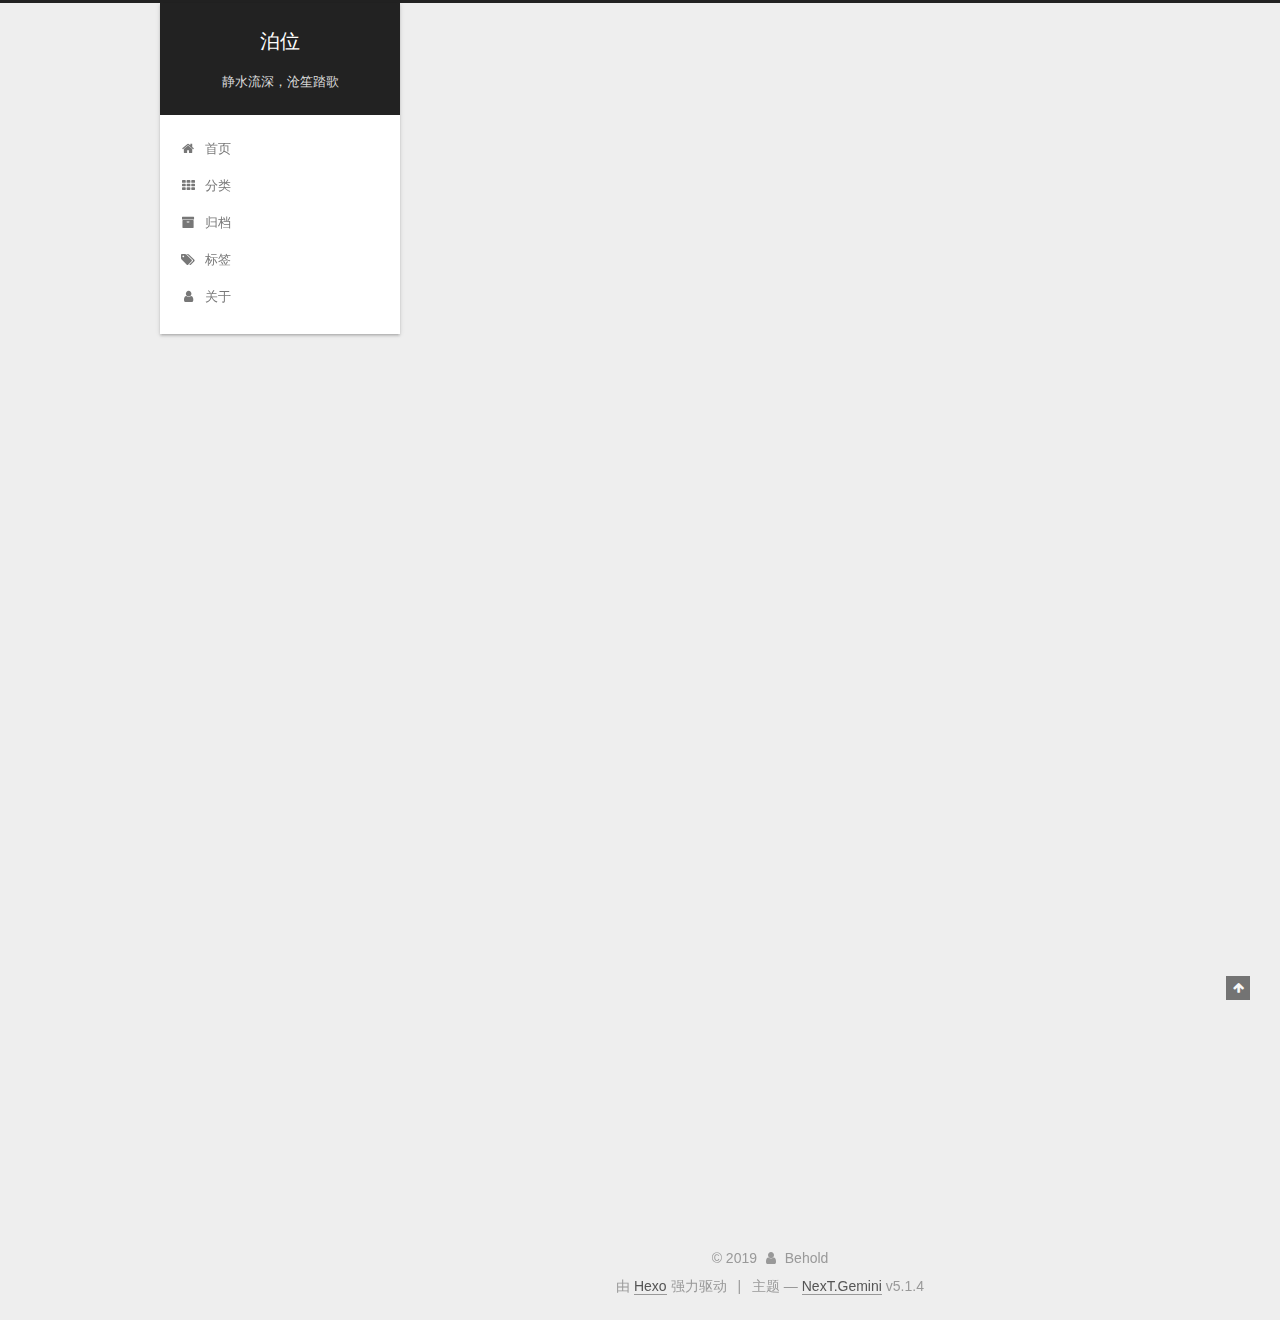
<file: index.html>
<!DOCTYPE html>



  


<html class="theme-next gemini use-motion" lang="zh-Hans">
<head><meta name="generator" content="Hexo 3.8.0">
  <meta charset="UTF-8">
<meta http-equiv="X-UA-Compatible" content="IE=edge">
<meta name="viewport" content="width=device-width, initial-scale=1, maximum-scale=1">
<meta name="theme-color" content="#222">









<meta http-equiv="Cache-Control" content="no-transform">
<meta http-equiv="Cache-Control" content="no-siteapp">
















  
  
  <link href="/lib/fancybox/source/jquery.fancybox.css?v=2.1.5" rel="stylesheet" type="text/css">







<link href="/lib/font-awesome/css/font-awesome.min.css?v=4.6.2" rel="stylesheet" type="text/css">

<link href="/css/main.css?v=5.1.4" rel="stylesheet" type="text/css">


  <link rel="apple-touch-icon" sizes="180x180" href="/images/apple-touch-icon-next.png?v=5.1.4">


  <link rel="icon" type="image/png" sizes="32x32" href="/images/favicon-32x32-next.png?v=5.1.4">


  <link rel="icon" type="image/png" sizes="16x16" href="/images/favicon-16x16-next.png?v=5.1.4">


  <link rel="mask-icon" href="/images/logo.svg?v=5.1.4" color="#222">





  <meta name="keywords" content="MCU,Linux">










<meta name="description" content="一只电子狗">
<meta name="keywords" content="MCU Linux">
<meta property="og:type" content="website">
<meta property="og:title" content="泊位">
<meta property="og:url" content="https://GitBehold.github.io/index.html">
<meta property="og:site_name" content="泊位">
<meta property="og:description" content="一只电子狗">
<meta property="og:locale" content="zh-Hans">
<meta name="twitter:card" content="summary">
<meta name="twitter:title" content="泊位">
<meta name="twitter:description" content="一只电子狗">



<script type="text/javascript" id="hexo.configurations">
  var NexT = window.NexT || {};
  var CONFIG = {
    root: '/',
    scheme: 'Gemini',
    version: '5.1.4',
    sidebar: {"position":"left","display":"post","offset":12,"b2t":false,"scrollpercent":false,"onmobile":false},
    fancybox: true,
    tabs: true,
    motion: {"enable":true,"async":false,"transition":{"post_block":"fadeIn","post_header":"slideDownIn","post_body":"slideDownIn","coll_header":"slideLeftIn","sidebar":"slideUpIn"}},
    duoshuo: {
      userId: '0',
      author: '博主'
    },
    algolia: {
      applicationID: '',
      apiKey: '',
      indexName: '',
      hits: {"per_page":10},
      labels: {"input_placeholder":"Search for Posts","hits_empty":"We didn't find any results for the search: ${query}","hits_stats":"${hits} results found in ${time} ms"}
    }
  };
</script>



  <link rel="canonical" href="https://GitBehold.github.io/">





  <title>泊位</title>
  








</head>

<body itemscope="" itemtype="http://schema.org/WebPage" lang="zh-Hans">

  
  
    
  

  <div class="container sidebar-position-left 
  page-home">
    <div class="headband"></div>

    <header id="header" class="header" itemscope="" itemtype="http://schema.org/WPHeader">
      <div class="header-inner"><div class="site-brand-wrapper">
  <div class="site-meta ">
    

    <div class="custom-logo-site-title">
      <a href="/" class="brand" rel="start">
        <span class="logo-line-before"><i></i></span>
        <span class="site-title">泊位</span>
        <span class="logo-line-after"><i></i></span>
      </a>
    </div>
      
        <p class="site-subtitle">静水流深，沧笙踏歌</p>
      
  </div>

  <div class="site-nav-toggle">
    <button>
      <span class="btn-bar"></span>
      <span class="btn-bar"></span>
      <span class="btn-bar"></span>
    </button>
  </div>
</div>

<nav class="site-nav">
  

  
    <ul id="menu" class="menu">
      
        
        <li class="menu-item menu-item-home">
          <a href="/" rel="section">
            
              <i class="menu-item-icon fa fa-fw fa-home"></i> <br>
            
            首页
          </a>
        </li>
      
        
        <li class="menu-item menu-item-categories">
          <a href="/categories/" rel="section">
            
              <i class="menu-item-icon fa fa-fw fa-th"></i> <br>
            
            分类
          </a>
        </li>
      
        
        <li class="menu-item menu-item-archives">
          <a href="/archives/" rel="section">
            
              <i class="menu-item-icon fa fa-fw fa-archive"></i> <br>
            
            归档
          </a>
        </li>
      
        
        <li class="menu-item menu-item-tags">
          <a href="/tags/" rel="section">
            
              <i class="menu-item-icon fa fa-fw fa-tags"></i> <br>
            
            标签
          </a>
        </li>
      
        
        <li class="menu-item menu-item-about">
          <a href="/about/" rel="section">
            
              <i class="menu-item-icon fa fa-fw fa-user"></i> <br>
            
            关于
          </a>
        </li>
      

      
    </ul>
  

  
</nav>



 </div>
    </header>

    <main id="main" class="main">
      <div class="main-inner">
        <div class="content-wrap">
          <div id="content" class="content">
            
  <section id="posts" class="posts-expand">
    
      

  

  
  
  

  <article class="post post-type-normal" itemscope="" itemtype="http://schema.org/Article">
  
  
  
  <div class="post-block">
    <link itemprop="mainEntityOfPage" href="https://GitBehold.github.io/2019/02/01/年俗/">

    <span hidden itemprop="author" itemscope="" itemtype="http://schema.org/Person">
      <meta itemprop="name" content="Behold">
      <meta itemprop="description" content="">
      <meta itemprop="image" content="/images/avatar.gif">
    </span>

    <span hidden itemprop="publisher" itemscope="" itemtype="http://schema.org/Organization">
      <meta itemprop="name" content="泊位">
    </span>

    
      <header class="post-header">

        
        
          <h1 class="post-title" itemprop="name headline">
                
                <a class="post-title-link" href="/2019/02/01/年俗/" itemprop="url">年俗</a></h1>
        

        <div class="post-meta">
          <span class="post-time">
            
              <span class="post-meta-item-icon">
                <i class="fa fa-calendar-o"></i>
              </span>
              
                <span class="post-meta-item-text">发表于</span>
              
              <time title="创建于" itemprop="dateCreated datePublished" datetime="2019-02-01T21:42:45+08:00">
                2019-02-01
              </time>
            

            

            
          </span>

          

          
            
              <span class="post-comments-count">
              <span class="post-meta-divider">|</span>
              <span class="post-meta-item-icon">
                <i class="fa fa-comment-o"></i>
              </span>
              
                <a href="/2019/02/01/年俗/#SOHUCS" itemprop="discussionUrl">
                  <span id="url::https://GitBehold.github.io/2019/02/01/年俗/" class="cy_cmt_count" data-xid="2019/02/01/年俗/" itemprop="commentsCount"></span>
                </a>
              
            
          

          
          

          

          

          

        </span></div>
      </header>
    

    
    
    
    <div class="post-body" itemprop="articleBody">

      
      

      
        
          
          

          
          <!--noindex-->
          <div class="post-button text-center">
            <a class="btn" href="/2019/02/01/年俗/#more" rel="contents">
              阅读全文 &raquo;
            </a>
          </div>
          <!--/noindex-->
        
      
    </div>
    
    
    

    

    

    

    <footer class="post-footer">
      

      

      

      
      
        <div class="post-eof"></div>
      
    </footer>
  </div>
  
  
  
  </article>


    
      

  

  
  
  

  <article class="post post-type-normal" itemscope="" itemtype="http://schema.org/Article">
  
  
  
  <div class="post-block">
    <link itemprop="mainEntityOfPage" href="https://GitBehold.github.io/2019/01/27/我与电脑的初识/">

    <span hidden itemprop="author" itemscope="" itemtype="http://schema.org/Person">
      <meta itemprop="name" content="Behold">
      <meta itemprop="description" content="">
      <meta itemprop="image" content="/images/avatar.gif">
    </span>

    <span hidden itemprop="publisher" itemscope="" itemtype="http://schema.org/Organization">
      <meta itemprop="name" content="泊位">
    </span>

    
      <header class="post-header">

        
        
          <h1 class="post-title" itemprop="name headline">
                
                <a class="post-title-link" href="/2019/01/27/我与电脑的初识/" itemprop="url">我与电脑的初识</a></h1>
        

        <div class="post-meta">
          <span class="post-time">
            
              <span class="post-meta-item-icon">
                <i class="fa fa-calendar-o"></i>
              </span>
              
                <span class="post-meta-item-text">发表于</span>
              
              <time title="创建于" itemprop="dateCreated datePublished" datetime="2019-01-27T21:42:11+08:00">
                2019-01-27
              </time>
            

            

            
          </span>

          

          
            
              <span class="post-comments-count">
              <span class="post-meta-divider">|</span>
              <span class="post-meta-item-icon">
                <i class="fa fa-comment-o"></i>
              </span>
              
                <a href="/2019/01/27/我与电脑的初识/#SOHUCS" itemprop="discussionUrl">
                  <span id="url::https://GitBehold.github.io/2019/01/27/我与电脑的初识/" class="cy_cmt_count" data-xid="2019/01/27/我与电脑的初识/" itemprop="commentsCount"></span>
                </a>
              
            
          

          
          

          

          

          

        </span></div>
      </header>
    

    
    
    
    <div class="post-body" itemprop="articleBody">

      
      

      
        
          
          

          
          <!--noindex-->
          <div class="post-button text-center">
            <a class="btn" href="/2019/01/27/我与电脑的初识/#more" rel="contents">
              阅读全文 &raquo;
            </a>
          </div>
          <!--/noindex-->
        
      
    </div>
    
    
    

    

    

    

    <footer class="post-footer">
      

      

      

      
      
        <div class="post-eof"></div>
      
    </footer>
  </div>
  
  
  
  </article>


    
      

  

  
  
  

  <article class="post post-type-normal" itemscope="" itemtype="http://schema.org/Article">
  
  
  
  <div class="post-block">
    <link itemprop="mainEntityOfPage" href="https://GitBehold.github.io/2019/01/19/忆•南昌/">

    <span hidden itemprop="author" itemscope="" itemtype="http://schema.org/Person">
      <meta itemprop="name" content="Behold">
      <meta itemprop="description" content="">
      <meta itemprop="image" content="/images/avatar.gif">
    </span>

    <span hidden itemprop="publisher" itemscope="" itemtype="http://schema.org/Organization">
      <meta itemprop="name" content="泊位">
    </span>

    
      <header class="post-header">

        
        
          <h1 class="post-title" itemprop="name headline">
                
                <a class="post-title-link" href="/2019/01/19/忆•南昌/" itemprop="url">忆•南昌</a></h1>
        

        <div class="post-meta">
          <span class="post-time">
            
              <span class="post-meta-item-icon">
                <i class="fa fa-calendar-o"></i>
              </span>
              
                <span class="post-meta-item-text">发表于</span>
              
              <time title="创建于" itemprop="dateCreated datePublished" datetime="2019-01-19T13:29:03+08:00">
                2019-01-19
              </time>
            

            

            
          </span>

          

          
            
              <span class="post-comments-count">
              <span class="post-meta-divider">|</span>
              <span class="post-meta-item-icon">
                <i class="fa fa-comment-o"></i>
              </span>
              
                <a href="/2019/01/19/忆•南昌/#SOHUCS" itemprop="discussionUrl">
                  <span id="url::https://GitBehold.github.io/2019/01/19/忆•南昌/" class="cy_cmt_count" data-xid="2019/01/19/忆•南昌/" itemprop="commentsCount"></span>
                </a>
              
            
          

          
          

          

          

          

        </span></div>
      </header>
    

    
    
    
    <div class="post-body" itemprop="articleBody">

      
      

      
        
          
          

          
          <!--noindex-->
          <div class="post-button text-center">
            <a class="btn" href="/2019/01/19/忆•南昌/#more" rel="contents">
              阅读全文 &raquo;
            </a>
          </div>
          <!--/noindex-->
        
      
    </div>
    
    
    

    

    

    

    <footer class="post-footer">
      

      

      

      
      
        <div class="post-eof"></div>
      
    </footer>
  </div>
  
  
  
  </article>


    
      

  

  
  
  

  <article class="post post-type-normal" itemscope="" itemtype="http://schema.org/Article">
  
  
  
  <div class="post-block">
    <link itemprop="mainEntityOfPage" href="https://GitBehold.github.io/2019/01/18/花间拾趣二三事/">

    <span hidden itemprop="author" itemscope="" itemtype="http://schema.org/Person">
      <meta itemprop="name" content="Behold">
      <meta itemprop="description" content="">
      <meta itemprop="image" content="/images/avatar.gif">
    </span>

    <span hidden itemprop="publisher" itemscope="" itemtype="http://schema.org/Organization">
      <meta itemprop="name" content="泊位">
    </span>

    
      <header class="post-header">

        
        
          <h1 class="post-title" itemprop="name headline">
                
                <a class="post-title-link" href="/2019/01/18/花间拾趣二三事/" itemprop="url">花间拾趣二三事</a></h1>
        

        <div class="post-meta">
          <span class="post-time">
            
              <span class="post-meta-item-icon">
                <i class="fa fa-calendar-o"></i>
              </span>
              
                <span class="post-meta-item-text">发表于</span>
              
              <time title="创建于" itemprop="dateCreated datePublished" datetime="2019-01-18T11:27:43+08:00">
                2019-01-18
              </time>
            

            

            
          </span>

          

          
            
              <span class="post-comments-count">
              <span class="post-meta-divider">|</span>
              <span class="post-meta-item-icon">
                <i class="fa fa-comment-o"></i>
              </span>
              
                <a href="/2019/01/18/花间拾趣二三事/#SOHUCS" itemprop="discussionUrl">
                  <span id="url::https://GitBehold.github.io/2019/01/18/花间拾趣二三事/" class="cy_cmt_count" data-xid="2019/01/18/花间拾趣二三事/" itemprop="commentsCount"></span>
                </a>
              
            
          

          
          

          

          

          

        </span></div>
      </header>
    

    
    
    
    <div class="post-body" itemprop="articleBody">

      
      

      
        
          
          

          
          <!--noindex-->
          <div class="post-button text-center">
            <a class="btn" href="/2019/01/18/花间拾趣二三事/#more" rel="contents">
              阅读全文 &raquo;
            </a>
          </div>
          <!--/noindex-->
        
      
    </div>
    
    
    

    

    

    

    <footer class="post-footer">
      

      

      

      
      
        <div class="post-eof"></div>
      
    </footer>
  </div>
  
  
  
  </article>


    
      

  

  
  
  

  <article class="post post-type-normal" itemscope="" itemtype="http://schema.org/Article">
  
  
  
  <div class="post-block">
    <link itemprop="mainEntityOfPage" href="https://GitBehold.github.io/2019/01/16/Text/">

    <span hidden itemprop="author" itemscope="" itemtype="http://schema.org/Person">
      <meta itemprop="name" content="Behold">
      <meta itemprop="description" content="">
      <meta itemprop="image" content="/images/avatar.gif">
    </span>

    <span hidden itemprop="publisher" itemscope="" itemtype="http://schema.org/Organization">
      <meta itemprop="name" content="泊位">
    </span>

    
      <header class="post-header">

        
        
          <h1 class="post-title" itemprop="name headline">
                
                <a class="post-title-link" href="/2019/01/16/Text/" itemprop="url">Text</a></h1>
        

        <div class="post-meta">
          <span class="post-time">
            
              <span class="post-meta-item-icon">
                <i class="fa fa-calendar-o"></i>
              </span>
              
                <span class="post-meta-item-text">发表于</span>
              
              <time title="创建于" itemprop="dateCreated datePublished" datetime="2019-01-16T16:16:49+08:00">
                2019-01-16
              </time>
            

            

            
          </span>

          

          
            
              <span class="post-comments-count">
              <span class="post-meta-divider">|</span>
              <span class="post-meta-item-icon">
                <i class="fa fa-comment-o"></i>
              </span>
              
                <a href="/2019/01/16/Text/#SOHUCS" itemprop="discussionUrl">
                  <span id="url::https://GitBehold.github.io/2019/01/16/Text/" class="cy_cmt_count" data-xid="2019/01/16/Text/" itemprop="commentsCount"></span>
                </a>
              
            
          

          
          

          

          

          

        </span></div>
      </header>
    

    
    
    
    <div class="post-body" itemprop="articleBody">

      
      

      
        
          
          
          
          <!--noindex-->
          <div class="post-button text-center">
            <a class="btn" href="/2019/01/16/Text/#more" rel="contents">
              阅读全文 &raquo;
            </a>
          </div>
          <!--/noindex-->
        
      
    </div>
    
    
    

    

    

    

    <footer class="post-footer">
      

      

      

      
      
        <div class="post-eof"></div>
      
    </footer>
  </div>
  
  
  
  </article>


    
  </section>

  


          </div>
          


          

        </div>
        
          
  
  <div class="sidebar-toggle">
    <div class="sidebar-toggle-line-wrap">
      <span class="sidebar-toggle-line sidebar-toggle-line-first"></span>
      <span class="sidebar-toggle-line sidebar-toggle-line-middle"></span>
      <span class="sidebar-toggle-line sidebar-toggle-line-last"></span>
    </div>
  </div>

  <aside id="sidebar" class="sidebar">
    
    <div class="sidebar-inner">

      

      

      <section class="site-overview-wrap sidebar-panel sidebar-panel-active">
        <div class="site-overview">
          <div class="site-author motion-element" itemprop="author" itemscope="" itemtype="http://schema.org/Person">
            
              <p class="site-author-name" itemprop="name">Behold</p>
              <p class="site-description motion-element" itemprop="description">一只电子狗</p>
          </div>

          <nav class="site-state motion-element">

            
              <div class="site-state-item site-state-posts">
              
                <a href="/archives/">
              
                  <span class="site-state-item-count">5</span>
                  <span class="site-state-item-name">日志</span>
                </a>
              </div>
            

            

            

          </nav>

          

          
            <div class="links-of-author motion-element">
                
                  <span class="links-of-author-item">
                    <a href="https://github.com/GitBehold" target="_blank" title="GitHub">
                      
                        <i class="fa fa-fw fa-github"></i>GitHub</a>
                  </span>
                
            </div>
          

          
          

          
          

          

        </div>
      </section>

      

      

    </div>
  </aside>


        
      </div>
    </main>

    <footer id="footer" class="footer">
      <div class="footer-inner">
        <div class="copyright">&copy; <span itemprop="copyrightYear">2019</span>
  <span class="with-love">
    <i class="fa fa-user"></i>
  </span>
  <span class="author" itemprop="copyrightHolder">Behold</span>

  
</div>


  <div class="powered-by">由 <a class="theme-link" target="_blank" href="https://hexo.io">Hexo</a> 强力驱动</div>



  <span class="post-meta-divider">|</span>



  <div class="theme-info">主题 &mdash; <a class="theme-link" target="_blank" href="https://github.com/iissnan/hexo-theme-next">NexT.Gemini</a> v5.1.4</div>




        







        
      </div>
    </footer>

    
      <div class="back-to-top">
        <i class="fa fa-arrow-up"></i>
        
      </div>
    

    

  </div>

  

<script type="text/javascript">
  if (Object.prototype.toString.call(window.Promise) !== '[object Function]') {
    window.Promise = null;
  }
</script>









  












  
  
    <script type="text/javascript" src="/lib/jquery/index.js?v=2.1.3"></script>
  

  
  
    <script type="text/javascript" src="/lib/fastclick/lib/fastclick.min.js?v=1.0.6"></script>
  

  
  
    <script type="text/javascript" src="/lib/jquery_lazyload/jquery.lazyload.js?v=1.9.7"></script>
  

  
  
    <script type="text/javascript" src="/lib/velocity/velocity.min.js?v=1.2.1"></script>
  

  
  
    <script type="text/javascript" src="/lib/velocity/velocity.ui.min.js?v=1.2.1"></script>
  

  
  
    <script type="text/javascript" src="/lib/fancybox/source/jquery.fancybox.pack.js?v=2.1.5"></script>
  


  


  <script type="text/javascript" src="/js/src/utils.js?v=5.1.4"></script>

  <script type="text/javascript" src="/js/src/motion.js?v=5.1.4"></script>



  
  


  <script type="text/javascript" src="/js/src/affix.js?v=5.1.4"></script>

  <script type="text/javascript" src="/js/src/schemes/pisces.js?v=5.1.4"></script>



  

  


  <script type="text/javascript" src="/js/src/bootstrap.js?v=5.1.4"></script>



  


  




	





  





  




  
    <script id="cy_cmt_num" src="https://changyan.sohu.com/upload/plugins/plugins.list.count.js?clientId=cyu2oTX54"></script>
  









  





  

  

  

  
  

  

  

  

</body>
</html>
</file>
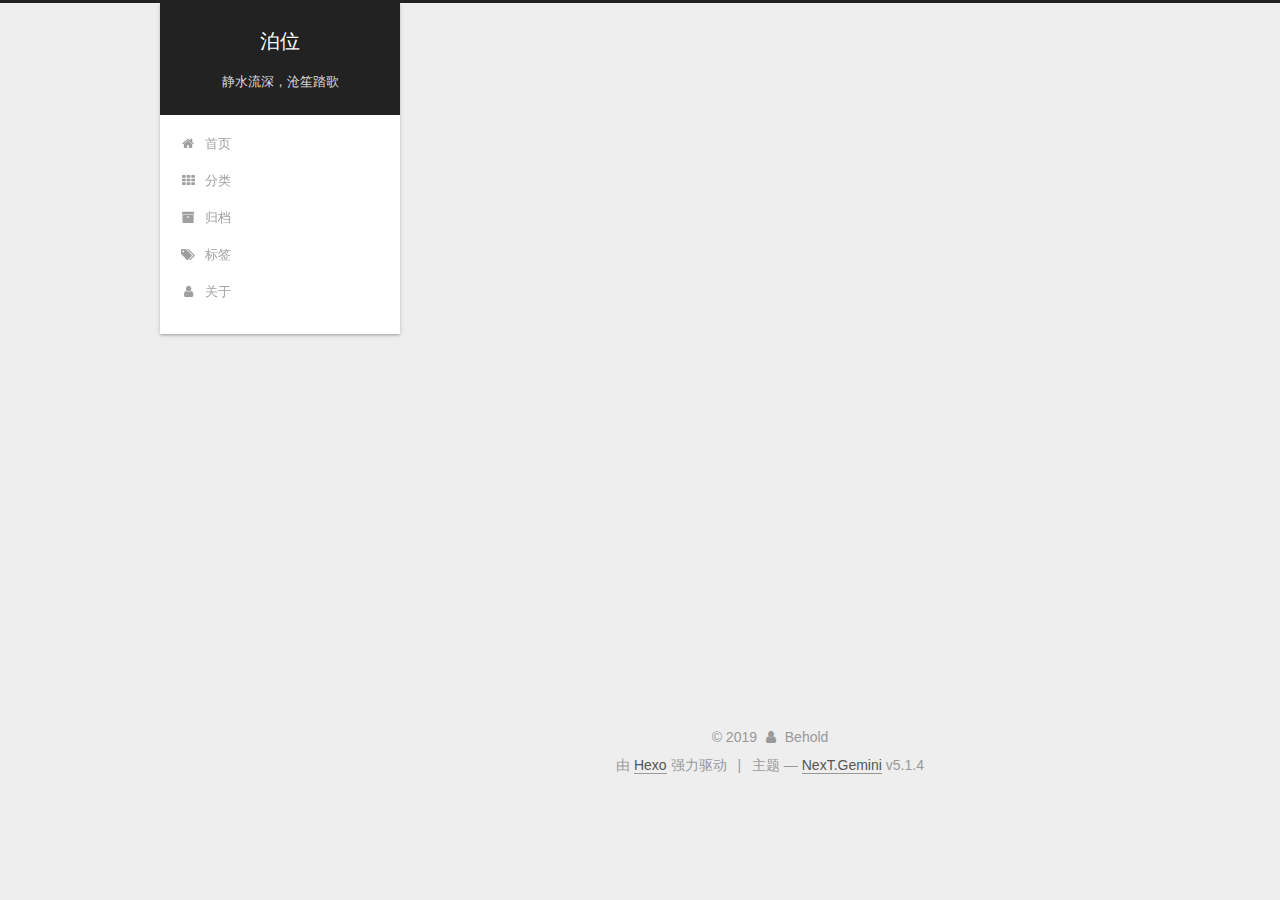
<file: about/index.html>
<!DOCTYPE html>



  


<html class="theme-next gemini use-motion" lang="zh-Hans">
<head><meta name="generator" content="Hexo 3.8.0">
  <meta charset="UTF-8">
<meta http-equiv="X-UA-Compatible" content="IE=edge">
<meta name="viewport" content="width=device-width, initial-scale=1, maximum-scale=1">
<meta name="theme-color" content="#222">









<meta http-equiv="Cache-Control" content="no-transform">
<meta http-equiv="Cache-Control" content="no-siteapp">
















  
  
  <link href="/lib/fancybox/source/jquery.fancybox.css?v=2.1.5" rel="stylesheet" type="text/css">







<link href="/lib/font-awesome/css/font-awesome.min.css?v=4.6.2" rel="stylesheet" type="text/css">

<link href="/css/main.css?v=5.1.4" rel="stylesheet" type="text/css">


  <link rel="apple-touch-icon" sizes="180x180" href="/images/apple-touch-icon-next.png?v=5.1.4">


  <link rel="icon" type="image/png" sizes="32x32" href="/images/favicon-32x32-next.png?v=5.1.4">


  <link rel="icon" type="image/png" sizes="16x16" href="/images/favicon-16x16-next.png?v=5.1.4">


  <link rel="mask-icon" href="/images/logo.svg?v=5.1.4" color="#222">





  <meta name="keywords" content="MCU,Linux">










<meta name="description" content="一只电子狗">
<meta name="keywords" content="MCU Linux">
<meta property="og:type" content="website">
<meta property="og:title" content="about">
<meta property="og:url" content="https://GitBehold.github.io/about/index.html">
<meta property="og:site_name" content="泊位">
<meta property="og:description" content="一只电子狗">
<meta property="og:locale" content="zh-Hans">
<meta property="og:updated_time" content="2019-01-16T07:30:40.494Z">
<meta name="twitter:card" content="summary">
<meta name="twitter:title" content="about">
<meta name="twitter:description" content="一只电子狗">



<script type="text/javascript" id="hexo.configurations">
  var NexT = window.NexT || {};
  var CONFIG = {
    root: '/',
    scheme: 'Gemini',
    version: '5.1.4',
    sidebar: {"position":"left","display":"post","offset":12,"b2t":false,"scrollpercent":false,"onmobile":false},
    fancybox: true,
    tabs: true,
    motion: {"enable":true,"async":false,"transition":{"post_block":"fadeIn","post_header":"slideDownIn","post_body":"slideDownIn","coll_header":"slideLeftIn","sidebar":"slideUpIn"}},
    duoshuo: {
      userId: '0',
      author: '博主'
    },
    algolia: {
      applicationID: '',
      apiKey: '',
      indexName: '',
      hits: {"per_page":10},
      labels: {"input_placeholder":"Search for Posts","hits_empty":"We didn't find any results for the search: ${query}","hits_stats":"${hits} results found in ${time} ms"}
    }
  };
</script>



  <link rel="canonical" href="https://GitBehold.github.io/about/">





  <title>about | 泊位</title>
  








</head>

<body itemscope="" itemtype="http://schema.org/WebPage" lang="zh-Hans">

  
  
    
  

  <div class="container sidebar-position-left page-post-detail">
    <div class="headband"></div>

    <header id="header" class="header" itemscope="" itemtype="http://schema.org/WPHeader">
      <div class="header-inner"><div class="site-brand-wrapper">
  <div class="site-meta ">
    

    <div class="custom-logo-site-title">
      <a href="/" class="brand" rel="start">
        <span class="logo-line-before"><i></i></span>
        <span class="site-title">泊位</span>
        <span class="logo-line-after"><i></i></span>
      </a>
    </div>
      
        <p class="site-subtitle">静水流深，沧笙踏歌</p>
      
  </div>

  <div class="site-nav-toggle">
    <button>
      <span class="btn-bar"></span>
      <span class="btn-bar"></span>
      <span class="btn-bar"></span>
    </button>
  </div>
</div>

<nav class="site-nav">
  

  
    <ul id="menu" class="menu">
      
        
        <li class="menu-item menu-item-home">
          <a href="/" rel="section">
            
              <i class="menu-item-icon fa fa-fw fa-home"></i> <br>
            
            首页
          </a>
        </li>
      
        
        <li class="menu-item menu-item-categories">
          <a href="/categories/" rel="section">
            
              <i class="menu-item-icon fa fa-fw fa-th"></i> <br>
            
            分类
          </a>
        </li>
      
        
        <li class="menu-item menu-item-archives">
          <a href="/archives/" rel="section">
            
              <i class="menu-item-icon fa fa-fw fa-archive"></i> <br>
            
            归档
          </a>
        </li>
      
        
        <li class="menu-item menu-item-tags">
          <a href="/tags/" rel="section">
            
              <i class="menu-item-icon fa fa-fw fa-tags"></i> <br>
            
            标签
          </a>
        </li>
      
        
        <li class="menu-item menu-item-about">
          <a href="/about/" rel="section">
            
              <i class="menu-item-icon fa fa-fw fa-user"></i> <br>
            
            关于
          </a>
        </li>
      

      
    </ul>
  

  
</nav>



 </div>
    </header>

    <main id="main" class="main">
      <div class="main-inner">
        <div class="content-wrap">
          <div id="content" class="content">
            

  <div id="posts" class="posts-expand">
    
    
    
    <div class="post-block page">
      <header class="post-header">

	<h1 class="post-title" itemprop="name headline">about</h1>



</header>

      
      
      
      <div class="post-body">
        
        
          
        
      </div>
      
      
      
    </div>
    
    
    
  </div>


          </div>
          


          

  
    <div class="comments" id="comments">
      <div id="SOHUCS"></div>
    </div>

  



        </div>
        
          
  
  <div class="sidebar-toggle">
    <div class="sidebar-toggle-line-wrap">
      <span class="sidebar-toggle-line sidebar-toggle-line-first"></span>
      <span class="sidebar-toggle-line sidebar-toggle-line-middle"></span>
      <span class="sidebar-toggle-line sidebar-toggle-line-last"></span>
    </div>
  </div>

  <aside id="sidebar" class="sidebar">
    
    <div class="sidebar-inner">

      

      

      <section class="site-overview-wrap sidebar-panel sidebar-panel-active">
        <div class="site-overview">
          <div class="site-author motion-element" itemprop="author" itemscope="" itemtype="http://schema.org/Person">
            
              <p class="site-author-name" itemprop="name">Behold</p>
              <p class="site-description motion-element" itemprop="description">一只电子狗</p>
          </div>

          <nav class="site-state motion-element">

            
              <div class="site-state-item site-state-posts">
              
                <a href="/archives/">
              
                  <span class="site-state-item-count">5</span>
                  <span class="site-state-item-name">日志</span>
                </a>
              </div>
            

            

            

          </nav>

          

          
            <div class="links-of-author motion-element">
                
                  <span class="links-of-author-item">
                    <a href="https://github.com/GitBehold" target="_blank" title="GitHub">
                      
                        <i class="fa fa-fw fa-github"></i>GitHub</a>
                  </span>
                
            </div>
          

          
          

          
          

          

        </div>
      </section>

      

      

    </div>
  </aside>


        
      </div>
    </main>

    <footer id="footer" class="footer">
      <div class="footer-inner">
        <div class="copyright">&copy; <span itemprop="copyrightYear">2019</span>
  <span class="with-love">
    <i class="fa fa-user"></i>
  </span>
  <span class="author" itemprop="copyrightHolder">Behold</span>

  
</div>


  <div class="powered-by">由 <a class="theme-link" target="_blank" href="https://hexo.io">Hexo</a> 强力驱动</div>



  <span class="post-meta-divider">|</span>



  <div class="theme-info">主题 &mdash; <a class="theme-link" target="_blank" href="https://github.com/iissnan/hexo-theme-next">NexT.Gemini</a> v5.1.4</div>




        







        
      </div>
    </footer>

    
      <div class="back-to-top">
        <i class="fa fa-arrow-up"></i>
        
      </div>
    

    

  </div>

  

<script type="text/javascript">
  if (Object.prototype.toString.call(window.Promise) !== '[object Function]') {
    window.Promise = null;
  }
</script>









  












  
  
    <script type="text/javascript" src="/lib/jquery/index.js?v=2.1.3"></script>
  

  
  
    <script type="text/javascript" src="/lib/fastclick/lib/fastclick.min.js?v=1.0.6"></script>
  

  
  
    <script type="text/javascript" src="/lib/jquery_lazyload/jquery.lazyload.js?v=1.9.7"></script>
  

  
  
    <script type="text/javascript" src="/lib/velocity/velocity.min.js?v=1.2.1"></script>
  

  
  
    <script type="text/javascript" src="/lib/velocity/velocity.ui.min.js?v=1.2.1"></script>
  

  
  
    <script type="text/javascript" src="/lib/fancybox/source/jquery.fancybox.pack.js?v=2.1.5"></script>
  


  


  <script type="text/javascript" src="/js/src/utils.js?v=5.1.4"></script>

  <script type="text/javascript" src="/js/src/motion.js?v=5.1.4"></script>



  
  


  <script type="text/javascript" src="/js/src/affix.js?v=5.1.4"></script>

  <script type="text/javascript" src="/js/src/schemes/pisces.js?v=5.1.4"></script>



  
  <script type="text/javascript" src="/js/src/scrollspy.js?v=5.1.4"></script>
<script type="text/javascript" src="/js/src/post-details.js?v=5.1.4"></script>



  


  <script type="text/javascript" src="/js/src/bootstrap.js?v=5.1.4"></script>



  


  




	





  





  




  
    <script type="text/javascript">
    (function(){
      var appid = 'cyu2oTX54';
      var conf = 'cf021192f7665deca3ef2aec00c45207';
      var width = window.innerWidth || document.documentElement.clientWidth;
      if (width < 960) {
      window.document.write('<script id="changyan_mobile_js" charset="utf-8" type="text/javascript" src="https://changyan.sohu.com/upload/mobile/wap-js/changyan_mobile.js?client_id=' + appid + '&conf=' + conf + '"><\/script>'); } else { var loadJs=function(d,a){var c=document.getElementsByTagName("head")[0]||document.head||document.documentElement;var b=document.createElement("script");b.setAttribute("type","text/javascript");b.setAttribute("charset","UTF-8");b.setAttribute("src",d);if(typeof a==="function"){if(window.attachEvent){b.onreadystatechange=function(){var e=b.readyState;if(e==="loaded"||e==="complete"){b.onreadystatechange=null;a()}}}else{b.onload=a}}c.appendChild(b)};loadJs("https://changyan.sohu.com/upload/changyan.js",function(){
        window.changyan.api.config({appid:appid,conf:conf})});
      }
    })();
    </script>
    <script type="text/javascript" src="https://assets.changyan.sohu.com/upload/plugins/plugins.count.js"></script>
  









  





  

  

  

  
  

  

  

  

</body>
</html>
</file>
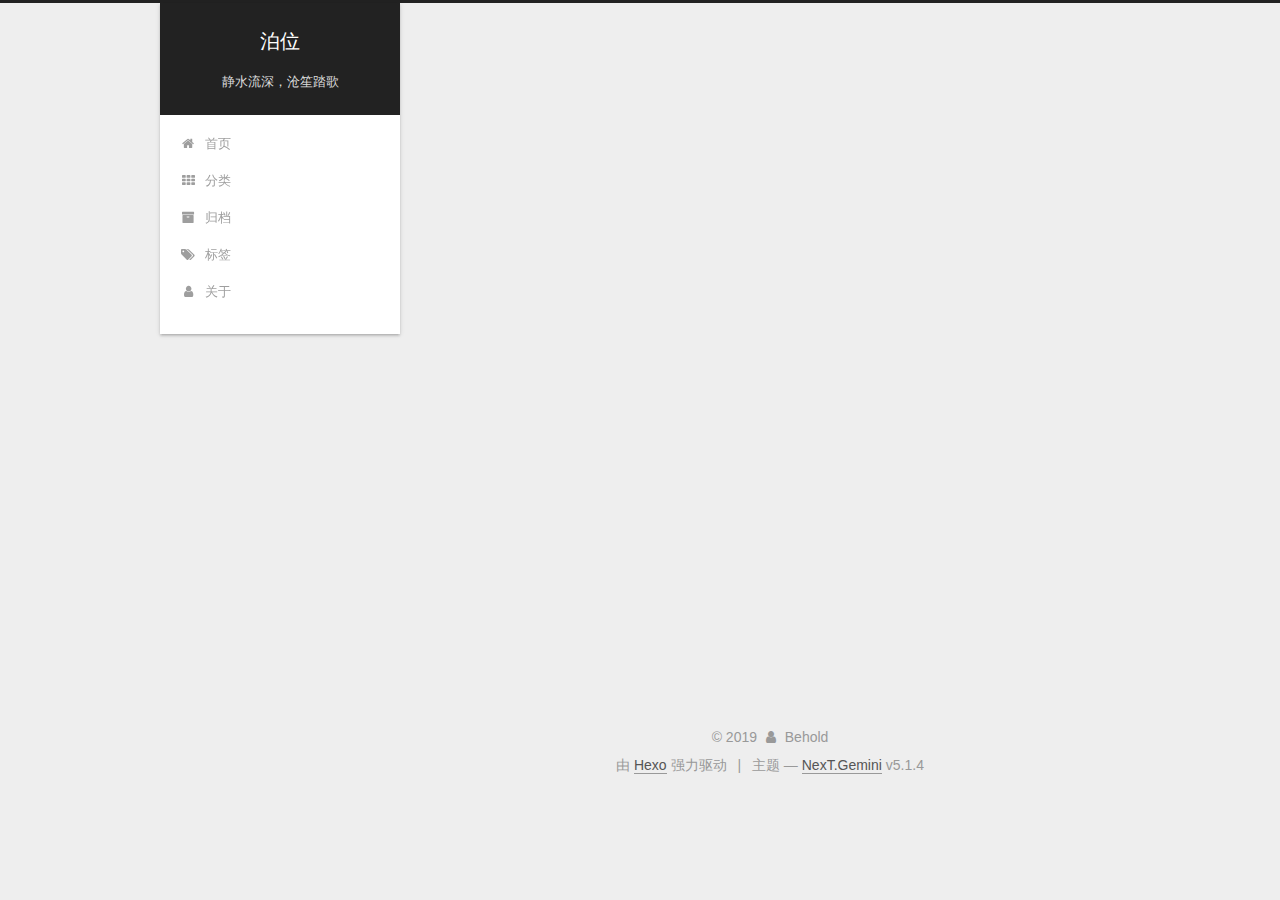
<file: archives/index.html>
<!DOCTYPE html>



  


<html class="theme-next gemini use-motion" lang="zh-Hans">
<head><meta name="generator" content="Hexo 3.8.0">
  <meta charset="UTF-8">
<meta http-equiv="X-UA-Compatible" content="IE=edge">
<meta name="viewport" content="width=device-width, initial-scale=1, maximum-scale=1">
<meta name="theme-color" content="#222">









<meta http-equiv="Cache-Control" content="no-transform">
<meta http-equiv="Cache-Control" content="no-siteapp">
















  
  
  <link href="/lib/fancybox/source/jquery.fancybox.css?v=2.1.5" rel="stylesheet" type="text/css">







<link href="/lib/font-awesome/css/font-awesome.min.css?v=4.6.2" rel="stylesheet" type="text/css">

<link href="/css/main.css?v=5.1.4" rel="stylesheet" type="text/css">


  <link rel="apple-touch-icon" sizes="180x180" href="/images/apple-touch-icon-next.png?v=5.1.4">


  <link rel="icon" type="image/png" sizes="32x32" href="/images/favicon-32x32-next.png?v=5.1.4">


  <link rel="icon" type="image/png" sizes="16x16" href="/images/favicon-16x16-next.png?v=5.1.4">


  <link rel="mask-icon" href="/images/logo.svg?v=5.1.4" color="#222">





  <meta name="keywords" content="MCU,Linux">










<meta name="description" content="一只电子狗">
<meta name="keywords" content="MCU Linux">
<meta property="og:type" content="website">
<meta property="og:title" content="泊位">
<meta property="og:url" content="https://GitBehold.github.io/archives/index.html">
<meta property="og:site_name" content="泊位">
<meta property="og:description" content="一只电子狗">
<meta property="og:locale" content="zh-Hans">
<meta name="twitter:card" content="summary">
<meta name="twitter:title" content="泊位">
<meta name="twitter:description" content="一只电子狗">



<script type="text/javascript" id="hexo.configurations">
  var NexT = window.NexT || {};
  var CONFIG = {
    root: '/',
    scheme: 'Gemini',
    version: '5.1.4',
    sidebar: {"position":"left","display":"post","offset":12,"b2t":false,"scrollpercent":false,"onmobile":false},
    fancybox: true,
    tabs: true,
    motion: {"enable":true,"async":false,"transition":{"post_block":"fadeIn","post_header":"slideDownIn","post_body":"slideDownIn","coll_header":"slideLeftIn","sidebar":"slideUpIn"}},
    duoshuo: {
      userId: '0',
      author: '博主'
    },
    algolia: {
      applicationID: '',
      apiKey: '',
      indexName: '',
      hits: {"per_page":10},
      labels: {"input_placeholder":"Search for Posts","hits_empty":"We didn't find any results for the search: ${query}","hits_stats":"${hits} results found in ${time} ms"}
    }
  };
</script>



  <link rel="canonical" href="https://GitBehold.github.io/archives/">





  <title>归档 | 泊位</title>
  








</head>

<body itemscope="" itemtype="http://schema.org/WebPage" lang="zh-Hans">

  
  
    
  

  <div class="container sidebar-position-left page-archive">
    <div class="headband"></div>

    <header id="header" class="header" itemscope="" itemtype="http://schema.org/WPHeader">
      <div class="header-inner"><div class="site-brand-wrapper">
  <div class="site-meta ">
    

    <div class="custom-logo-site-title">
      <a href="/" class="brand" rel="start">
        <span class="logo-line-before"><i></i></span>
        <span class="site-title">泊位</span>
        <span class="logo-line-after"><i></i></span>
      </a>
    </div>
      
        <p class="site-subtitle">静水流深，沧笙踏歌</p>
      
  </div>

  <div class="site-nav-toggle">
    <button>
      <span class="btn-bar"></span>
      <span class="btn-bar"></span>
      <span class="btn-bar"></span>
    </button>
  </div>
</div>

<nav class="site-nav">
  

  
    <ul id="menu" class="menu">
      
        
        <li class="menu-item menu-item-home">
          <a href="/" rel="section">
            
              <i class="menu-item-icon fa fa-fw fa-home"></i> <br>
            
            首页
          </a>
        </li>
      
        
        <li class="menu-item menu-item-categories">
          <a href="/categories/" rel="section">
            
              <i class="menu-item-icon fa fa-fw fa-th"></i> <br>
            
            分类
          </a>
        </li>
      
        
        <li class="menu-item menu-item-archives">
          <a href="/archives/" rel="section">
            
              <i class="menu-item-icon fa fa-fw fa-archive"></i> <br>
            
            归档
          </a>
        </li>
      
        
        <li class="menu-item menu-item-tags">
          <a href="/tags/" rel="section">
            
              <i class="menu-item-icon fa fa-fw fa-tags"></i> <br>
            
            标签
          </a>
        </li>
      
        
        <li class="menu-item menu-item-about">
          <a href="/about/" rel="section">
            
              <i class="menu-item-icon fa fa-fw fa-user"></i> <br>
            
            关于
          </a>
        </li>
      

      
    </ul>
  

  
</nav>



 </div>
    </header>

    <main id="main" class="main">
      <div class="main-inner">
        <div class="content-wrap">
          <div id="content" class="content">
            

  
  
  
  <div class="post-block archive">
    <div id="posts" class="posts-collapse">
      <span class="archive-move-on"></span>

      <span class="archive-page-counter">
        
        
        
          
        
        嗯..! 目前共计 5 篇日志。 继续努力。
      </span>

      

        
        
        

        
          
          <div class="collection-title">
            <h1 class="archive-year" id="archive-year-2019">2019</h1>
          </div>
        
        

        

  <article class="post post-type-normal" itemscope="" itemtype="http://schema.org/Article">
    <header class="post-header">

      <h2 class="post-title">
        
            <a class="post-title-link" href="/2019/02/01/年俗/" itemprop="url">
              
                <span itemprop="name">年俗</span>
              
            </a>
        
      </h2>

      <div class="post-meta">
        <time class="post-time" itemprop="dateCreated" datetime="2019-02-01T21:42:45+08:00" content="2019-02-01">
          02-01
        </time>
      </div>

    </header>
  </article>



      

        
        
        

        
        

        

  <article class="post post-type-normal" itemscope="" itemtype="http://schema.org/Article">
    <header class="post-header">

      <h2 class="post-title">
        
            <a class="post-title-link" href="/2019/01/27/我与电脑的初识/" itemprop="url">
              
                <span itemprop="name">我与电脑的初识</span>
              
            </a>
        
      </h2>

      <div class="post-meta">
        <time class="post-time" itemprop="dateCreated" datetime="2019-01-27T21:42:11+08:00" content="2019-01-27">
          01-27
        </time>
      </div>

    </header>
  </article>



      

        
        
        

        
        

        

  <article class="post post-type-normal" itemscope="" itemtype="http://schema.org/Article">
    <header class="post-header">

      <h2 class="post-title">
        
            <a class="post-title-link" href="/2019/01/19/忆•南昌/" itemprop="url">
              
                <span itemprop="name">忆•南昌</span>
              
            </a>
        
      </h2>

      <div class="post-meta">
        <time class="post-time" itemprop="dateCreated" datetime="2019-01-19T13:29:03+08:00" content="2019-01-19">
          01-19
        </time>
      </div>

    </header>
  </article>



      

        
        
        

        
        

        

  <article class="post post-type-normal" itemscope="" itemtype="http://schema.org/Article">
    <header class="post-header">

      <h2 class="post-title">
        
            <a class="post-title-link" href="/2019/01/18/花间拾趣二三事/" itemprop="url">
              
                <span itemprop="name">花间拾趣二三事</span>
              
            </a>
        
      </h2>

      <div class="post-meta">
        <time class="post-time" itemprop="dateCreated" datetime="2019-01-18T11:27:43+08:00" content="2019-01-18">
          01-18
        </time>
      </div>

    </header>
  </article>



      

        
        
        

        
        

        

  <article class="post post-type-normal" itemscope="" itemtype="http://schema.org/Article">
    <header class="post-header">

      <h2 class="post-title">
        
            <a class="post-title-link" href="/2019/01/16/Text/" itemprop="url">
              
                <span itemprop="name">Text</span>
              
            </a>
        
      </h2>

      <div class="post-meta">
        <time class="post-time" itemprop="dateCreated" datetime="2019-01-16T16:16:49+08:00" content="2019-01-16">
          01-16
        </time>
      </div>

    </header>
  </article>



      

    </div>
  </div>
  
  
  

  



          </div>
          


          

        </div>
        
          
  
  <div class="sidebar-toggle">
    <div class="sidebar-toggle-line-wrap">
      <span class="sidebar-toggle-line sidebar-toggle-line-first"></span>
      <span class="sidebar-toggle-line sidebar-toggle-line-middle"></span>
      <span class="sidebar-toggle-line sidebar-toggle-line-last"></span>
    </div>
  </div>

  <aside id="sidebar" class="sidebar">
    
    <div class="sidebar-inner">

      

      

      <section class="site-overview-wrap sidebar-panel sidebar-panel-active">
        <div class="site-overview">
          <div class="site-author motion-element" itemprop="author" itemscope="" itemtype="http://schema.org/Person">
            
              <p class="site-author-name" itemprop="name">Behold</p>
              <p class="site-description motion-element" itemprop="description">一只电子狗</p>
          </div>

          <nav class="site-state motion-element">

            
              <div class="site-state-item site-state-posts">
              
                <a href="/archives/">
              
                  <span class="site-state-item-count">5</span>
                  <span class="site-state-item-name">日志</span>
                </a>
              </div>
            

            

            

          </nav>

          

          
            <div class="links-of-author motion-element">
                
                  <span class="links-of-author-item">
                    <a href="https://github.com/GitBehold" target="_blank" title="GitHub">
                      
                        <i class="fa fa-fw fa-github"></i>GitHub</a>
                  </span>
                
            </div>
          

          
          

          
          

          

        </div>
      </section>

      

      

    </div>
  </aside>


        
      </div>
    </main>

    <footer id="footer" class="footer">
      <div class="footer-inner">
        <div class="copyright">&copy; <span itemprop="copyrightYear">2019</span>
  <span class="with-love">
    <i class="fa fa-user"></i>
  </span>
  <span class="author" itemprop="copyrightHolder">Behold</span>

  
</div>


  <div class="powered-by">由 <a class="theme-link" target="_blank" href="https://hexo.io">Hexo</a> 强力驱动</div>



  <span class="post-meta-divider">|</span>



  <div class="theme-info">主题 &mdash; <a class="theme-link" target="_blank" href="https://github.com/iissnan/hexo-theme-next">NexT.Gemini</a> v5.1.4</div>




        







        
      </div>
    </footer>

    
      <div class="back-to-top">
        <i class="fa fa-arrow-up"></i>
        
      </div>
    

    

  </div>

  

<script type="text/javascript">
  if (Object.prototype.toString.call(window.Promise) !== '[object Function]') {
    window.Promise = null;
  }
</script>









  












  
  
    <script type="text/javascript" src="/lib/jquery/index.js?v=2.1.3"></script>
  

  
  
    <script type="text/javascript" src="/lib/fastclick/lib/fastclick.min.js?v=1.0.6"></script>
  

  
  
    <script type="text/javascript" src="/lib/jquery_lazyload/jquery.lazyload.js?v=1.9.7"></script>
  

  
  
    <script type="text/javascript" src="/lib/velocity/velocity.min.js?v=1.2.1"></script>
  

  
  
    <script type="text/javascript" src="/lib/velocity/velocity.ui.min.js?v=1.2.1"></script>
  

  
  
    <script type="text/javascript" src="/lib/fancybox/source/jquery.fancybox.pack.js?v=2.1.5"></script>
  


  


  <script type="text/javascript" src="/js/src/utils.js?v=5.1.4"></script>

  <script type="text/javascript" src="/js/src/motion.js?v=5.1.4"></script>



  
  


  <script type="text/javascript" src="/js/src/affix.js?v=5.1.4"></script>

  <script type="text/javascript" src="/js/src/schemes/pisces.js?v=5.1.4"></script>



  

  


  <script type="text/javascript" src="/js/src/bootstrap.js?v=5.1.4"></script>



  


  




	





  





  




  
    <script type="text/javascript">
    (function(){
      var appid = 'cyu2oTX54';
      var conf = 'cf021192f7665deca3ef2aec00c45207';
      var width = window.innerWidth || document.documentElement.clientWidth;
      if (width < 960) {
      window.document.write('<script id="changyan_mobile_js" charset="utf-8" type="text/javascript" src="https://changyan.sohu.com/upload/mobile/wap-js/changyan_mobile.js?client_id=' + appid + '&conf=' + conf + '"><\/script>'); } else { var loadJs=function(d,a){var c=document.getElementsByTagName("head")[0]||document.head||document.documentElement;var b=document.createElement("script");b.setAttribute("type","text/javascript");b.setAttribute("charset","UTF-8");b.setAttribute("src",d);if(typeof a==="function"){if(window.attachEvent){b.onreadystatechange=function(){var e=b.readyState;if(e==="loaded"||e==="complete"){b.onreadystatechange=null;a()}}}else{b.onload=a}}c.appendChild(b)};loadJs("https://changyan.sohu.com/upload/changyan.js",function(){
        window.changyan.api.config({appid:appid,conf:conf})});
      }
    })();
    </script>
    <script type="text/javascript" src="https://assets.changyan.sohu.com/upload/plugins/plugins.count.js"></script>
  









  





  

  

  

  
  

  

  

  

</body>
</html>
</file>
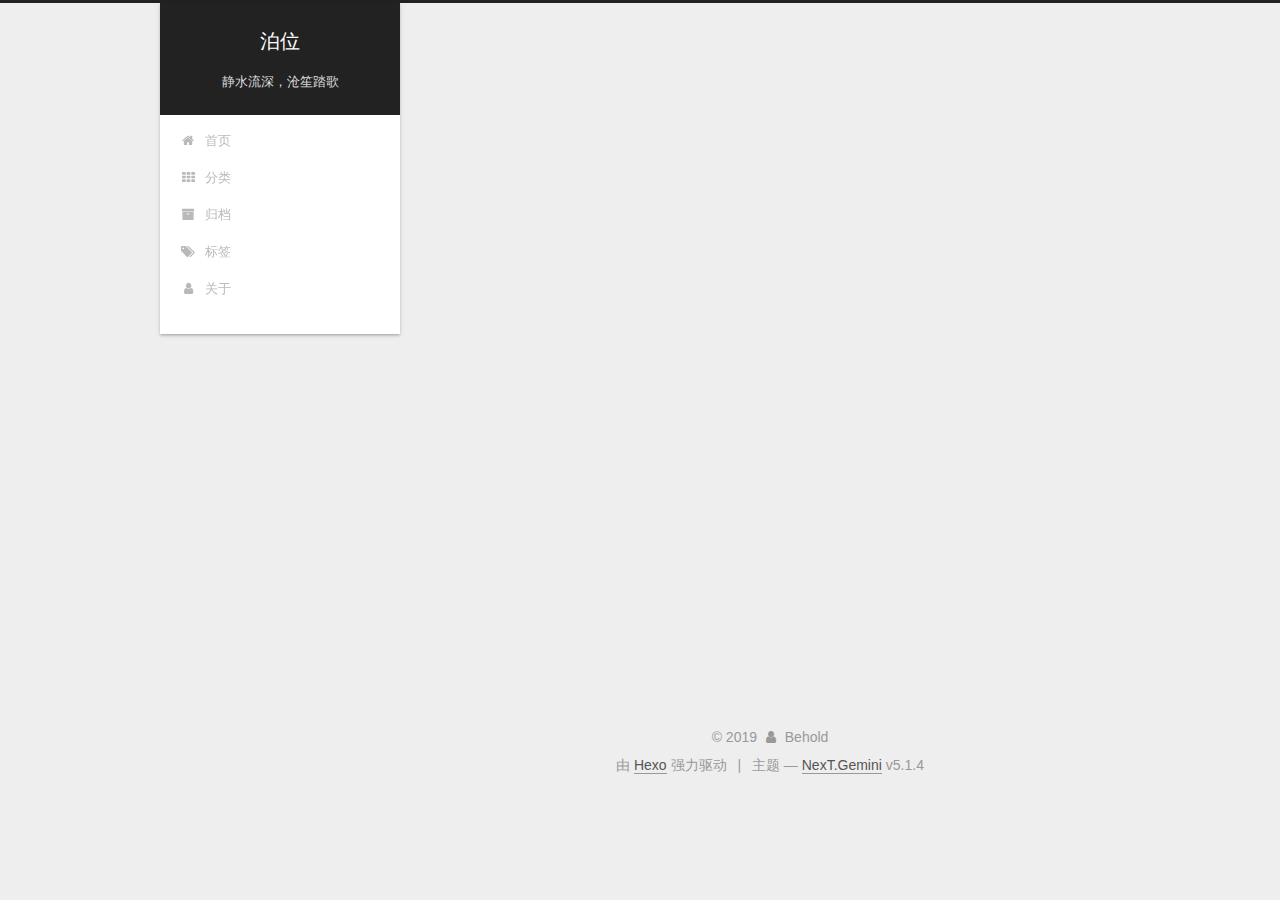
<file: categories/index.html>
<!DOCTYPE html>



  


<html class="theme-next gemini use-motion" lang="zh-Hans">
<head><meta name="generator" content="Hexo 3.8.0">
  <meta charset="UTF-8">
<meta http-equiv="X-UA-Compatible" content="IE=edge">
<meta name="viewport" content="width=device-width, initial-scale=1, maximum-scale=1">
<meta name="theme-color" content="#222">









<meta http-equiv="Cache-Control" content="no-transform">
<meta http-equiv="Cache-Control" content="no-siteapp">
















  
  
  <link href="/lib/fancybox/source/jquery.fancybox.css?v=2.1.5" rel="stylesheet" type="text/css">







<link href="/lib/font-awesome/css/font-awesome.min.css?v=4.6.2" rel="stylesheet" type="text/css">

<link href="/css/main.css?v=5.1.4" rel="stylesheet" type="text/css">


  <link rel="apple-touch-icon" sizes="180x180" href="/images/apple-touch-icon-next.png?v=5.1.4">


  <link rel="icon" type="image/png" sizes="32x32" href="/images/favicon-32x32-next.png?v=5.1.4">


  <link rel="icon" type="image/png" sizes="16x16" href="/images/favicon-16x16-next.png?v=5.1.4">


  <link rel="mask-icon" href="/images/logo.svg?v=5.1.4" color="#222">





  <meta name="keywords" content="MCU,Linux">










<meta name="description" content="一只电子狗">
<meta name="keywords" content="MCU Linux">
<meta property="og:type" content="website">
<meta property="og:title" content="categories">
<meta property="og:url" content="https://GitBehold.github.io/categories/index.html">
<meta property="og:site_name" content="泊位">
<meta property="og:description" content="一只电子狗">
<meta property="og:locale" content="zh-Hans">
<meta property="og:updated_time" content="2019-01-16T07:30:01.049Z">
<meta name="twitter:card" content="summary">
<meta name="twitter:title" content="categories">
<meta name="twitter:description" content="一只电子狗">



<script type="text/javascript" id="hexo.configurations">
  var NexT = window.NexT || {};
  var CONFIG = {
    root: '/',
    scheme: 'Gemini',
    version: '5.1.4',
    sidebar: {"position":"left","display":"post","offset":12,"b2t":false,"scrollpercent":false,"onmobile":false},
    fancybox: true,
    tabs: true,
    motion: {"enable":true,"async":false,"transition":{"post_block":"fadeIn","post_header":"slideDownIn","post_body":"slideDownIn","coll_header":"slideLeftIn","sidebar":"slideUpIn"}},
    duoshuo: {
      userId: '0',
      author: '博主'
    },
    algolia: {
      applicationID: '',
      apiKey: '',
      indexName: '',
      hits: {"per_page":10},
      labels: {"input_placeholder":"Search for Posts","hits_empty":"We didn't find any results for the search: ${query}","hits_stats":"${hits} results found in ${time} ms"}
    }
  };
</script>



  <link rel="canonical" href="https://GitBehold.github.io/categories/">





  <title>categories | 泊位</title>
  








</head>

<body itemscope="" itemtype="http://schema.org/WebPage" lang="zh-Hans">

  
  
    
  

  <div class="container sidebar-position-left page-post-detail">
    <div class="headband"></div>

    <header id="header" class="header" itemscope="" itemtype="http://schema.org/WPHeader">
      <div class="header-inner"><div class="site-brand-wrapper">
  <div class="site-meta ">
    

    <div class="custom-logo-site-title">
      <a href="/" class="brand" rel="start">
        <span class="logo-line-before"><i></i></span>
        <span class="site-title">泊位</span>
        <span class="logo-line-after"><i></i></span>
      </a>
    </div>
      
        <p class="site-subtitle">静水流深，沧笙踏歌</p>
      
  </div>

  <div class="site-nav-toggle">
    <button>
      <span class="btn-bar"></span>
      <span class="btn-bar"></span>
      <span class="btn-bar"></span>
    </button>
  </div>
</div>

<nav class="site-nav">
  

  
    <ul id="menu" class="menu">
      
        
        <li class="menu-item menu-item-home">
          <a href="/" rel="section">
            
              <i class="menu-item-icon fa fa-fw fa-home"></i> <br>
            
            首页
          </a>
        </li>
      
        
        <li class="menu-item menu-item-categories">
          <a href="/categories/" rel="section">
            
              <i class="menu-item-icon fa fa-fw fa-th"></i> <br>
            
            分类
          </a>
        </li>
      
        
        <li class="menu-item menu-item-archives">
          <a href="/archives/" rel="section">
            
              <i class="menu-item-icon fa fa-fw fa-archive"></i> <br>
            
            归档
          </a>
        </li>
      
        
        <li class="menu-item menu-item-tags">
          <a href="/tags/" rel="section">
            
              <i class="menu-item-icon fa fa-fw fa-tags"></i> <br>
            
            标签
          </a>
        </li>
      
        
        <li class="menu-item menu-item-about">
          <a href="/about/" rel="section">
            
              <i class="menu-item-icon fa fa-fw fa-user"></i> <br>
            
            关于
          </a>
        </li>
      

      
    </ul>
  

  
</nav>



 </div>
    </header>

    <main id="main" class="main">
      <div class="main-inner">
        <div class="content-wrap">
          <div id="content" class="content">
            

  <div id="posts" class="posts-expand">
    
    
    
    <div class="post-block page">
      <header class="post-header">

	<h1 class="post-title" itemprop="name headline">categories</h1>



</header>

      
      
      
      <div class="post-body">
        
        
          
        
      </div>
      
      
      
    </div>
    
    
    
  </div>


          </div>
          


          

  
    <div class="comments" id="comments">
      <div id="SOHUCS"></div>
    </div>

  



        </div>
        
          
  
  <div class="sidebar-toggle">
    <div class="sidebar-toggle-line-wrap">
      <span class="sidebar-toggle-line sidebar-toggle-line-first"></span>
      <span class="sidebar-toggle-line sidebar-toggle-line-middle"></span>
      <span class="sidebar-toggle-line sidebar-toggle-line-last"></span>
    </div>
  </div>

  <aside id="sidebar" class="sidebar">
    
    <div class="sidebar-inner">

      

      

      <section class="site-overview-wrap sidebar-panel sidebar-panel-active">
        <div class="site-overview">
          <div class="site-author motion-element" itemprop="author" itemscope="" itemtype="http://schema.org/Person">
            
              <p class="site-author-name" itemprop="name">Behold</p>
              <p class="site-description motion-element" itemprop="description">一只电子狗</p>
          </div>

          <nav class="site-state motion-element">

            
              <div class="site-state-item site-state-posts">
              
                <a href="/archives/">
              
                  <span class="site-state-item-count">4</span>
                  <span class="site-state-item-name">日志</span>
                </a>
              </div>
            

            

            

          </nav>

          

          
            <div class="links-of-author motion-element">
                
                  <span class="links-of-author-item">
                    <a href="https://github.com/GitBehold" target="_blank" title="GitHub">
                      
                        <i class="fa fa-fw fa-github"></i>GitHub</a>
                  </span>
                
            </div>
          

          
          

          
          

          

        </div>
      </section>

      

      

    </div>
  </aside>


        
      </div>
    </main>

    <footer id="footer" class="footer">
      <div class="footer-inner">
        <div class="copyright">&copy; <span itemprop="copyrightYear">2019</span>
  <span class="with-love">
    <i class="fa fa-user"></i>
  </span>
  <span class="author" itemprop="copyrightHolder">Behold</span>

  
</div>


  <div class="powered-by">由 <a class="theme-link" target="_blank" href="https://hexo.io">Hexo</a> 强力驱动</div>



  <span class="post-meta-divider">|</span>



  <div class="theme-info">主题 &mdash; <a class="theme-link" target="_blank" href="https://github.com/iissnan/hexo-theme-next">NexT.Gemini</a> v5.1.4</div>




        







        
      </div>
    </footer>

    
      <div class="back-to-top">
        <i class="fa fa-arrow-up"></i>
        
      </div>
    

    

  </div>

  

<script type="text/javascript">
  if (Object.prototype.toString.call(window.Promise) !== '[object Function]') {
    window.Promise = null;
  }
</script>









  












  
  
    <script type="text/javascript" src="/lib/jquery/index.js?v=2.1.3"></script>
  

  
  
    <script type="text/javascript" src="/lib/fastclick/lib/fastclick.min.js?v=1.0.6"></script>
  

  
  
    <script type="text/javascript" src="/lib/jquery_lazyload/jquery.lazyload.js?v=1.9.7"></script>
  

  
  
    <script type="text/javascript" src="/lib/velocity/velocity.min.js?v=1.2.1"></script>
  

  
  
    <script type="text/javascript" src="/lib/velocity/velocity.ui.min.js?v=1.2.1"></script>
  

  
  
    <script type="text/javascript" src="/lib/fancybox/source/jquery.fancybox.pack.js?v=2.1.5"></script>
  


  


  <script type="text/javascript" src="/js/src/utils.js?v=5.1.4"></script>

  <script type="text/javascript" src="/js/src/motion.js?v=5.1.4"></script>



  
  


  <script type="text/javascript" src="/js/src/affix.js?v=5.1.4"></script>

  <script type="text/javascript" src="/js/src/schemes/pisces.js?v=5.1.4"></script>



  
  <script type="text/javascript" src="/js/src/scrollspy.js?v=5.1.4"></script>
<script type="text/javascript" src="/js/src/post-details.js?v=5.1.4"></script>



  


  <script type="text/javascript" src="/js/src/bootstrap.js?v=5.1.4"></script>



  


  




	





  





  




  
    <script type="text/javascript">
    (function(){
      var appid = 'cyu2oTX54';
      var conf = 'cf021192f7665deca3ef2aec00c45207';
      var width = window.innerWidth || document.documentElement.clientWidth;
      if (width < 960) {
      window.document.write('<script id="changyan_mobile_js" charset="utf-8" type="text/javascript" src="https://changyan.sohu.com/upload/mobile/wap-js/changyan_mobile.js?client_id=' + appid + '&conf=' + conf + '"><\/script>'); } else { var loadJs=function(d,a){var c=document.getElementsByTagName("head")[0]||document.head||document.documentElement;var b=document.createElement("script");b.setAttribute("type","text/javascript");b.setAttribute("charset","UTF-8");b.setAttribute("src",d);if(typeof a==="function"){if(window.attachEvent){b.onreadystatechange=function(){var e=b.readyState;if(e==="loaded"||e==="complete"){b.onreadystatechange=null;a()}}}else{b.onload=a}}c.appendChild(b)};loadJs("https://changyan.sohu.com/upload/changyan.js",function(){
        window.changyan.api.config({appid:appid,conf:conf})});
      }
    })();
    </script>
    <script type="text/javascript" src="https://assets.changyan.sohu.com/upload/plugins/plugins.count.js"></script>
  









  





  

  

  

  
  

  

  

  

</body>
</html>
</file>
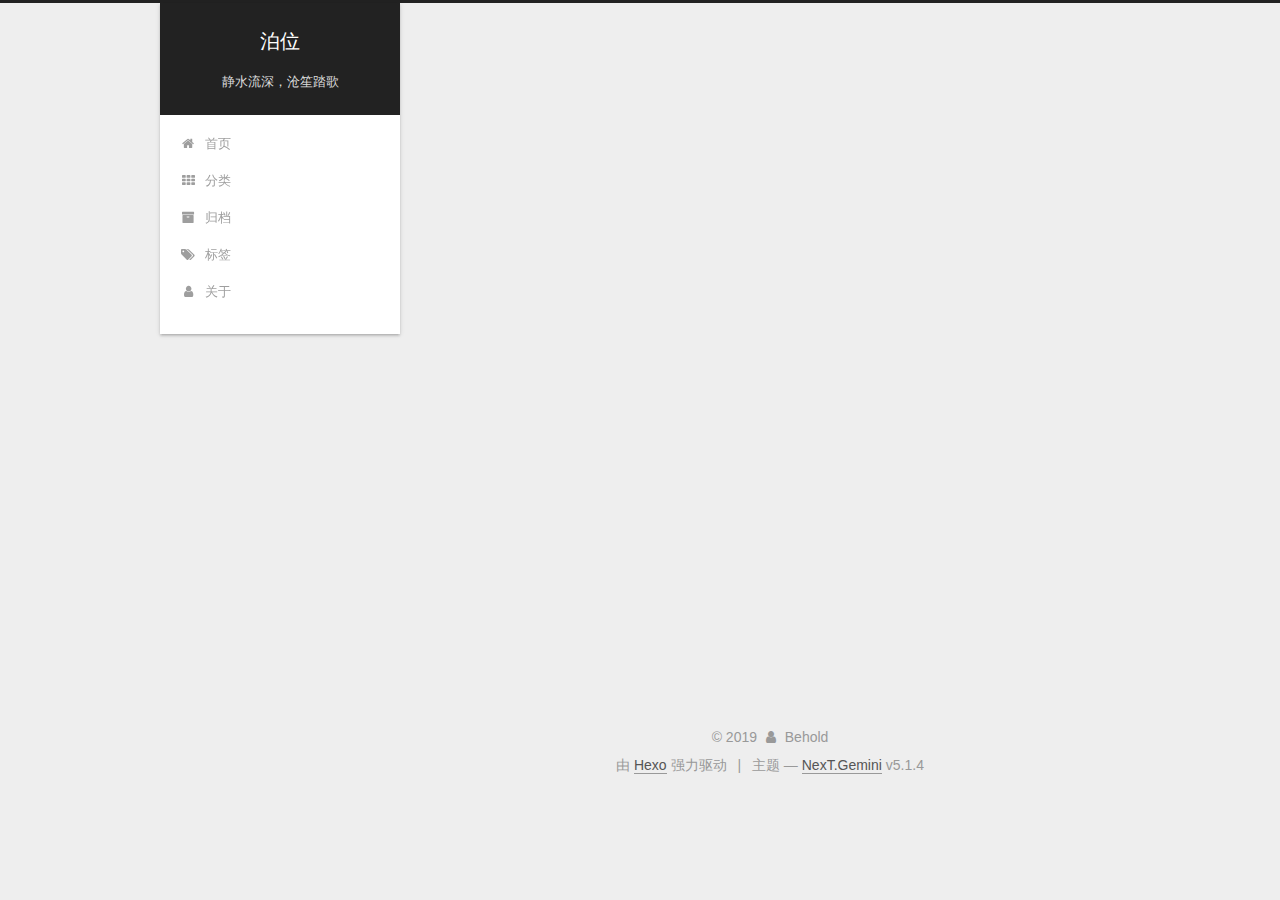
<file: tags/index.html>
<!DOCTYPE html>



  


<html class="theme-next gemini use-motion" lang="zh-Hans">
<head><meta name="generator" content="Hexo 3.8.0">
  <meta charset="UTF-8">
<meta http-equiv="X-UA-Compatible" content="IE=edge">
<meta name="viewport" content="width=device-width, initial-scale=1, maximum-scale=1">
<meta name="theme-color" content="#222">









<meta http-equiv="Cache-Control" content="no-transform">
<meta http-equiv="Cache-Control" content="no-siteapp">
















  
  
  <link href="/lib/fancybox/source/jquery.fancybox.css?v=2.1.5" rel="stylesheet" type="text/css">







<link href="/lib/font-awesome/css/font-awesome.min.css?v=4.6.2" rel="stylesheet" type="text/css">

<link href="/css/main.css?v=5.1.4" rel="stylesheet" type="text/css">


  <link rel="apple-touch-icon" sizes="180x180" href="/images/apple-touch-icon-next.png?v=5.1.4">


  <link rel="icon" type="image/png" sizes="32x32" href="/images/favicon-32x32-next.png?v=5.1.4">


  <link rel="icon" type="image/png" sizes="16x16" href="/images/favicon-16x16-next.png?v=5.1.4">


  <link rel="mask-icon" href="/images/logo.svg?v=5.1.4" color="#222">





  <meta name="keywords" content="MCU,Linux">










<meta name="description" content="一只电子狗">
<meta name="keywords" content="MCU Linux">
<meta property="og:type" content="website">
<meta property="og:title" content="tags">
<meta property="og:url" content="https://GitBehold.github.io/tags/index.html">
<meta property="og:site_name" content="泊位">
<meta property="og:description" content="一只电子狗">
<meta property="og:locale" content="zh-Hans">
<meta property="og:updated_time" content="2019-01-16T07:29:21.038Z">
<meta name="twitter:card" content="summary">
<meta name="twitter:title" content="tags">
<meta name="twitter:description" content="一只电子狗">



<script type="text/javascript" id="hexo.configurations">
  var NexT = window.NexT || {};
  var CONFIG = {
    root: '/',
    scheme: 'Gemini',
    version: '5.1.4',
    sidebar: {"position":"left","display":"post","offset":12,"b2t":false,"scrollpercent":false,"onmobile":false},
    fancybox: true,
    tabs: true,
    motion: {"enable":true,"async":false,"transition":{"post_block":"fadeIn","post_header":"slideDownIn","post_body":"slideDownIn","coll_header":"slideLeftIn","sidebar":"slideUpIn"}},
    duoshuo: {
      userId: '0',
      author: '博主'
    },
    algolia: {
      applicationID: '',
      apiKey: '',
      indexName: '',
      hits: {"per_page":10},
      labels: {"input_placeholder":"Search for Posts","hits_empty":"We didn't find any results for the search: ${query}","hits_stats":"${hits} results found in ${time} ms"}
    }
  };
</script>



  <link rel="canonical" href="https://GitBehold.github.io/tags/">





  <title>tags | 泊位</title>
  








</head>

<body itemscope="" itemtype="http://schema.org/WebPage" lang="zh-Hans">

  
  
    
  

  <div class="container sidebar-position-left page-post-detail">
    <div class="headband"></div>

    <header id="header" class="header" itemscope="" itemtype="http://schema.org/WPHeader">
      <div class="header-inner"><div class="site-brand-wrapper">
  <div class="site-meta ">
    

    <div class="custom-logo-site-title">
      <a href="/" class="brand" rel="start">
        <span class="logo-line-before"><i></i></span>
        <span class="site-title">泊位</span>
        <span class="logo-line-after"><i></i></span>
      </a>
    </div>
      
        <p class="site-subtitle">静水流深，沧笙踏歌</p>
      
  </div>

  <div class="site-nav-toggle">
    <button>
      <span class="btn-bar"></span>
      <span class="btn-bar"></span>
      <span class="btn-bar"></span>
    </button>
  </div>
</div>

<nav class="site-nav">
  

  
    <ul id="menu" class="menu">
      
        
        <li class="menu-item menu-item-home">
          <a href="/" rel="section">
            
              <i class="menu-item-icon fa fa-fw fa-home"></i> <br>
            
            首页
          </a>
        </li>
      
        
        <li class="menu-item menu-item-categories">
          <a href="/categories/" rel="section">
            
              <i class="menu-item-icon fa fa-fw fa-th"></i> <br>
            
            分类
          </a>
        </li>
      
        
        <li class="menu-item menu-item-archives">
          <a href="/archives/" rel="section">
            
              <i class="menu-item-icon fa fa-fw fa-archive"></i> <br>
            
            归档
          </a>
        </li>
      
        
        <li class="menu-item menu-item-tags">
          <a href="/tags/" rel="section">
            
              <i class="menu-item-icon fa fa-fw fa-tags"></i> <br>
            
            标签
          </a>
        </li>
      
        
        <li class="menu-item menu-item-about">
          <a href="/about/" rel="section">
            
              <i class="menu-item-icon fa fa-fw fa-user"></i> <br>
            
            关于
          </a>
        </li>
      

      
    </ul>
  

  
</nav>



 </div>
    </header>

    <main id="main" class="main">
      <div class="main-inner">
        <div class="content-wrap">
          <div id="content" class="content">
            

  <div id="posts" class="posts-expand">
    
    
    
    <div class="post-block page">
      <header class="post-header">

	<h1 class="post-title" itemprop="name headline">tags</h1>



</header>

      
      
      
      <div class="post-body">
        
        
          
        
      </div>
      
      
      
    </div>
    
    
    
  </div>


          </div>
          


          

  
    <div class="comments" id="comments">
      <div id="SOHUCS"></div>
    </div>

  



        </div>
        
          
  
  <div class="sidebar-toggle">
    <div class="sidebar-toggle-line-wrap">
      <span class="sidebar-toggle-line sidebar-toggle-line-first"></span>
      <span class="sidebar-toggle-line sidebar-toggle-line-middle"></span>
      <span class="sidebar-toggle-line sidebar-toggle-line-last"></span>
    </div>
  </div>

  <aside id="sidebar" class="sidebar">
    
    <div class="sidebar-inner">

      

      

      <section class="site-overview-wrap sidebar-panel sidebar-panel-active">
        <div class="site-overview">
          <div class="site-author motion-element" itemprop="author" itemscope="" itemtype="http://schema.org/Person">
            
              <p class="site-author-name" itemprop="name">Behold</p>
              <p class="site-description motion-element" itemprop="description">一只电子狗</p>
          </div>

          <nav class="site-state motion-element">

            
              <div class="site-state-item site-state-posts">
              
                <a href="/archives/">
              
                  <span class="site-state-item-count">5</span>
                  <span class="site-state-item-name">日志</span>
                </a>
              </div>
            

            

            

          </nav>

          

          
            <div class="links-of-author motion-element">
                
                  <span class="links-of-author-item">
                    <a href="https://github.com/GitBehold" target="_blank" title="GitHub">
                      
                        <i class="fa fa-fw fa-github"></i>GitHub</a>
                  </span>
                
            </div>
          

          
          

          
          

          

        </div>
      </section>

      

      

    </div>
  </aside>


        
      </div>
    </main>

    <footer id="footer" class="footer">
      <div class="footer-inner">
        <div class="copyright">&copy; <span itemprop="copyrightYear">2019</span>
  <span class="with-love">
    <i class="fa fa-user"></i>
  </span>
  <span class="author" itemprop="copyrightHolder">Behold</span>

  
</div>


  <div class="powered-by">由 <a class="theme-link" target="_blank" href="https://hexo.io">Hexo</a> 强力驱动</div>



  <span class="post-meta-divider">|</span>



  <div class="theme-info">主题 &mdash; <a class="theme-link" target="_blank" href="https://github.com/iissnan/hexo-theme-next">NexT.Gemini</a> v5.1.4</div>




        







        
      </div>
    </footer>

    
      <div class="back-to-top">
        <i class="fa fa-arrow-up"></i>
        
      </div>
    

    

  </div>

  

<script type="text/javascript">
  if (Object.prototype.toString.call(window.Promise) !== '[object Function]') {
    window.Promise = null;
  }
</script>









  












  
  
    <script type="text/javascript" src="/lib/jquery/index.js?v=2.1.3"></script>
  

  
  
    <script type="text/javascript" src="/lib/fastclick/lib/fastclick.min.js?v=1.0.6"></script>
  

  
  
    <script type="text/javascript" src="/lib/jquery_lazyload/jquery.lazyload.js?v=1.9.7"></script>
  

  
  
    <script type="text/javascript" src="/lib/velocity/velocity.min.js?v=1.2.1"></script>
  

  
  
    <script type="text/javascript" src="/lib/velocity/velocity.ui.min.js?v=1.2.1"></script>
  

  
  
    <script type="text/javascript" src="/lib/fancybox/source/jquery.fancybox.pack.js?v=2.1.5"></script>
  


  


  <script type="text/javascript" src="/js/src/utils.js?v=5.1.4"></script>

  <script type="text/javascript" src="/js/src/motion.js?v=5.1.4"></script>



  
  


  <script type="text/javascript" src="/js/src/affix.js?v=5.1.4"></script>

  <script type="text/javascript" src="/js/src/schemes/pisces.js?v=5.1.4"></script>



  
  <script type="text/javascript" src="/js/src/scrollspy.js?v=5.1.4"></script>
<script type="text/javascript" src="/js/src/post-details.js?v=5.1.4"></script>



  


  <script type="text/javascript" src="/js/src/bootstrap.js?v=5.1.4"></script>



  


  




	





  





  




  
    <script type="text/javascript">
    (function(){
      var appid = 'cyu2oTX54';
      var conf = 'cf021192f7665deca3ef2aec00c45207';
      var width = window.innerWidth || document.documentElement.clientWidth;
      if (width < 960) {
      window.document.write('<script id="changyan_mobile_js" charset="utf-8" type="text/javascript" src="https://changyan.sohu.com/upload/mobile/wap-js/changyan_mobile.js?client_id=' + appid + '&conf=' + conf + '"><\/script>'); } else { var loadJs=function(d,a){var c=document.getElementsByTagName("head")[0]||document.head||document.documentElement;var b=document.createElement("script");b.setAttribute("type","text/javascript");b.setAttribute("charset","UTF-8");b.setAttribute("src",d);if(typeof a==="function"){if(window.attachEvent){b.onreadystatechange=function(){var e=b.readyState;if(e==="loaded"||e==="complete"){b.onreadystatechange=null;a()}}}else{b.onload=a}}c.appendChild(b)};loadJs("https://changyan.sohu.com/upload/changyan.js",function(){
        window.changyan.api.config({appid:appid,conf:conf})});
      }
    })();
    </script>
    <script type="text/javascript" src="https://assets.changyan.sohu.com/upload/plugins/plugins.count.js"></script>
  









  





  

  

  

  
  

  

  

  

</body>
</html>
</file>
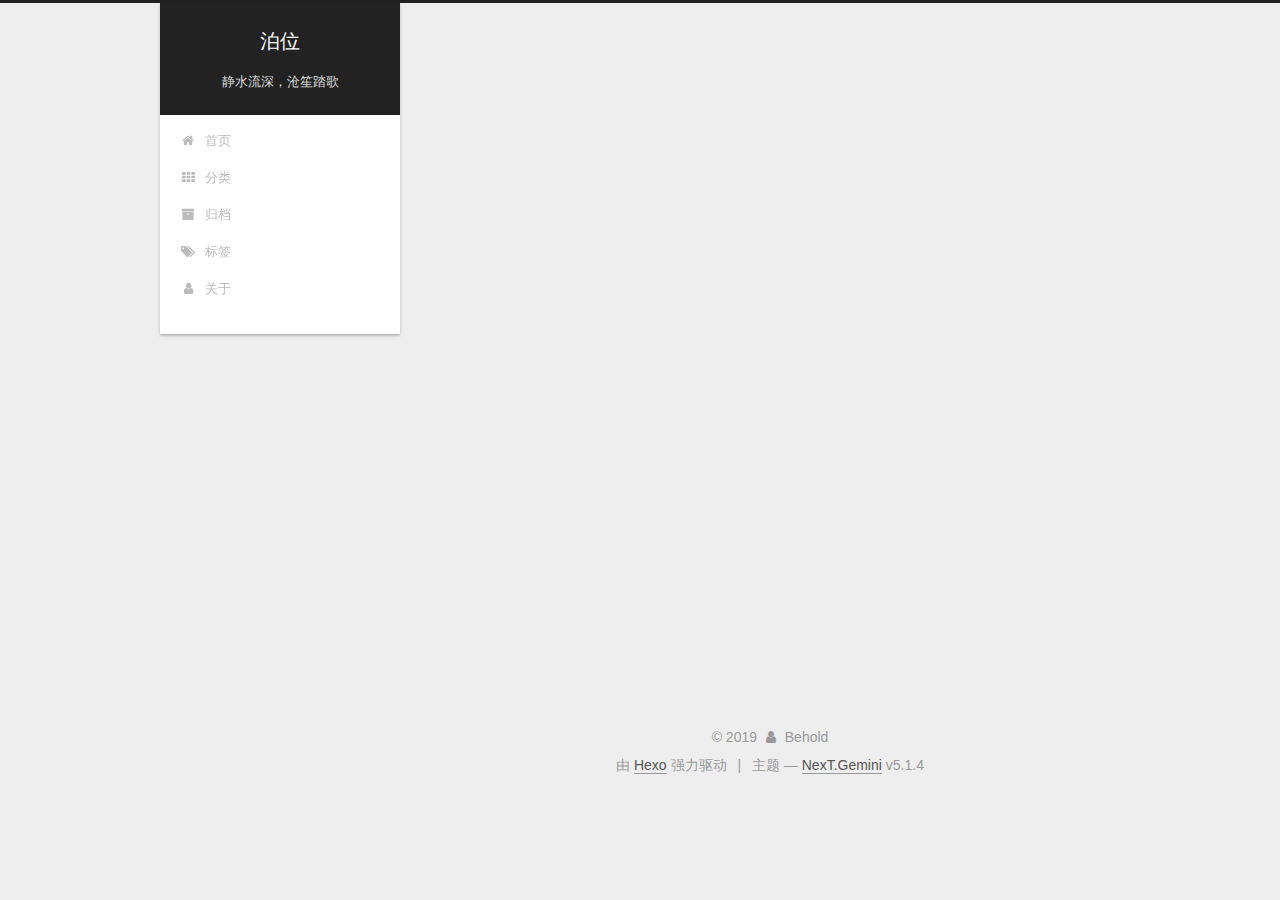
<file: archives/2019/index.html>
<!DOCTYPE html>



  


<html class="theme-next gemini use-motion" lang="zh-Hans">
<head><meta name="generator" content="Hexo 3.8.0">
  <meta charset="UTF-8">
<meta http-equiv="X-UA-Compatible" content="IE=edge">
<meta name="viewport" content="width=device-width, initial-scale=1, maximum-scale=1">
<meta name="theme-color" content="#222">









<meta http-equiv="Cache-Control" content="no-transform">
<meta http-equiv="Cache-Control" content="no-siteapp">
















  
  
  <link href="/lib/fancybox/source/jquery.fancybox.css?v=2.1.5" rel="stylesheet" type="text/css">







<link href="/lib/font-awesome/css/font-awesome.min.css?v=4.6.2" rel="stylesheet" type="text/css">

<link href="/css/main.css?v=5.1.4" rel="stylesheet" type="text/css">


  <link rel="apple-touch-icon" sizes="180x180" href="/images/apple-touch-icon-next.png?v=5.1.4">


  <link rel="icon" type="image/png" sizes="32x32" href="/images/favicon-32x32-next.png?v=5.1.4">


  <link rel="icon" type="image/png" sizes="16x16" href="/images/favicon-16x16-next.png?v=5.1.4">


  <link rel="mask-icon" href="/images/logo.svg?v=5.1.4" color="#222">





  <meta name="keywords" content="MCU,Linux">










<meta name="description" content="一只电子狗">
<meta name="keywords" content="MCU Linux">
<meta property="og:type" content="website">
<meta property="og:title" content="泊位">
<meta property="og:url" content="https://GitBehold.github.io/archives/2019/index.html">
<meta property="og:site_name" content="泊位">
<meta property="og:description" content="一只电子狗">
<meta property="og:locale" content="zh-Hans">
<meta name="twitter:card" content="summary">
<meta name="twitter:title" content="泊位">
<meta name="twitter:description" content="一只电子狗">



<script type="text/javascript" id="hexo.configurations">
  var NexT = window.NexT || {};
  var CONFIG = {
    root: '/',
    scheme: 'Gemini',
    version: '5.1.4',
    sidebar: {"position":"left","display":"post","offset":12,"b2t":false,"scrollpercent":false,"onmobile":false},
    fancybox: true,
    tabs: true,
    motion: {"enable":true,"async":false,"transition":{"post_block":"fadeIn","post_header":"slideDownIn","post_body":"slideDownIn","coll_header":"slideLeftIn","sidebar":"slideUpIn"}},
    duoshuo: {
      userId: '0',
      author: '博主'
    },
    algolia: {
      applicationID: '',
      apiKey: '',
      indexName: '',
      hits: {"per_page":10},
      labels: {"input_placeholder":"Search for Posts","hits_empty":"We didn't find any results for the search: ${query}","hits_stats":"${hits} results found in ${time} ms"}
    }
  };
</script>



  <link rel="canonical" href="https://GitBehold.github.io/archives/2019/">





  <title>归档 | 泊位</title>
  








</head>

<body itemscope="" itemtype="http://schema.org/WebPage" lang="zh-Hans">

  
  
    
  

  <div class="container sidebar-position-left page-archive">
    <div class="headband"></div>

    <header id="header" class="header" itemscope="" itemtype="http://schema.org/WPHeader">
      <div class="header-inner"><div class="site-brand-wrapper">
  <div class="site-meta ">
    

    <div class="custom-logo-site-title">
      <a href="/" class="brand" rel="start">
        <span class="logo-line-before"><i></i></span>
        <span class="site-title">泊位</span>
        <span class="logo-line-after"><i></i></span>
      </a>
    </div>
      
        <p class="site-subtitle">静水流深，沧笙踏歌</p>
      
  </div>

  <div class="site-nav-toggle">
    <button>
      <span class="btn-bar"></span>
      <span class="btn-bar"></span>
      <span class="btn-bar"></span>
    </button>
  </div>
</div>

<nav class="site-nav">
  

  
    <ul id="menu" class="menu">
      
        
        <li class="menu-item menu-item-home">
          <a href="/" rel="section">
            
              <i class="menu-item-icon fa fa-fw fa-home"></i> <br>
            
            首页
          </a>
        </li>
      
        
        <li class="menu-item menu-item-categories">
          <a href="/categories/" rel="section">
            
              <i class="menu-item-icon fa fa-fw fa-th"></i> <br>
            
            分类
          </a>
        </li>
      
        
        <li class="menu-item menu-item-archives">
          <a href="/archives/" rel="section">
            
              <i class="menu-item-icon fa fa-fw fa-archive"></i> <br>
            
            归档
          </a>
        </li>
      
        
        <li class="menu-item menu-item-tags">
          <a href="/tags/" rel="section">
            
              <i class="menu-item-icon fa fa-fw fa-tags"></i> <br>
            
            标签
          </a>
        </li>
      
        
        <li class="menu-item menu-item-about">
          <a href="/about/" rel="section">
            
              <i class="menu-item-icon fa fa-fw fa-user"></i> <br>
            
            关于
          </a>
        </li>
      

      
    </ul>
  

  
</nav>



 </div>
    </header>

    <main id="main" class="main">
      <div class="main-inner">
        <div class="content-wrap">
          <div id="content" class="content">
            

  
  
  
  <div class="post-block archive">
    <div id="posts" class="posts-collapse">
      <span class="archive-move-on"></span>

      <span class="archive-page-counter">
        
        
        
          
        
        嗯..! 目前共计 5 篇日志。 继续努力。
      </span>

      

        
        
        

        
          
          <div class="collection-title">
            <h1 class="archive-year" id="archive-year-2019">2019</h1>
          </div>
        
        

        

  <article class="post post-type-normal" itemscope="" itemtype="http://schema.org/Article">
    <header class="post-header">

      <h2 class="post-title">
        
            <a class="post-title-link" href="/2019/02/01/年俗/" itemprop="url">
              
                <span itemprop="name">年俗</span>
              
            </a>
        
      </h2>

      <div class="post-meta">
        <time class="post-time" itemprop="dateCreated" datetime="2019-02-01T21:42:45+08:00" content="2019-02-01">
          02-01
        </time>
      </div>

    </header>
  </article>



      

        
        
        

        
        

        

  <article class="post post-type-normal" itemscope="" itemtype="http://schema.org/Article">
    <header class="post-header">

      <h2 class="post-title">
        
            <a class="post-title-link" href="/2019/01/27/我与电脑的初识/" itemprop="url">
              
                <span itemprop="name">我与电脑的初识</span>
              
            </a>
        
      </h2>

      <div class="post-meta">
        <time class="post-time" itemprop="dateCreated" datetime="2019-01-27T21:42:11+08:00" content="2019-01-27">
          01-27
        </time>
      </div>

    </header>
  </article>



      

        
        
        

        
        

        

  <article class="post post-type-normal" itemscope="" itemtype="http://schema.org/Article">
    <header class="post-header">

      <h2 class="post-title">
        
            <a class="post-title-link" href="/2019/01/19/忆•南昌/" itemprop="url">
              
                <span itemprop="name">忆•南昌</span>
              
            </a>
        
      </h2>

      <div class="post-meta">
        <time class="post-time" itemprop="dateCreated" datetime="2019-01-19T13:29:03+08:00" content="2019-01-19">
          01-19
        </time>
      </div>

    </header>
  </article>



      

        
        
        

        
        

        

  <article class="post post-type-normal" itemscope="" itemtype="http://schema.org/Article">
    <header class="post-header">

      <h2 class="post-title">
        
            <a class="post-title-link" href="/2019/01/18/花间拾趣二三事/" itemprop="url">
              
                <span itemprop="name">花间拾趣二三事</span>
              
            </a>
        
      </h2>

      <div class="post-meta">
        <time class="post-time" itemprop="dateCreated" datetime="2019-01-18T11:27:43+08:00" content="2019-01-18">
          01-18
        </time>
      </div>

    </header>
  </article>



      

        
        
        

        
        

        

  <article class="post post-type-normal" itemscope="" itemtype="http://schema.org/Article">
    <header class="post-header">

      <h2 class="post-title">
        
            <a class="post-title-link" href="/2019/01/16/Text/" itemprop="url">
              
                <span itemprop="name">Text</span>
              
            </a>
        
      </h2>

      <div class="post-meta">
        <time class="post-time" itemprop="dateCreated" datetime="2019-01-16T16:16:49+08:00" content="2019-01-16">
          01-16
        </time>
      </div>

    </header>
  </article>



      

    </div>
  </div>
  
  
  

  



          </div>
          


          

        </div>
        
          
  
  <div class="sidebar-toggle">
    <div class="sidebar-toggle-line-wrap">
      <span class="sidebar-toggle-line sidebar-toggle-line-first"></span>
      <span class="sidebar-toggle-line sidebar-toggle-line-middle"></span>
      <span class="sidebar-toggle-line sidebar-toggle-line-last"></span>
    </div>
  </div>

  <aside id="sidebar" class="sidebar">
    
    <div class="sidebar-inner">

      

      

      <section class="site-overview-wrap sidebar-panel sidebar-panel-active">
        <div class="site-overview">
          <div class="site-author motion-element" itemprop="author" itemscope="" itemtype="http://schema.org/Person">
            
              <p class="site-author-name" itemprop="name">Behold</p>
              <p class="site-description motion-element" itemprop="description">一只电子狗</p>
          </div>

          <nav class="site-state motion-element">

            
              <div class="site-state-item site-state-posts">
              
                <a href="/archives/">
              
                  <span class="site-state-item-count">5</span>
                  <span class="site-state-item-name">日志</span>
                </a>
              </div>
            

            

            

          </nav>

          

          
            <div class="links-of-author motion-element">
                
                  <span class="links-of-author-item">
                    <a href="https://github.com/GitBehold" target="_blank" title="GitHub">
                      
                        <i class="fa fa-fw fa-github"></i>GitHub</a>
                  </span>
                
            </div>
          

          
          

          
          

          

        </div>
      </section>

      

      

    </div>
  </aside>


        
      </div>
    </main>

    <footer id="footer" class="footer">
      <div class="footer-inner">
        <div class="copyright">&copy; <span itemprop="copyrightYear">2019</span>
  <span class="with-love">
    <i class="fa fa-user"></i>
  </span>
  <span class="author" itemprop="copyrightHolder">Behold</span>

  
</div>


  <div class="powered-by">由 <a class="theme-link" target="_blank" href="https://hexo.io">Hexo</a> 强力驱动</div>



  <span class="post-meta-divider">|</span>



  <div class="theme-info">主题 &mdash; <a class="theme-link" target="_blank" href="https://github.com/iissnan/hexo-theme-next">NexT.Gemini</a> v5.1.4</div>




        







        
      </div>
    </footer>

    
      <div class="back-to-top">
        <i class="fa fa-arrow-up"></i>
        
      </div>
    

    

  </div>

  

<script type="text/javascript">
  if (Object.prototype.toString.call(window.Promise) !== '[object Function]') {
    window.Promise = null;
  }
</script>









  












  
  
    <script type="text/javascript" src="/lib/jquery/index.js?v=2.1.3"></script>
  

  
  
    <script type="text/javascript" src="/lib/fastclick/lib/fastclick.min.js?v=1.0.6"></script>
  

  
  
    <script type="text/javascript" src="/lib/jquery_lazyload/jquery.lazyload.js?v=1.9.7"></script>
  

  
  
    <script type="text/javascript" src="/lib/velocity/velocity.min.js?v=1.2.1"></script>
  

  
  
    <script type="text/javascript" src="/lib/velocity/velocity.ui.min.js?v=1.2.1"></script>
  

  
  
    <script type="text/javascript" src="/lib/fancybox/source/jquery.fancybox.pack.js?v=2.1.5"></script>
  


  


  <script type="text/javascript" src="/js/src/utils.js?v=5.1.4"></script>

  <script type="text/javascript" src="/js/src/motion.js?v=5.1.4"></script>



  
  


  <script type="text/javascript" src="/js/src/affix.js?v=5.1.4"></script>

  <script type="text/javascript" src="/js/src/schemes/pisces.js?v=5.1.4"></script>



  

  


  <script type="text/javascript" src="/js/src/bootstrap.js?v=5.1.4"></script>



  


  




	





  





  




  
    <script type="text/javascript">
    (function(){
      var appid = 'cyu2oTX54';
      var conf = 'cf021192f7665deca3ef2aec00c45207';
      var width = window.innerWidth || document.documentElement.clientWidth;
      if (width < 960) {
      window.document.write('<script id="changyan_mobile_js" charset="utf-8" type="text/javascript" src="https://changyan.sohu.com/upload/mobile/wap-js/changyan_mobile.js?client_id=' + appid + '&conf=' + conf + '"><\/script>'); } else { var loadJs=function(d,a){var c=document.getElementsByTagName("head")[0]||document.head||document.documentElement;var b=document.createElement("script");b.setAttribute("type","text/javascript");b.setAttribute("charset","UTF-8");b.setAttribute("src",d);if(typeof a==="function"){if(window.attachEvent){b.onreadystatechange=function(){var e=b.readyState;if(e==="loaded"||e==="complete"){b.onreadystatechange=null;a()}}}else{b.onload=a}}c.appendChild(b)};loadJs("https://changyan.sohu.com/upload/changyan.js",function(){
        window.changyan.api.config({appid:appid,conf:conf})});
      }
    })();
    </script>
    <script type="text/javascript" src="https://assets.changyan.sohu.com/upload/plugins/plugins.count.js"></script>
  









  





  

  

  

  
  

  

  

  

</body>
</html>
</file>
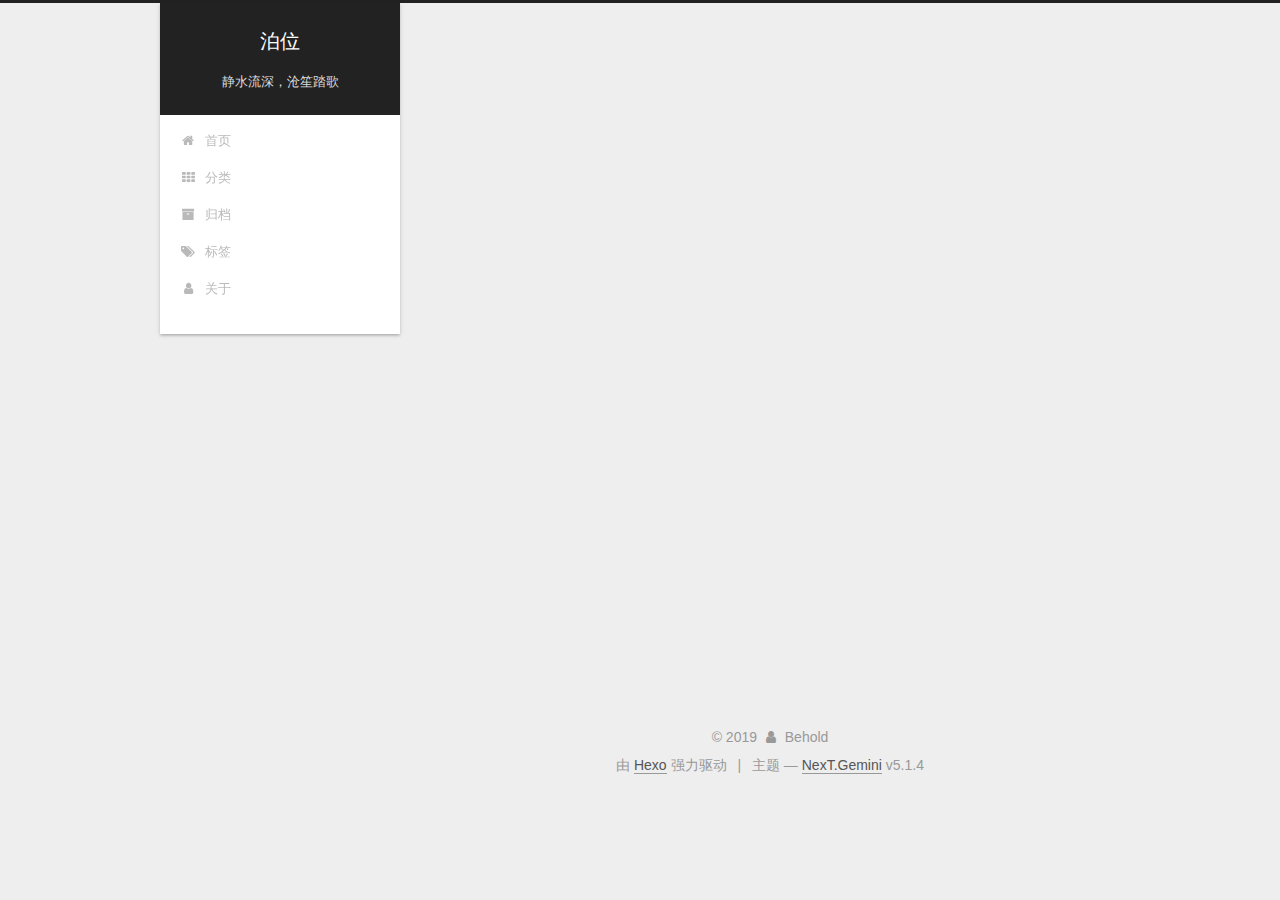
<file: archives/2019/01/index.html>
<!DOCTYPE html>



  


<html class="theme-next gemini use-motion" lang="zh-Hans">
<head><meta name="generator" content="Hexo 3.8.0">
  <meta charset="UTF-8">
<meta http-equiv="X-UA-Compatible" content="IE=edge">
<meta name="viewport" content="width=device-width, initial-scale=1, maximum-scale=1">
<meta name="theme-color" content="#222">









<meta http-equiv="Cache-Control" content="no-transform">
<meta http-equiv="Cache-Control" content="no-siteapp">
















  
  
  <link href="/lib/fancybox/source/jquery.fancybox.css?v=2.1.5" rel="stylesheet" type="text/css">







<link href="/lib/font-awesome/css/font-awesome.min.css?v=4.6.2" rel="stylesheet" type="text/css">

<link href="/css/main.css?v=5.1.4" rel="stylesheet" type="text/css">


  <link rel="apple-touch-icon" sizes="180x180" href="/images/apple-touch-icon-next.png?v=5.1.4">


  <link rel="icon" type="image/png" sizes="32x32" href="/images/favicon-32x32-next.png?v=5.1.4">


  <link rel="icon" type="image/png" sizes="16x16" href="/images/favicon-16x16-next.png?v=5.1.4">


  <link rel="mask-icon" href="/images/logo.svg?v=5.1.4" color="#222">





  <meta name="keywords" content="MCU,Linux">










<meta name="description" content="一只电子狗">
<meta name="keywords" content="MCU Linux">
<meta property="og:type" content="website">
<meta property="og:title" content="泊位">
<meta property="og:url" content="https://GitBehold.github.io/archives/2019/01/index.html">
<meta property="og:site_name" content="泊位">
<meta property="og:description" content="一只电子狗">
<meta property="og:locale" content="zh-Hans">
<meta name="twitter:card" content="summary">
<meta name="twitter:title" content="泊位">
<meta name="twitter:description" content="一只电子狗">



<script type="text/javascript" id="hexo.configurations">
  var NexT = window.NexT || {};
  var CONFIG = {
    root: '/',
    scheme: 'Gemini',
    version: '5.1.4',
    sidebar: {"position":"left","display":"post","offset":12,"b2t":false,"scrollpercent":false,"onmobile":false},
    fancybox: true,
    tabs: true,
    motion: {"enable":true,"async":false,"transition":{"post_block":"fadeIn","post_header":"slideDownIn","post_body":"slideDownIn","coll_header":"slideLeftIn","sidebar":"slideUpIn"}},
    duoshuo: {
      userId: '0',
      author: '博主'
    },
    algolia: {
      applicationID: '',
      apiKey: '',
      indexName: '',
      hits: {"per_page":10},
      labels: {"input_placeholder":"Search for Posts","hits_empty":"We didn't find any results for the search: ${query}","hits_stats":"${hits} results found in ${time} ms"}
    }
  };
</script>



  <link rel="canonical" href="https://GitBehold.github.io/archives/2019/01/">





  <title>归档 | 泊位</title>
  








</head>

<body itemscope="" itemtype="http://schema.org/WebPage" lang="zh-Hans">

  
  
    
  

  <div class="container sidebar-position-left page-archive">
    <div class="headband"></div>

    <header id="header" class="header" itemscope="" itemtype="http://schema.org/WPHeader">
      <div class="header-inner"><div class="site-brand-wrapper">
  <div class="site-meta ">
    

    <div class="custom-logo-site-title">
      <a href="/" class="brand" rel="start">
        <span class="logo-line-before"><i></i></span>
        <span class="site-title">泊位</span>
        <span class="logo-line-after"><i></i></span>
      </a>
    </div>
      
        <p class="site-subtitle">静水流深，沧笙踏歌</p>
      
  </div>

  <div class="site-nav-toggle">
    <button>
      <span class="btn-bar"></span>
      <span class="btn-bar"></span>
      <span class="btn-bar"></span>
    </button>
  </div>
</div>

<nav class="site-nav">
  

  
    <ul id="menu" class="menu">
      
        
        <li class="menu-item menu-item-home">
          <a href="/" rel="section">
            
              <i class="menu-item-icon fa fa-fw fa-home"></i> <br>
            
            首页
          </a>
        </li>
      
        
        <li class="menu-item menu-item-categories">
          <a href="/categories/" rel="section">
            
              <i class="menu-item-icon fa fa-fw fa-th"></i> <br>
            
            分类
          </a>
        </li>
      
        
        <li class="menu-item menu-item-archives">
          <a href="/archives/" rel="section">
            
              <i class="menu-item-icon fa fa-fw fa-archive"></i> <br>
            
            归档
          </a>
        </li>
      
        
        <li class="menu-item menu-item-tags">
          <a href="/tags/" rel="section">
            
              <i class="menu-item-icon fa fa-fw fa-tags"></i> <br>
            
            标签
          </a>
        </li>
      
        
        <li class="menu-item menu-item-about">
          <a href="/about/" rel="section">
            
              <i class="menu-item-icon fa fa-fw fa-user"></i> <br>
            
            关于
          </a>
        </li>
      

      
    </ul>
  

  
</nav>



 </div>
    </header>

    <main id="main" class="main">
      <div class="main-inner">
        <div class="content-wrap">
          <div id="content" class="content">
            

  
  
  
  <div class="post-block archive">
    <div id="posts" class="posts-collapse">
      <span class="archive-move-on"></span>

      <span class="archive-page-counter">
        
        
        
          
        
        嗯..! 目前共计 5 篇日志。 继续努力。
      </span>

      

        
        
        

        
          
          <div class="collection-title">
            <h1 class="archive-year" id="archive-year-2019">2019</h1>
          </div>
        
        

        

  <article class="post post-type-normal" itemscope="" itemtype="http://schema.org/Article">
    <header class="post-header">

      <h2 class="post-title">
        
            <a class="post-title-link" href="/2019/01/27/我与电脑的初识/" itemprop="url">
              
                <span itemprop="name">我与电脑的初识</span>
              
            </a>
        
      </h2>

      <div class="post-meta">
        <time class="post-time" itemprop="dateCreated" datetime="2019-01-27T21:42:11+08:00" content="2019-01-27">
          01-27
        </time>
      </div>

    </header>
  </article>



      

        
        
        

        
        

        

  <article class="post post-type-normal" itemscope="" itemtype="http://schema.org/Article">
    <header class="post-header">

      <h2 class="post-title">
        
            <a class="post-title-link" href="/2019/01/19/忆•南昌/" itemprop="url">
              
                <span itemprop="name">忆•南昌</span>
              
            </a>
        
      </h2>

      <div class="post-meta">
        <time class="post-time" itemprop="dateCreated" datetime="2019-01-19T13:29:03+08:00" content="2019-01-19">
          01-19
        </time>
      </div>

    </header>
  </article>



      

        
        
        

        
        

        

  <article class="post post-type-normal" itemscope="" itemtype="http://schema.org/Article">
    <header class="post-header">

      <h2 class="post-title">
        
            <a class="post-title-link" href="/2019/01/18/花间拾趣二三事/" itemprop="url">
              
                <span itemprop="name">花间拾趣二三事</span>
              
            </a>
        
      </h2>

      <div class="post-meta">
        <time class="post-time" itemprop="dateCreated" datetime="2019-01-18T11:27:43+08:00" content="2019-01-18">
          01-18
        </time>
      </div>

    </header>
  </article>



      

        
        
        

        
        

        

  <article class="post post-type-normal" itemscope="" itemtype="http://schema.org/Article">
    <header class="post-header">

      <h2 class="post-title">
        
            <a class="post-title-link" href="/2019/01/16/Text/" itemprop="url">
              
                <span itemprop="name">Text</span>
              
            </a>
        
      </h2>

      <div class="post-meta">
        <time class="post-time" itemprop="dateCreated" datetime="2019-01-16T16:16:49+08:00" content="2019-01-16">
          01-16
        </time>
      </div>

    </header>
  </article>



      

    </div>
  </div>
  
  
  

  



          </div>
          


          

        </div>
        
          
  
  <div class="sidebar-toggle">
    <div class="sidebar-toggle-line-wrap">
      <span class="sidebar-toggle-line sidebar-toggle-line-first"></span>
      <span class="sidebar-toggle-line sidebar-toggle-line-middle"></span>
      <span class="sidebar-toggle-line sidebar-toggle-line-last"></span>
    </div>
  </div>

  <aside id="sidebar" class="sidebar">
    
    <div class="sidebar-inner">

      

      

      <section class="site-overview-wrap sidebar-panel sidebar-panel-active">
        <div class="site-overview">
          <div class="site-author motion-element" itemprop="author" itemscope="" itemtype="http://schema.org/Person">
            
              <p class="site-author-name" itemprop="name">Behold</p>
              <p class="site-description motion-element" itemprop="description">一只电子狗</p>
          </div>

          <nav class="site-state motion-element">

            
              <div class="site-state-item site-state-posts">
              
                <a href="/archives/">
              
                  <span class="site-state-item-count">5</span>
                  <span class="site-state-item-name">日志</span>
                </a>
              </div>
            

            

            

          </nav>

          

          
            <div class="links-of-author motion-element">
                
                  <span class="links-of-author-item">
                    <a href="https://github.com/GitBehold" target="_blank" title="GitHub">
                      
                        <i class="fa fa-fw fa-github"></i>GitHub</a>
                  </span>
                
            </div>
          

          
          

          
          

          

        </div>
      </section>

      

      

    </div>
  </aside>


        
      </div>
    </main>

    <footer id="footer" class="footer">
      <div class="footer-inner">
        <div class="copyright">&copy; <span itemprop="copyrightYear">2019</span>
  <span class="with-love">
    <i class="fa fa-user"></i>
  </span>
  <span class="author" itemprop="copyrightHolder">Behold</span>

  
</div>


  <div class="powered-by">由 <a class="theme-link" target="_blank" href="https://hexo.io">Hexo</a> 强力驱动</div>



  <span class="post-meta-divider">|</span>



  <div class="theme-info">主题 &mdash; <a class="theme-link" target="_blank" href="https://github.com/iissnan/hexo-theme-next">NexT.Gemini</a> v5.1.4</div>




        







        
      </div>
    </footer>

    
      <div class="back-to-top">
        <i class="fa fa-arrow-up"></i>
        
      </div>
    

    

  </div>

  

<script type="text/javascript">
  if (Object.prototype.toString.call(window.Promise) !== '[object Function]') {
    window.Promise = null;
  }
</script>









  












  
  
    <script type="text/javascript" src="/lib/jquery/index.js?v=2.1.3"></script>
  

  
  
    <script type="text/javascript" src="/lib/fastclick/lib/fastclick.min.js?v=1.0.6"></script>
  

  
  
    <script type="text/javascript" src="/lib/jquery_lazyload/jquery.lazyload.js?v=1.9.7"></script>
  

  
  
    <script type="text/javascript" src="/lib/velocity/velocity.min.js?v=1.2.1"></script>
  

  
  
    <script type="text/javascript" src="/lib/velocity/velocity.ui.min.js?v=1.2.1"></script>
  

  
  
    <script type="text/javascript" src="/lib/fancybox/source/jquery.fancybox.pack.js?v=2.1.5"></script>
  


  


  <script type="text/javascript" src="/js/src/utils.js?v=5.1.4"></script>

  <script type="text/javascript" src="/js/src/motion.js?v=5.1.4"></script>



  
  


  <script type="text/javascript" src="/js/src/affix.js?v=5.1.4"></script>

  <script type="text/javascript" src="/js/src/schemes/pisces.js?v=5.1.4"></script>



  

  


  <script type="text/javascript" src="/js/src/bootstrap.js?v=5.1.4"></script>



  


  




	





  





  




  
    <script type="text/javascript">
    (function(){
      var appid = 'cyu2oTX54';
      var conf = 'cf021192f7665deca3ef2aec00c45207';
      var width = window.innerWidth || document.documentElement.clientWidth;
      if (width < 960) {
      window.document.write('<script id="changyan_mobile_js" charset="utf-8" type="text/javascript" src="https://changyan.sohu.com/upload/mobile/wap-js/changyan_mobile.js?client_id=' + appid + '&conf=' + conf + '"><\/script>'); } else { var loadJs=function(d,a){var c=document.getElementsByTagName("head")[0]||document.head||document.documentElement;var b=document.createElement("script");b.setAttribute("type","text/javascript");b.setAttribute("charset","UTF-8");b.setAttribute("src",d);if(typeof a==="function"){if(window.attachEvent){b.onreadystatechange=function(){var e=b.readyState;if(e==="loaded"||e==="complete"){b.onreadystatechange=null;a()}}}else{b.onload=a}}c.appendChild(b)};loadJs("https://changyan.sohu.com/upload/changyan.js",function(){
        window.changyan.api.config({appid:appid,conf:conf})});
      }
    })();
    </script>
    <script type="text/javascript" src="https://assets.changyan.sohu.com/upload/plugins/plugins.count.js"></script>
  









  





  

  

  

  
  

  

  

  

</body>
</html>
</file>
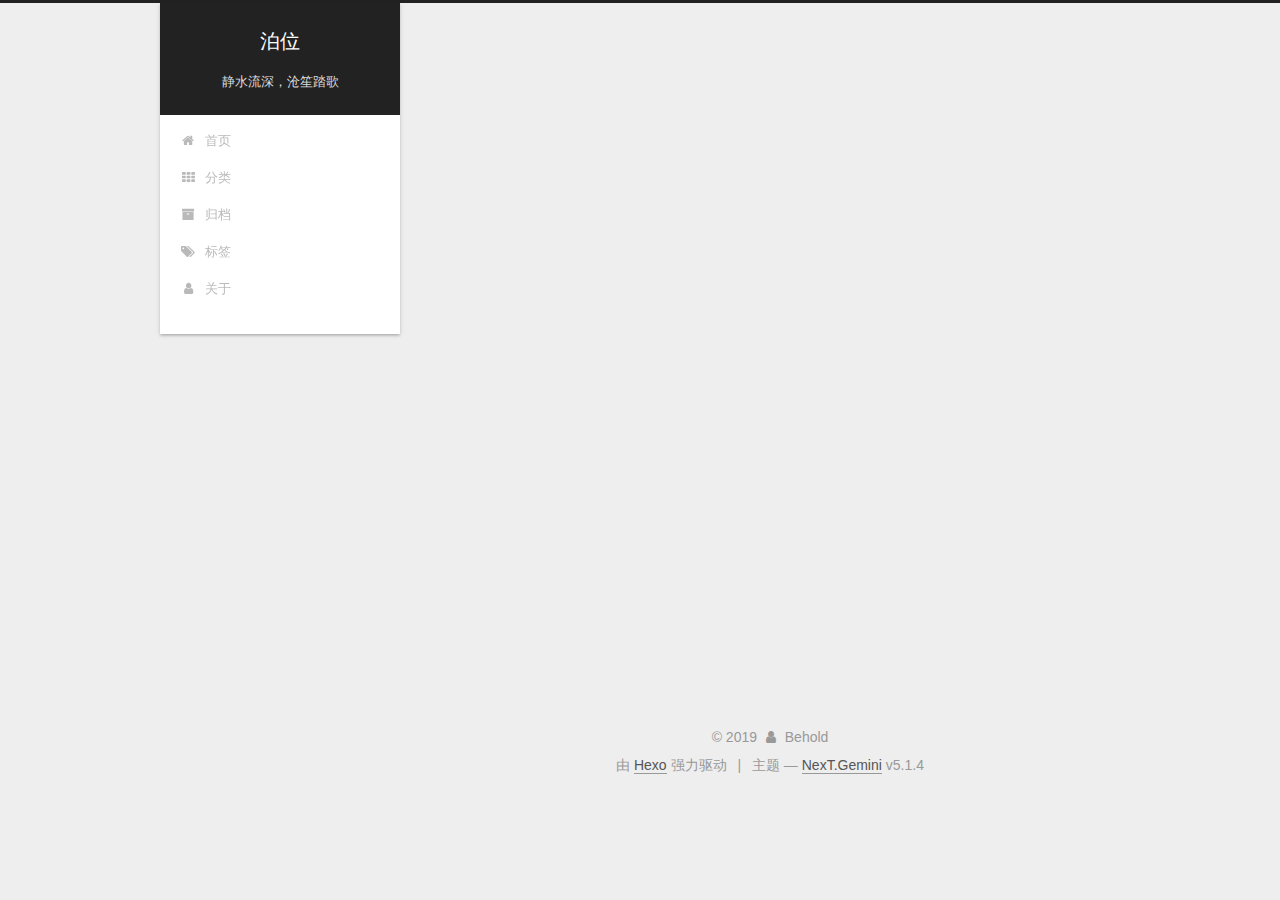
<file: archives/2019/02/index.html>
<!DOCTYPE html>



  


<html class="theme-next gemini use-motion" lang="zh-Hans">
<head><meta name="generator" content="Hexo 3.8.0">
  <meta charset="UTF-8">
<meta http-equiv="X-UA-Compatible" content="IE=edge">
<meta name="viewport" content="width=device-width, initial-scale=1, maximum-scale=1">
<meta name="theme-color" content="#222">









<meta http-equiv="Cache-Control" content="no-transform">
<meta http-equiv="Cache-Control" content="no-siteapp">
















  
  
  <link href="/lib/fancybox/source/jquery.fancybox.css?v=2.1.5" rel="stylesheet" type="text/css">







<link href="/lib/font-awesome/css/font-awesome.min.css?v=4.6.2" rel="stylesheet" type="text/css">

<link href="/css/main.css?v=5.1.4" rel="stylesheet" type="text/css">


  <link rel="apple-touch-icon" sizes="180x180" href="/images/apple-touch-icon-next.png?v=5.1.4">


  <link rel="icon" type="image/png" sizes="32x32" href="/images/favicon-32x32-next.png?v=5.1.4">


  <link rel="icon" type="image/png" sizes="16x16" href="/images/favicon-16x16-next.png?v=5.1.4">


  <link rel="mask-icon" href="/images/logo.svg?v=5.1.4" color="#222">





  <meta name="keywords" content="MCU,Linux">










<meta name="description" content="一只电子狗">
<meta name="keywords" content="MCU Linux">
<meta property="og:type" content="website">
<meta property="og:title" content="泊位">
<meta property="og:url" content="https://GitBehold.github.io/archives/2019/02/index.html">
<meta property="og:site_name" content="泊位">
<meta property="og:description" content="一只电子狗">
<meta property="og:locale" content="zh-Hans">
<meta name="twitter:card" content="summary">
<meta name="twitter:title" content="泊位">
<meta name="twitter:description" content="一只电子狗">



<script type="text/javascript" id="hexo.configurations">
  var NexT = window.NexT || {};
  var CONFIG = {
    root: '/',
    scheme: 'Gemini',
    version: '5.1.4',
    sidebar: {"position":"left","display":"post","offset":12,"b2t":false,"scrollpercent":false,"onmobile":false},
    fancybox: true,
    tabs: true,
    motion: {"enable":true,"async":false,"transition":{"post_block":"fadeIn","post_header":"slideDownIn","post_body":"slideDownIn","coll_header":"slideLeftIn","sidebar":"slideUpIn"}},
    duoshuo: {
      userId: '0',
      author: '博主'
    },
    algolia: {
      applicationID: '',
      apiKey: '',
      indexName: '',
      hits: {"per_page":10},
      labels: {"input_placeholder":"Search for Posts","hits_empty":"We didn't find any results for the search: ${query}","hits_stats":"${hits} results found in ${time} ms"}
    }
  };
</script>



  <link rel="canonical" href="https://GitBehold.github.io/archives/2019/02/">





  <title>归档 | 泊位</title>
  








</head>

<body itemscope="" itemtype="http://schema.org/WebPage" lang="zh-Hans">

  
  
    
  

  <div class="container sidebar-position-left page-archive">
    <div class="headband"></div>

    <header id="header" class="header" itemscope="" itemtype="http://schema.org/WPHeader">
      <div class="header-inner"><div class="site-brand-wrapper">
  <div class="site-meta ">
    

    <div class="custom-logo-site-title">
      <a href="/" class="brand" rel="start">
        <span class="logo-line-before"><i></i></span>
        <span class="site-title">泊位</span>
        <span class="logo-line-after"><i></i></span>
      </a>
    </div>
      
        <p class="site-subtitle">静水流深，沧笙踏歌</p>
      
  </div>

  <div class="site-nav-toggle">
    <button>
      <span class="btn-bar"></span>
      <span class="btn-bar"></span>
      <span class="btn-bar"></span>
    </button>
  </div>
</div>

<nav class="site-nav">
  

  
    <ul id="menu" class="menu">
      
        
        <li class="menu-item menu-item-home">
          <a href="/" rel="section">
            
              <i class="menu-item-icon fa fa-fw fa-home"></i> <br>
            
            首页
          </a>
        </li>
      
        
        <li class="menu-item menu-item-categories">
          <a href="/categories/" rel="section">
            
              <i class="menu-item-icon fa fa-fw fa-th"></i> <br>
            
            分类
          </a>
        </li>
      
        
        <li class="menu-item menu-item-archives">
          <a href="/archives/" rel="section">
            
              <i class="menu-item-icon fa fa-fw fa-archive"></i> <br>
            
            归档
          </a>
        </li>
      
        
        <li class="menu-item menu-item-tags">
          <a href="/tags/" rel="section">
            
              <i class="menu-item-icon fa fa-fw fa-tags"></i> <br>
            
            标签
          </a>
        </li>
      
        
        <li class="menu-item menu-item-about">
          <a href="/about/" rel="section">
            
              <i class="menu-item-icon fa fa-fw fa-user"></i> <br>
            
            关于
          </a>
        </li>
      

      
    </ul>
  

  
</nav>



 </div>
    </header>

    <main id="main" class="main">
      <div class="main-inner">
        <div class="content-wrap">
          <div id="content" class="content">
            

  
  
  
  <div class="post-block archive">
    <div id="posts" class="posts-collapse">
      <span class="archive-move-on"></span>

      <span class="archive-page-counter">
        
        
        
          
        
        嗯..! 目前共计 5 篇日志。 继续努力。
      </span>

      

        
        
        

        
          
          <div class="collection-title">
            <h1 class="archive-year" id="archive-year-2019">2019</h1>
          </div>
        
        

        

  <article class="post post-type-normal" itemscope="" itemtype="http://schema.org/Article">
    <header class="post-header">

      <h2 class="post-title">
        
            <a class="post-title-link" href="/2019/02/01/年俗/" itemprop="url">
              
                <span itemprop="name">年俗</span>
              
            </a>
        
      </h2>

      <div class="post-meta">
        <time class="post-time" itemprop="dateCreated" datetime="2019-02-01T21:42:45+08:00" content="2019-02-01">
          02-01
        </time>
      </div>

    </header>
  </article>



      

    </div>
  </div>
  
  
  

  



          </div>
          


          

        </div>
        
          
  
  <div class="sidebar-toggle">
    <div class="sidebar-toggle-line-wrap">
      <span class="sidebar-toggle-line sidebar-toggle-line-first"></span>
      <span class="sidebar-toggle-line sidebar-toggle-line-middle"></span>
      <span class="sidebar-toggle-line sidebar-toggle-line-last"></span>
    </div>
  </div>

  <aside id="sidebar" class="sidebar">
    
    <div class="sidebar-inner">

      

      

      <section class="site-overview-wrap sidebar-panel sidebar-panel-active">
        <div class="site-overview">
          <div class="site-author motion-element" itemprop="author" itemscope="" itemtype="http://schema.org/Person">
            
              <p class="site-author-name" itemprop="name">Behold</p>
              <p class="site-description motion-element" itemprop="description">一只电子狗</p>
          </div>

          <nav class="site-state motion-element">

            
              <div class="site-state-item site-state-posts">
              
                <a href="/archives/">
              
                  <span class="site-state-item-count">5</span>
                  <span class="site-state-item-name">日志</span>
                </a>
              </div>
            

            

            

          </nav>

          

          
            <div class="links-of-author motion-element">
                
                  <span class="links-of-author-item">
                    <a href="https://github.com/GitBehold" target="_blank" title="GitHub">
                      
                        <i class="fa fa-fw fa-github"></i>GitHub</a>
                  </span>
                
            </div>
          

          
          

          
          

          

        </div>
      </section>

      

      

    </div>
  </aside>


        
      </div>
    </main>

    <footer id="footer" class="footer">
      <div class="footer-inner">
        <div class="copyright">&copy; <span itemprop="copyrightYear">2019</span>
  <span class="with-love">
    <i class="fa fa-user"></i>
  </span>
  <span class="author" itemprop="copyrightHolder">Behold</span>

  
</div>


  <div class="powered-by">由 <a class="theme-link" target="_blank" href="https://hexo.io">Hexo</a> 强力驱动</div>



  <span class="post-meta-divider">|</span>



  <div class="theme-info">主题 &mdash; <a class="theme-link" target="_blank" href="https://github.com/iissnan/hexo-theme-next">NexT.Gemini</a> v5.1.4</div>




        







        
      </div>
    </footer>

    
      <div class="back-to-top">
        <i class="fa fa-arrow-up"></i>
        
      </div>
    

    

  </div>

  

<script type="text/javascript">
  if (Object.prototype.toString.call(window.Promise) !== '[object Function]') {
    window.Promise = null;
  }
</script>









  












  
  
    <script type="text/javascript" src="/lib/jquery/index.js?v=2.1.3"></script>
  

  
  
    <script type="text/javascript" src="/lib/fastclick/lib/fastclick.min.js?v=1.0.6"></script>
  

  
  
    <script type="text/javascript" src="/lib/jquery_lazyload/jquery.lazyload.js?v=1.9.7"></script>
  

  
  
    <script type="text/javascript" src="/lib/velocity/velocity.min.js?v=1.2.1"></script>
  

  
  
    <script type="text/javascript" src="/lib/velocity/velocity.ui.min.js?v=1.2.1"></script>
  

  
  
    <script type="text/javascript" src="/lib/fancybox/source/jquery.fancybox.pack.js?v=2.1.5"></script>
  


  


  <script type="text/javascript" src="/js/src/utils.js?v=5.1.4"></script>

  <script type="text/javascript" src="/js/src/motion.js?v=5.1.4"></script>



  
  


  <script type="text/javascript" src="/js/src/affix.js?v=5.1.4"></script>

  <script type="text/javascript" src="/js/src/schemes/pisces.js?v=5.1.4"></script>



  

  


  <script type="text/javascript" src="/js/src/bootstrap.js?v=5.1.4"></script>



  


  




	





  





  




  
    <script type="text/javascript">
    (function(){
      var appid = 'cyu2oTX54';
      var conf = 'cf021192f7665deca3ef2aec00c45207';
      var width = window.innerWidth || document.documentElement.clientWidth;
      if (width < 960) {
      window.document.write('<script id="changyan_mobile_js" charset="utf-8" type="text/javascript" src="https://changyan.sohu.com/upload/mobile/wap-js/changyan_mobile.js?client_id=' + appid + '&conf=' + conf + '"><\/script>'); } else { var loadJs=function(d,a){var c=document.getElementsByTagName("head")[0]||document.head||document.documentElement;var b=document.createElement("script");b.setAttribute("type","text/javascript");b.setAttribute("charset","UTF-8");b.setAttribute("src",d);if(typeof a==="function"){if(window.attachEvent){b.onreadystatechange=function(){var e=b.readyState;if(e==="loaded"||e==="complete"){b.onreadystatechange=null;a()}}}else{b.onload=a}}c.appendChild(b)};loadJs("https://changyan.sohu.com/upload/changyan.js",function(){
        window.changyan.api.config({appid:appid,conf:conf})});
      }
    })();
    </script>
    <script type="text/javascript" src="https://assets.changyan.sohu.com/upload/plugins/plugins.count.js"></script>
  









  





  

  

  

  
  

  

  

  

</body>
</html>
</file>
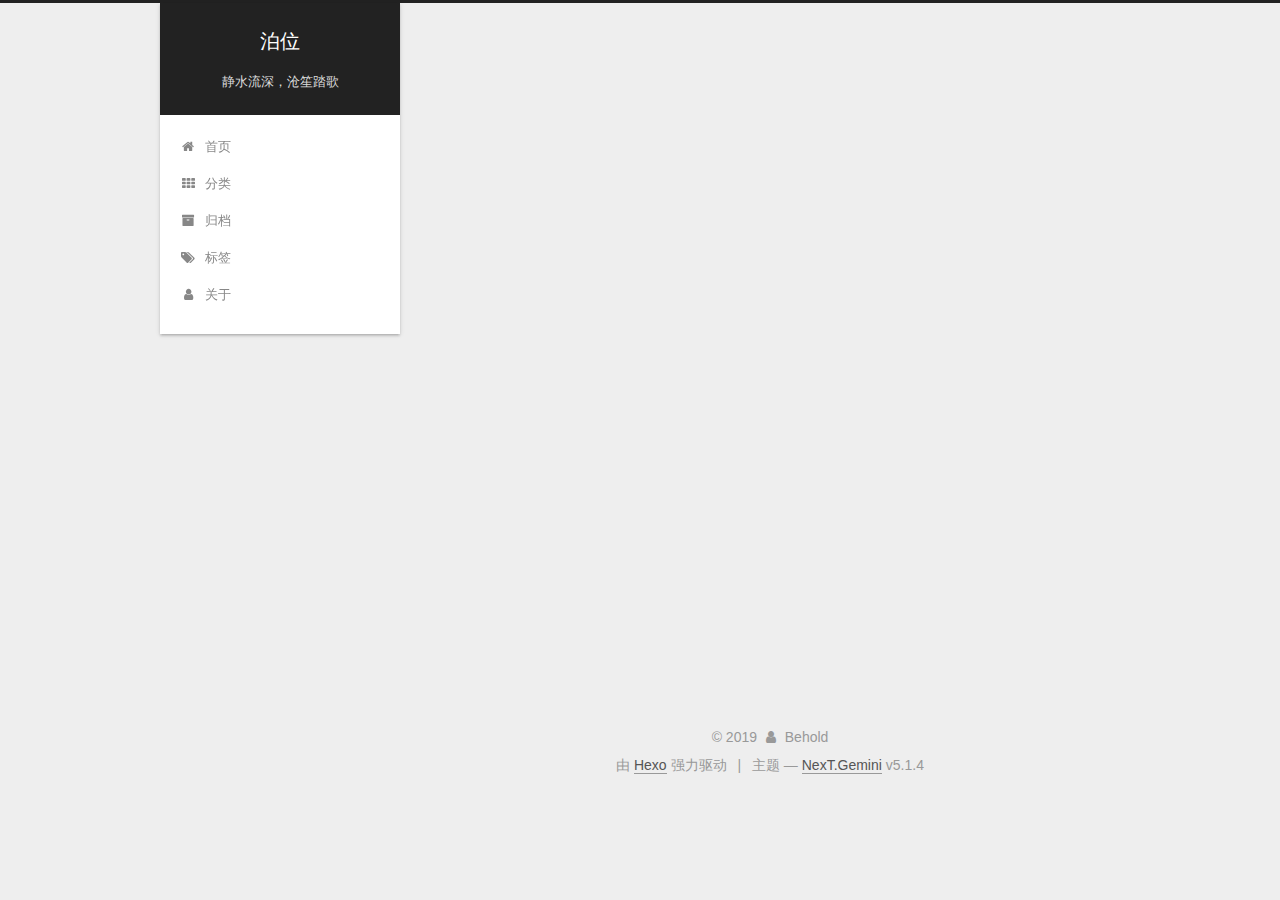
<file: 2019/01/16/Text/index.html>
<!DOCTYPE html>



  


<html class="theme-next gemini use-motion" lang="zh-Hans">
<head><meta name="generator" content="Hexo 3.8.0">
  <meta charset="UTF-8">
<meta http-equiv="X-UA-Compatible" content="IE=edge">
<meta name="viewport" content="width=device-width, initial-scale=1, maximum-scale=1">
<meta name="theme-color" content="#222">









<meta http-equiv="Cache-Control" content="no-transform">
<meta http-equiv="Cache-Control" content="no-siteapp">
















  
  
  <link href="/lib/fancybox/source/jquery.fancybox.css?v=2.1.5" rel="stylesheet" type="text/css">







<link href="/lib/font-awesome/css/font-awesome.min.css?v=4.6.2" rel="stylesheet" type="text/css">

<link href="/css/main.css?v=5.1.4" rel="stylesheet" type="text/css">


  <link rel="apple-touch-icon" sizes="180x180" href="/images/apple-touch-icon-next.png?v=5.1.4">


  <link rel="icon" type="image/png" sizes="32x32" href="/images/favicon-32x32-next.png?v=5.1.4">


  <link rel="icon" type="image/png" sizes="16x16" href="/images/favicon-16x16-next.png?v=5.1.4">


  <link rel="mask-icon" href="/images/logo.svg?v=5.1.4" color="#222">





  <meta name="keywords" content="MCU,Linux">










<meta name="description" content="一只电子狗">
<meta name="keywords" content="MCU Linux">
<meta property="og:type" content="article">
<meta property="og:title" content="Text">
<meta property="og:url" content="https://GitBehold.github.io/2019/01/16/Text/index.html">
<meta property="og:site_name" content="泊位">
<meta property="og:description" content="一只电子狗">
<meta property="og:locale" content="zh-Hans">
<meta property="og:updated_time" content="2019-01-16T08:16:49.504Z">
<meta name="twitter:card" content="summary">
<meta name="twitter:title" content="Text">
<meta name="twitter:description" content="一只电子狗">



<script type="text/javascript" id="hexo.configurations">
  var NexT = window.NexT || {};
  var CONFIG = {
    root: '/',
    scheme: 'Gemini',
    version: '5.1.4',
    sidebar: {"position":"left","display":"post","offset":12,"b2t":false,"scrollpercent":false,"onmobile":false},
    fancybox: true,
    tabs: true,
    motion: {"enable":true,"async":false,"transition":{"post_block":"fadeIn","post_header":"slideDownIn","post_body":"slideDownIn","coll_header":"slideLeftIn","sidebar":"slideUpIn"}},
    duoshuo: {
      userId: '0',
      author: '博主'
    },
    algolia: {
      applicationID: '',
      apiKey: '',
      indexName: '',
      hits: {"per_page":10},
      labels: {"input_placeholder":"Search for Posts","hits_empty":"We didn't find any results for the search: ${query}","hits_stats":"${hits} results found in ${time} ms"}
    }
  };
</script>



  <link rel="canonical" href="https://GitBehold.github.io/2019/01/16/Text/">





  <title>Text | 泊位</title>
  








</head>

<body itemscope="" itemtype="http://schema.org/WebPage" lang="zh-Hans">

  
  
    
  

  <div class="container sidebar-position-left page-post-detail">
    <div class="headband"></div>

    <header id="header" class="header" itemscope="" itemtype="http://schema.org/WPHeader">
      <div class="header-inner"><div class="site-brand-wrapper">
  <div class="site-meta ">
    

    <div class="custom-logo-site-title">
      <a href="/" class="brand" rel="start">
        <span class="logo-line-before"><i></i></span>
        <span class="site-title">泊位</span>
        <span class="logo-line-after"><i></i></span>
      </a>
    </div>
      
        <p class="site-subtitle">静水流深，沧笙踏歌</p>
      
  </div>

  <div class="site-nav-toggle">
    <button>
      <span class="btn-bar"></span>
      <span class="btn-bar"></span>
      <span class="btn-bar"></span>
    </button>
  </div>
</div>

<nav class="site-nav">
  

  
    <ul id="menu" class="menu">
      
        
        <li class="menu-item menu-item-home">
          <a href="/" rel="section">
            
              <i class="menu-item-icon fa fa-fw fa-home"></i> <br>
            
            首页
          </a>
        </li>
      
        
        <li class="menu-item menu-item-categories">
          <a href="/categories/" rel="section">
            
              <i class="menu-item-icon fa fa-fw fa-th"></i> <br>
            
            分类
          </a>
        </li>
      
        
        <li class="menu-item menu-item-archives">
          <a href="/archives/" rel="section">
            
              <i class="menu-item-icon fa fa-fw fa-archive"></i> <br>
            
            归档
          </a>
        </li>
      
        
        <li class="menu-item menu-item-tags">
          <a href="/tags/" rel="section">
            
              <i class="menu-item-icon fa fa-fw fa-tags"></i> <br>
            
            标签
          </a>
        </li>
      
        
        <li class="menu-item menu-item-about">
          <a href="/about/" rel="section">
            
              <i class="menu-item-icon fa fa-fw fa-user"></i> <br>
            
            关于
          </a>
        </li>
      

      
    </ul>
  

  
</nav>



 </div>
    </header>

    <main id="main" class="main">
      <div class="main-inner">
        <div class="content-wrap">
          <div id="content" class="content">
            

  <div id="posts" class="posts-expand">
    

  

  
  
  

  <article class="post post-type-normal" itemscope="" itemtype="http://schema.org/Article">
  
  
  
  <div class="post-block">
    <link itemprop="mainEntityOfPage" href="https://GitBehold.github.io/2019/01/16/Text/">

    <span hidden itemprop="author" itemscope="" itemtype="http://schema.org/Person">
      <meta itemprop="name" content="Behold">
      <meta itemprop="description" content="">
      <meta itemprop="image" content="/images/avatar.gif">
    </span>

    <span hidden itemprop="publisher" itemscope="" itemtype="http://schema.org/Organization">
      <meta itemprop="name" content="泊位">
    </span>

    
      <header class="post-header">

        
        
          <h1 class="post-title" itemprop="name headline">Text</h1>
        

        <div class="post-meta">
          <span class="post-time">
            
              <span class="post-meta-item-icon">
                <i class="fa fa-calendar-o"></i>
              </span>
              
                <span class="post-meta-item-text">发表于</span>
              
              <time title="创建于" itemprop="dateCreated datePublished" datetime="2019-01-16T16:16:49+08:00">
                2019-01-16
              </time>
            

            

            
          </span>

          

          
            
              <span class="post-comments-count">
              <span class="post-meta-divider">|</span>
              <span class="post-meta-item-icon">
                <i class="fa fa-comment-o"></i>
              </span>
              
                <a href="/2019/01/16/Text/#SOHUCS" itemprop="discussionUrl">
                  <span id="changyan_count_unit" class="post-comments-count hc-comment-count" data-xid="2019/01/16/Text/" itemprop="commentsCount"></span>
                </a>
              
            
          

          
          

          

          

          

        </span></div>
      </header>
    

    
    
    
    <div class="post-body" itemprop="articleBody">

      
      

      
        
      
    </div>
    
    
    

    

    

    

    <footer class="post-footer">
      

      
      
      

      
        <div class="post-nav">
          <div class="post-nav-next post-nav-item">
            
          </div>

          <span class="post-nav-divider"></span>

          <div class="post-nav-prev post-nav-item">
            
              <a href="/2019/01/18/花间拾趣二三事/" rel="prev" title="花间拾趣二三事">
                花间拾趣二三事 <i class="fa fa-chevron-right"></i>
              </a>
            
          </div>
        </div>
      

      
      
    </footer>
  </div>
  
  
  
  </article>



    <div class="post-spread">
      
    </div>
  </div>


          </div>
          


          

  
    <div class="comments" id="comments">
      <div id="SOHUCS"></div>
    </div>

  



        </div>
        
          
  
  <div class="sidebar-toggle">
    <div class="sidebar-toggle-line-wrap">
      <span class="sidebar-toggle-line sidebar-toggle-line-first"></span>
      <span class="sidebar-toggle-line sidebar-toggle-line-middle"></span>
      <span class="sidebar-toggle-line sidebar-toggle-line-last"></span>
    </div>
  </div>

  <aside id="sidebar" class="sidebar">
    
    <div class="sidebar-inner">

      

      

      <section class="site-overview-wrap sidebar-panel sidebar-panel-active">
        <div class="site-overview">
          <div class="site-author motion-element" itemprop="author" itemscope="" itemtype="http://schema.org/Person">
            
              <p class="site-author-name" itemprop="name">Behold</p>
              <p class="site-description motion-element" itemprop="description">一只电子狗</p>
          </div>

          <nav class="site-state motion-element">

            
              <div class="site-state-item site-state-posts">
              
                <a href="/archives/">
              
                  <span class="site-state-item-count">5</span>
                  <span class="site-state-item-name">日志</span>
                </a>
              </div>
            

            

            

          </nav>

          

          
            <div class="links-of-author motion-element">
                
                  <span class="links-of-author-item">
                    <a href="https://github.com/GitBehold" target="_blank" title="GitHub">
                      
                        <i class="fa fa-fw fa-github"></i>GitHub</a>
                  </span>
                
            </div>
          

          
          

          
          

          

        </div>
      </section>

      

      

    </div>
  </aside>


        
      </div>
    </main>

    <footer id="footer" class="footer">
      <div class="footer-inner">
        <div class="copyright">&copy; <span itemprop="copyrightYear">2019</span>
  <span class="with-love">
    <i class="fa fa-user"></i>
  </span>
  <span class="author" itemprop="copyrightHolder">Behold</span>

  
</div>


  <div class="powered-by">由 <a class="theme-link" target="_blank" href="https://hexo.io">Hexo</a> 强力驱动</div>



  <span class="post-meta-divider">|</span>



  <div class="theme-info">主题 &mdash; <a class="theme-link" target="_blank" href="https://github.com/iissnan/hexo-theme-next">NexT.Gemini</a> v5.1.4</div>




        







        
      </div>
    </footer>

    
      <div class="back-to-top">
        <i class="fa fa-arrow-up"></i>
        
      </div>
    

    

  </div>

  

<script type="text/javascript">
  if (Object.prototype.toString.call(window.Promise) !== '[object Function]') {
    window.Promise = null;
  }
</script>









  












  
  
    <script type="text/javascript" src="/lib/jquery/index.js?v=2.1.3"></script>
  

  
  
    <script type="text/javascript" src="/lib/fastclick/lib/fastclick.min.js?v=1.0.6"></script>
  

  
  
    <script type="text/javascript" src="/lib/jquery_lazyload/jquery.lazyload.js?v=1.9.7"></script>
  

  
  
    <script type="text/javascript" src="/lib/velocity/velocity.min.js?v=1.2.1"></script>
  

  
  
    <script type="text/javascript" src="/lib/velocity/velocity.ui.min.js?v=1.2.1"></script>
  

  
  
    <script type="text/javascript" src="/lib/fancybox/source/jquery.fancybox.pack.js?v=2.1.5"></script>
  


  


  <script type="text/javascript" src="/js/src/utils.js?v=5.1.4"></script>

  <script type="text/javascript" src="/js/src/motion.js?v=5.1.4"></script>



  
  


  <script type="text/javascript" src="/js/src/affix.js?v=5.1.4"></script>

  <script type="text/javascript" src="/js/src/schemes/pisces.js?v=5.1.4"></script>



  
  <script type="text/javascript" src="/js/src/scrollspy.js?v=5.1.4"></script>
<script type="text/javascript" src="/js/src/post-details.js?v=5.1.4"></script>



  


  <script type="text/javascript" src="/js/src/bootstrap.js?v=5.1.4"></script>



  


  




	





  





  




  
    <script type="text/javascript">
    (function(){
      var appid = 'cyu2oTX54';
      var conf = 'cf021192f7665deca3ef2aec00c45207';
      var width = window.innerWidth || document.documentElement.clientWidth;
      if (width < 960) {
      window.document.write('<script id="changyan_mobile_js" charset="utf-8" type="text/javascript" src="https://changyan.sohu.com/upload/mobile/wap-js/changyan_mobile.js?client_id=' + appid + '&conf=' + conf + '"><\/script>'); } else { var loadJs=function(d,a){var c=document.getElementsByTagName("head")[0]||document.head||document.documentElement;var b=document.createElement("script");b.setAttribute("type","text/javascript");b.setAttribute("charset","UTF-8");b.setAttribute("src",d);if(typeof a==="function"){if(window.attachEvent){b.onreadystatechange=function(){var e=b.readyState;if(e==="loaded"||e==="complete"){b.onreadystatechange=null;a()}}}else{b.onload=a}}c.appendChild(b)};loadJs("https://changyan.sohu.com/upload/changyan.js",function(){
        window.changyan.api.config({appid:appid,conf:conf})});
      }
    })();
    </script>
    <script type="text/javascript" src="https://assets.changyan.sohu.com/upload/plugins/plugins.count.js"></script>
  









  





  

  

  

  
  

  

  

  

</body>
</html>
</file>
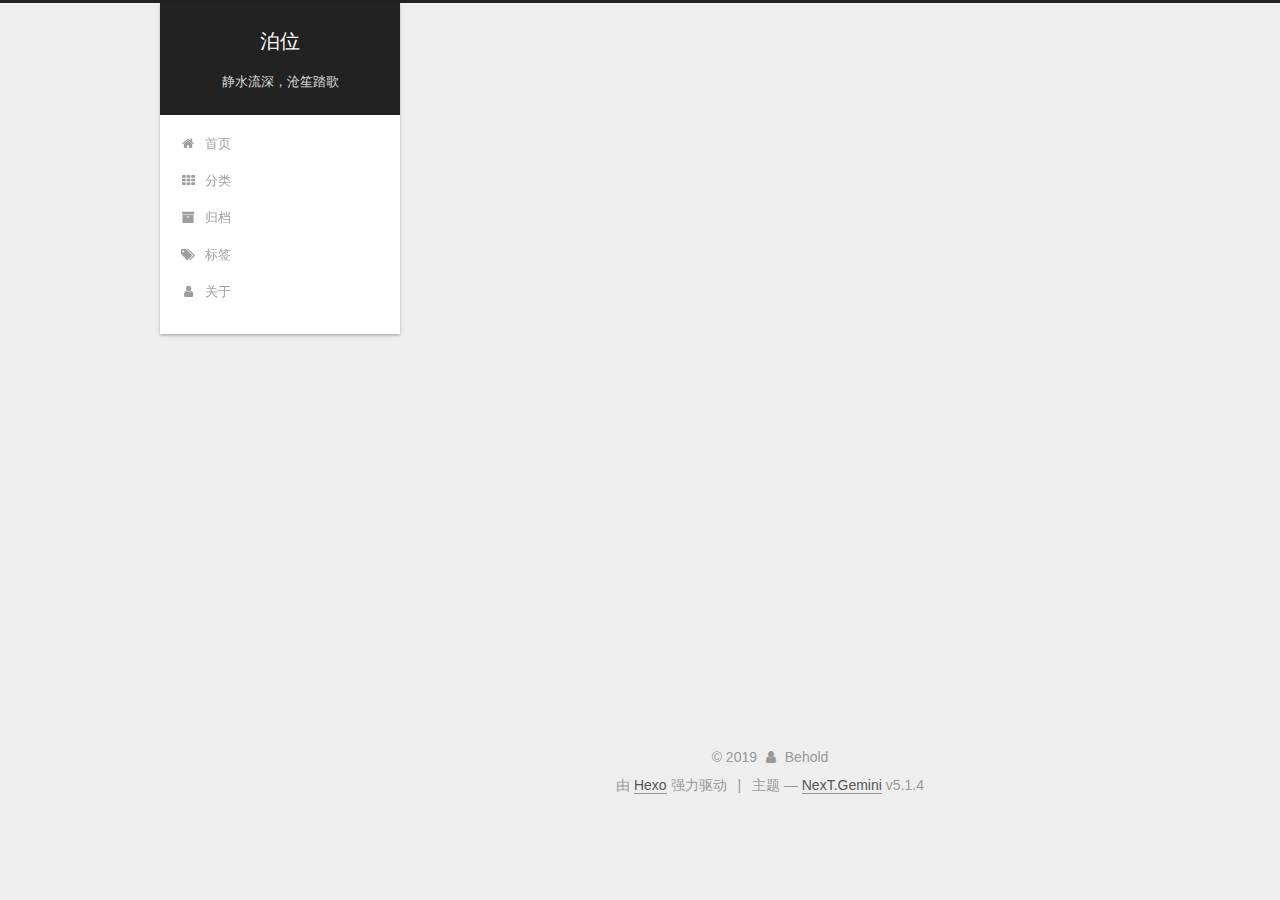
<file: 2019/01/18/花间拾趣二三事/index.html>
<!DOCTYPE html>



  


<html class="theme-next gemini use-motion" lang="zh-Hans">
<head><meta name="generator" content="Hexo 3.8.0">
  <meta charset="UTF-8">
<meta http-equiv="X-UA-Compatible" content="IE=edge">
<meta name="viewport" content="width=device-width, initial-scale=1, maximum-scale=1">
<meta name="theme-color" content="#222">









<meta http-equiv="Cache-Control" content="no-transform">
<meta http-equiv="Cache-Control" content="no-siteapp">
















  
  
  <link href="/lib/fancybox/source/jquery.fancybox.css?v=2.1.5" rel="stylesheet" type="text/css">







<link href="/lib/font-awesome/css/font-awesome.min.css?v=4.6.2" rel="stylesheet" type="text/css">

<link href="/css/main.css?v=5.1.4" rel="stylesheet" type="text/css">


  <link rel="apple-touch-icon" sizes="180x180" href="/images/apple-touch-icon-next.png?v=5.1.4">


  <link rel="icon" type="image/png" sizes="32x32" href="/images/favicon-32x32-next.png?v=5.1.4">


  <link rel="icon" type="image/png" sizes="16x16" href="/images/favicon-16x16-next.png?v=5.1.4">


  <link rel="mask-icon" href="/images/logo.svg?v=5.1.4" color="#222">





  <meta name="keywords" content="MCU,Linux">










<meta name="keywords" content="MCU Linux">
<meta property="og:type" content="article">
<meta property="og:title" content="花间拾趣二三事">
<meta property="og:url" content="https://GitBehold.github.io/2019/01/18/花间拾趣二三事/index.html">
<meta property="og:site_name" content="泊位">
<meta property="og:locale" content="zh-Hans">
<meta property="og:image" content="https://gitbehold.github.io/2019/01/18/花间拾趣二三事/QR%20-single.png">
<meta property="og:updated_time" content="2019-01-18T03:32:59.992Z">
<meta name="twitter:card" content="summary">
<meta name="twitter:title" content="花间拾趣二三事">
<meta name="twitter:image" content="https://gitbehold.github.io/2019/01/18/花间拾趣二三事/QR%20-single.png">



<script type="text/javascript" id="hexo.configurations">
  var NexT = window.NexT || {};
  var CONFIG = {
    root: '/',
    scheme: 'Gemini',
    version: '5.1.4',
    sidebar: {"position":"left","display":"post","offset":12,"b2t":false,"scrollpercent":false,"onmobile":false},
    fancybox: true,
    tabs: true,
    motion: {"enable":true,"async":false,"transition":{"post_block":"fadeIn","post_header":"slideDownIn","post_body":"slideDownIn","coll_header":"slideLeftIn","sidebar":"slideUpIn"}},
    duoshuo: {
      userId: '0',
      author: '博主'
    },
    algolia: {
      applicationID: '',
      apiKey: '',
      indexName: '',
      hits: {"per_page":10},
      labels: {"input_placeholder":"Search for Posts","hits_empty":"We didn't find any results for the search: ${query}","hits_stats":"${hits} results found in ${time} ms"}
    }
  };
</script>



  <link rel="canonical" href="https://GitBehold.github.io/2019/01/18/花间拾趣二三事/">





  <title>花间拾趣二三事 | 泊位</title>
  








</head>

<body itemscope="" itemtype="http://schema.org/WebPage" lang="zh-Hans">

  
  
    
  

  <div class="container sidebar-position-left page-post-detail">
    <div class="headband"></div>

    <header id="header" class="header" itemscope="" itemtype="http://schema.org/WPHeader">
      <div class="header-inner"><div class="site-brand-wrapper">
  <div class="site-meta ">
    

    <div class="custom-logo-site-title">
      <a href="/" class="brand" rel="start">
        <span class="logo-line-before"><i></i></span>
        <span class="site-title">泊位</span>
        <span class="logo-line-after"><i></i></span>
      </a>
    </div>
      
        <p class="site-subtitle">静水流深，沧笙踏歌</p>
      
  </div>

  <div class="site-nav-toggle">
    <button>
      <span class="btn-bar"></span>
      <span class="btn-bar"></span>
      <span class="btn-bar"></span>
    </button>
  </div>
</div>

<nav class="site-nav">
  

  
    <ul id="menu" class="menu">
      
        
        <li class="menu-item menu-item-home">
          <a href="/" rel="section">
            
              <i class="menu-item-icon fa fa-fw fa-home"></i> <br>
            
            首页
          </a>
        </li>
      
        
        <li class="menu-item menu-item-categories">
          <a href="/categories/" rel="section">
            
              <i class="menu-item-icon fa fa-fw fa-th"></i> <br>
            
            分类
          </a>
        </li>
      
        
        <li class="menu-item menu-item-archives">
          <a href="/archives/" rel="section">
            
              <i class="menu-item-icon fa fa-fw fa-archive"></i> <br>
            
            归档
          </a>
        </li>
      
        
        <li class="menu-item menu-item-tags">
          <a href="/tags/" rel="section">
            
              <i class="menu-item-icon fa fa-fw fa-tags"></i> <br>
            
            标签
          </a>
        </li>
      
        
        <li class="menu-item menu-item-about">
          <a href="/about/" rel="section">
            
              <i class="menu-item-icon fa fa-fw fa-user"></i> <br>
            
            关于
          </a>
        </li>
      

      
    </ul>
  

  
</nav>



 </div>
    </header>

    <main id="main" class="main">
      <div class="main-inner">
        <div class="content-wrap">
          <div id="content" class="content">
            

  <div id="posts" class="posts-expand">
    

  

  
  
  

  <article class="post post-type-normal" itemscope="" itemtype="http://schema.org/Article">
  
  
  
  <div class="post-block">
    <link itemprop="mainEntityOfPage" href="https://GitBehold.github.io/2019/01/18/花间拾趣二三事/">

    <span hidden itemprop="author" itemscope="" itemtype="http://schema.org/Person">
      <meta itemprop="name" content="Behold">
      <meta itemprop="description" content="">
      <meta itemprop="image" content="/images/avatar.gif">
    </span>

    <span hidden itemprop="publisher" itemscope="" itemtype="http://schema.org/Organization">
      <meta itemprop="name" content="泊位">
    </span>

    
      <header class="post-header">

        
        
          <h1 class="post-title" itemprop="name headline">花间拾趣二三事</h1>
        

        <div class="post-meta">
          <span class="post-time">
            
              <span class="post-meta-item-icon">
                <i class="fa fa-calendar-o"></i>
              </span>
              
                <span class="post-meta-item-text">发表于</span>
              
              <time title="创建于" itemprop="dateCreated datePublished" datetime="2019-01-18T11:27:43+08:00">
                2019-01-18
              </time>
            

            

            
          </span>

          

          
            
              <span class="post-comments-count">
              <span class="post-meta-divider">|</span>
              <span class="post-meta-item-icon">
                <i class="fa fa-comment-o"></i>
              </span>
              
                <a href="/2019/01/18/花间拾趣二三事/#SOHUCS" itemprop="discussionUrl">
                  <span id="changyan_count_unit" class="post-comments-count hc-comment-count" data-xid="2019/01/18/花间拾趣二三事/" itemprop="commentsCount"></span>
                </a>
              
            
          

          
          

          

          

          

        </span></div>
      </header>
    

    
    
    
    <div class="post-body" itemprop="articleBody">

      
      

      
        <p><img src="/2019/01/18/花间拾趣二三事/QR -single.png" alt="长按此处扫一扫"></p>

      
    </div>
    
    
    

    

    

    

    <footer class="post-footer">
      

      
      
      

      
        <div class="post-nav">
          <div class="post-nav-next post-nav-item">
            
              <a href="/2019/01/16/Text/" rel="next" title="Text">
                <i class="fa fa-chevron-left"></i> Text
              </a>
            
          </div>

          <span class="post-nav-divider"></span>

          <div class="post-nav-prev post-nav-item">
            
              <a href="/2019/01/19/忆•南昌/" rel="prev" title="忆•南昌">
                忆•南昌 <i class="fa fa-chevron-right"></i>
              </a>
            
          </div>
        </div>
      

      
      
    </footer>
  </div>
  
  
  
  </article>



    <div class="post-spread">
      
    </div>
  </div>


          </div>
          


          

  
    <div class="comments" id="comments">
      <div id="SOHUCS"></div>
    </div>

  



        </div>
        
          
  
  <div class="sidebar-toggle">
    <div class="sidebar-toggle-line-wrap">
      <span class="sidebar-toggle-line sidebar-toggle-line-first"></span>
      <span class="sidebar-toggle-line sidebar-toggle-line-middle"></span>
      <span class="sidebar-toggle-line sidebar-toggle-line-last"></span>
    </div>
  </div>

  <aside id="sidebar" class="sidebar">
    
    <div class="sidebar-inner">

      

      

      <section class="site-overview-wrap sidebar-panel sidebar-panel-active">
        <div class="site-overview">
          <div class="site-author motion-element" itemprop="author" itemscope="" itemtype="http://schema.org/Person">
            
              <p class="site-author-name" itemprop="name">Behold</p>
              <p class="site-description motion-element" itemprop="description">一只电子狗</p>
          </div>

          <nav class="site-state motion-element">

            
              <div class="site-state-item site-state-posts">
              
                <a href="/archives/">
              
                  <span class="site-state-item-count">5</span>
                  <span class="site-state-item-name">日志</span>
                </a>
              </div>
            

            

            

          </nav>

          

          
            <div class="links-of-author motion-element">
                
                  <span class="links-of-author-item">
                    <a href="https://github.com/GitBehold" target="_blank" title="GitHub">
                      
                        <i class="fa fa-fw fa-github"></i>GitHub</a>
                  </span>
                
            </div>
          

          
          

          
          

          

        </div>
      </section>

      

      

    </div>
  </aside>


        
      </div>
    </main>

    <footer id="footer" class="footer">
      <div class="footer-inner">
        <div class="copyright">&copy; <span itemprop="copyrightYear">2019</span>
  <span class="with-love">
    <i class="fa fa-user"></i>
  </span>
  <span class="author" itemprop="copyrightHolder">Behold</span>

  
</div>


  <div class="powered-by">由 <a class="theme-link" target="_blank" href="https://hexo.io">Hexo</a> 强力驱动</div>



  <span class="post-meta-divider">|</span>



  <div class="theme-info">主题 &mdash; <a class="theme-link" target="_blank" href="https://github.com/iissnan/hexo-theme-next">NexT.Gemini</a> v5.1.4</div>




        







        
      </div>
    </footer>

    
      <div class="back-to-top">
        <i class="fa fa-arrow-up"></i>
        
      </div>
    

    

  </div>

  

<script type="text/javascript">
  if (Object.prototype.toString.call(window.Promise) !== '[object Function]') {
    window.Promise = null;
  }
</script>









  












  
  
    <script type="text/javascript" src="/lib/jquery/index.js?v=2.1.3"></script>
  

  
  
    <script type="text/javascript" src="/lib/fastclick/lib/fastclick.min.js?v=1.0.6"></script>
  

  
  
    <script type="text/javascript" src="/lib/jquery_lazyload/jquery.lazyload.js?v=1.9.7"></script>
  

  
  
    <script type="text/javascript" src="/lib/velocity/velocity.min.js?v=1.2.1"></script>
  

  
  
    <script type="text/javascript" src="/lib/velocity/velocity.ui.min.js?v=1.2.1"></script>
  

  
  
    <script type="text/javascript" src="/lib/fancybox/source/jquery.fancybox.pack.js?v=2.1.5"></script>
  


  


  <script type="text/javascript" src="/js/src/utils.js?v=5.1.4"></script>

  <script type="text/javascript" src="/js/src/motion.js?v=5.1.4"></script>



  
  


  <script type="text/javascript" src="/js/src/affix.js?v=5.1.4"></script>

  <script type="text/javascript" src="/js/src/schemes/pisces.js?v=5.1.4"></script>



  
  <script type="text/javascript" src="/js/src/scrollspy.js?v=5.1.4"></script>
<script type="text/javascript" src="/js/src/post-details.js?v=5.1.4"></script>



  


  <script type="text/javascript" src="/js/src/bootstrap.js?v=5.1.4"></script>



  


  




	





  





  




  
    <script type="text/javascript">
    (function(){
      var appid = 'cyu2oTX54';
      var conf = 'cf021192f7665deca3ef2aec00c45207';
      var width = window.innerWidth || document.documentElement.clientWidth;
      if (width < 960) {
      window.document.write('<script id="changyan_mobile_js" charset="utf-8" type="text/javascript" src="https://changyan.sohu.com/upload/mobile/wap-js/changyan_mobile.js?client_id=' + appid + '&conf=' + conf + '"><\/script>'); } else { var loadJs=function(d,a){var c=document.getElementsByTagName("head")[0]||document.head||document.documentElement;var b=document.createElement("script");b.setAttribute("type","text/javascript");b.setAttribute("charset","UTF-8");b.setAttribute("src",d);if(typeof a==="function"){if(window.attachEvent){b.onreadystatechange=function(){var e=b.readyState;if(e==="loaded"||e==="complete"){b.onreadystatechange=null;a()}}}else{b.onload=a}}c.appendChild(b)};loadJs("https://changyan.sohu.com/upload/changyan.js",function(){
        window.changyan.api.config({appid:appid,conf:conf})});
      }
    })();
    </script>
    <script type="text/javascript" src="https://assets.changyan.sohu.com/upload/plugins/plugins.count.js"></script>
  









  





  

  

  

  
  

  

  

  

</body>
</html>
</file>
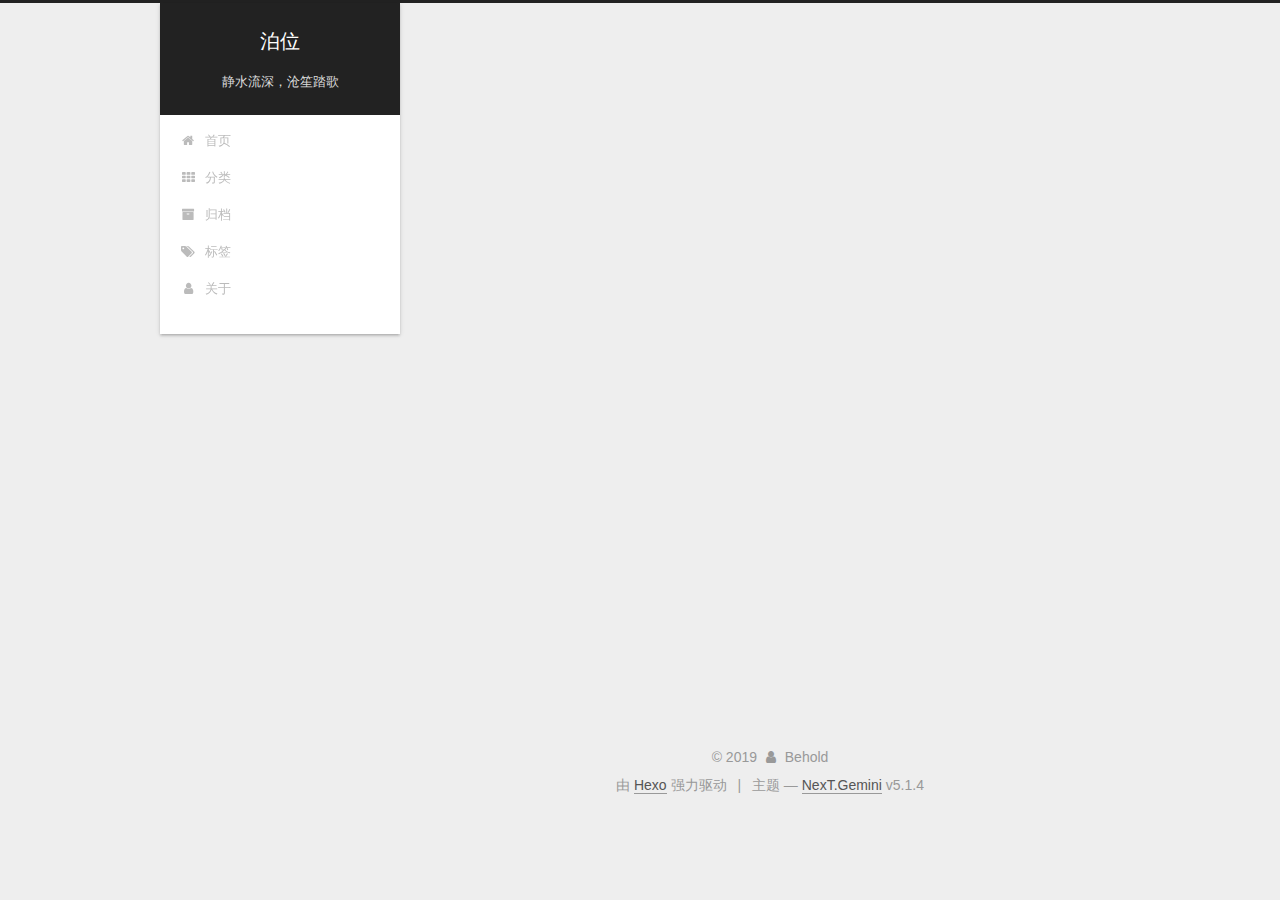
<file: 2019/01/19/忆•南昌/index.html>
<!DOCTYPE html>



  


<html class="theme-next gemini use-motion" lang="zh-Hans">
<head><meta name="generator" content="Hexo 3.8.0">
  <meta charset="UTF-8">
<meta http-equiv="X-UA-Compatible" content="IE=edge">
<meta name="viewport" content="width=device-width, initial-scale=1, maximum-scale=1">
<meta name="theme-color" content="#222">









<meta http-equiv="Cache-Control" content="no-transform">
<meta http-equiv="Cache-Control" content="no-siteapp">
















  
  
  <link href="/lib/fancybox/source/jquery.fancybox.css?v=2.1.5" rel="stylesheet" type="text/css">







<link href="/lib/font-awesome/css/font-awesome.min.css?v=4.6.2" rel="stylesheet" type="text/css">

<link href="/css/main.css?v=5.1.4" rel="stylesheet" type="text/css">


  <link rel="apple-touch-icon" sizes="180x180" href="/images/apple-touch-icon-next.png?v=5.1.4">


  <link rel="icon" type="image/png" sizes="32x32" href="/images/favicon-32x32-next.png?v=5.1.4">


  <link rel="icon" type="image/png" sizes="16x16" href="/images/favicon-16x16-next.png?v=5.1.4">


  <link rel="mask-icon" href="/images/logo.svg?v=5.1.4" color="#222">





  <meta name="keywords" content="MCU,Linux">










<meta name="keywords" content="MCU Linux">
<meta property="og:type" content="article">
<meta property="og:title" content="忆•南昌">
<meta property="og:url" content="https://GitBehold.github.io/2019/01/19/忆•南昌/index.html">
<meta property="og:site_name" content="泊位">
<meta property="og:locale" content="zh-Hans">
<meta property="og:image" content="https://gitbehold.github.io/2019/01/19/忆•南昌/QR%20-single.png">
<meta property="og:updated_time" content="2019-01-19T05:30:10.169Z">
<meta name="twitter:card" content="summary">
<meta name="twitter:title" content="忆•南昌">
<meta name="twitter:image" content="https://gitbehold.github.io/2019/01/19/忆•南昌/QR%20-single.png">



<script type="text/javascript" id="hexo.configurations">
  var NexT = window.NexT || {};
  var CONFIG = {
    root: '/',
    scheme: 'Gemini',
    version: '5.1.4',
    sidebar: {"position":"left","display":"post","offset":12,"b2t":false,"scrollpercent":false,"onmobile":false},
    fancybox: true,
    tabs: true,
    motion: {"enable":true,"async":false,"transition":{"post_block":"fadeIn","post_header":"slideDownIn","post_body":"slideDownIn","coll_header":"slideLeftIn","sidebar":"slideUpIn"}},
    duoshuo: {
      userId: '0',
      author: '博主'
    },
    algolia: {
      applicationID: '',
      apiKey: '',
      indexName: '',
      hits: {"per_page":10},
      labels: {"input_placeholder":"Search for Posts","hits_empty":"We didn't find any results for the search: ${query}","hits_stats":"${hits} results found in ${time} ms"}
    }
  };
</script>



  <link rel="canonical" href="https://GitBehold.github.io/2019/01/19/忆•南昌/">





  <title>忆•南昌 | 泊位</title>
  








</head>

<body itemscope="" itemtype="http://schema.org/WebPage" lang="zh-Hans">

  
  
    
  

  <div class="container sidebar-position-left page-post-detail">
    <div class="headband"></div>

    <header id="header" class="header" itemscope="" itemtype="http://schema.org/WPHeader">
      <div class="header-inner"><div class="site-brand-wrapper">
  <div class="site-meta ">
    

    <div class="custom-logo-site-title">
      <a href="/" class="brand" rel="start">
        <span class="logo-line-before"><i></i></span>
        <span class="site-title">泊位</span>
        <span class="logo-line-after"><i></i></span>
      </a>
    </div>
      
        <p class="site-subtitle">静水流深，沧笙踏歌</p>
      
  </div>

  <div class="site-nav-toggle">
    <button>
      <span class="btn-bar"></span>
      <span class="btn-bar"></span>
      <span class="btn-bar"></span>
    </button>
  </div>
</div>

<nav class="site-nav">
  

  
    <ul id="menu" class="menu">
      
        
        <li class="menu-item menu-item-home">
          <a href="/" rel="section">
            
              <i class="menu-item-icon fa fa-fw fa-home"></i> <br>
            
            首页
          </a>
        </li>
      
        
        <li class="menu-item menu-item-categories">
          <a href="/categories/" rel="section">
            
              <i class="menu-item-icon fa fa-fw fa-th"></i> <br>
            
            分类
          </a>
        </li>
      
        
        <li class="menu-item menu-item-archives">
          <a href="/archives/" rel="section">
            
              <i class="menu-item-icon fa fa-fw fa-archive"></i> <br>
            
            归档
          </a>
        </li>
      
        
        <li class="menu-item menu-item-tags">
          <a href="/tags/" rel="section">
            
              <i class="menu-item-icon fa fa-fw fa-tags"></i> <br>
            
            标签
          </a>
        </li>
      
        
        <li class="menu-item menu-item-about">
          <a href="/about/" rel="section">
            
              <i class="menu-item-icon fa fa-fw fa-user"></i> <br>
            
            关于
          </a>
        </li>
      

      
    </ul>
  

  
</nav>



 </div>
    </header>

    <main id="main" class="main">
      <div class="main-inner">
        <div class="content-wrap">
          <div id="content" class="content">
            

  <div id="posts" class="posts-expand">
    

  

  
  
  

  <article class="post post-type-normal" itemscope="" itemtype="http://schema.org/Article">
  
  
  
  <div class="post-block">
    <link itemprop="mainEntityOfPage" href="https://GitBehold.github.io/2019/01/19/忆•南昌/">

    <span hidden itemprop="author" itemscope="" itemtype="http://schema.org/Person">
      <meta itemprop="name" content="Behold">
      <meta itemprop="description" content="">
      <meta itemprop="image" content="/images/avatar.gif">
    </span>

    <span hidden itemprop="publisher" itemscope="" itemtype="http://schema.org/Organization">
      <meta itemprop="name" content="泊位">
    </span>

    
      <header class="post-header">

        
        
          <h1 class="post-title" itemprop="name headline">忆•南昌</h1>
        

        <div class="post-meta">
          <span class="post-time">
            
              <span class="post-meta-item-icon">
                <i class="fa fa-calendar-o"></i>
              </span>
              
                <span class="post-meta-item-text">发表于</span>
              
              <time title="创建于" itemprop="dateCreated datePublished" datetime="2019-01-19T13:29:03+08:00">
                2019-01-19
              </time>
            

            

            
          </span>

          

          
            
              <span class="post-comments-count">
              <span class="post-meta-divider">|</span>
              <span class="post-meta-item-icon">
                <i class="fa fa-comment-o"></i>
              </span>
              
                <a href="/2019/01/19/忆•南昌/#SOHUCS" itemprop="discussionUrl">
                  <span id="changyan_count_unit" class="post-comments-count hc-comment-count" data-xid="2019/01/19/忆•南昌/" itemprop="commentsCount"></span>
                </a>
              
            
          

          
          

          

          

          

        </span></div>
      </header>
    

    
    
    
    <div class="post-body" itemprop="articleBody">

      
      

      
        <p><img src="/2019/01/19/忆•南昌/QR -single.png" alt="长按此处扫一扫"></p>

      
    </div>
    
    
    

    

    

    

    <footer class="post-footer">
      

      
      
      

      
        <div class="post-nav">
          <div class="post-nav-next post-nav-item">
            
              <a href="/2019/01/18/花间拾趣二三事/" rel="next" title="花间拾趣二三事">
                <i class="fa fa-chevron-left"></i> 花间拾趣二三事
              </a>
            
          </div>

          <span class="post-nav-divider"></span>

          <div class="post-nav-prev post-nav-item">
            
              <a href="/2019/01/27/我与电脑的初识/" rel="prev" title="我与电脑的初识">
                我与电脑的初识 <i class="fa fa-chevron-right"></i>
              </a>
            
          </div>
        </div>
      

      
      
    </footer>
  </div>
  
  
  
  </article>



    <div class="post-spread">
      
    </div>
  </div>


          </div>
          


          

  
    <div class="comments" id="comments">
      <div id="SOHUCS"></div>
    </div>

  



        </div>
        
          
  
  <div class="sidebar-toggle">
    <div class="sidebar-toggle-line-wrap">
      <span class="sidebar-toggle-line sidebar-toggle-line-first"></span>
      <span class="sidebar-toggle-line sidebar-toggle-line-middle"></span>
      <span class="sidebar-toggle-line sidebar-toggle-line-last"></span>
    </div>
  </div>

  <aside id="sidebar" class="sidebar">
    
    <div class="sidebar-inner">

      

      

      <section class="site-overview-wrap sidebar-panel sidebar-panel-active">
        <div class="site-overview">
          <div class="site-author motion-element" itemprop="author" itemscope="" itemtype="http://schema.org/Person">
            
              <p class="site-author-name" itemprop="name">Behold</p>
              <p class="site-description motion-element" itemprop="description">一只电子狗</p>
          </div>

          <nav class="site-state motion-element">

            
              <div class="site-state-item site-state-posts">
              
                <a href="/archives/">
              
                  <span class="site-state-item-count">5</span>
                  <span class="site-state-item-name">日志</span>
                </a>
              </div>
            

            

            

          </nav>

          

          
            <div class="links-of-author motion-element">
                
                  <span class="links-of-author-item">
                    <a href="https://github.com/GitBehold" target="_blank" title="GitHub">
                      
                        <i class="fa fa-fw fa-github"></i>GitHub</a>
                  </span>
                
            </div>
          

          
          

          
          

          

        </div>
      </section>

      

      

    </div>
  </aside>


        
      </div>
    </main>

    <footer id="footer" class="footer">
      <div class="footer-inner">
        <div class="copyright">&copy; <span itemprop="copyrightYear">2019</span>
  <span class="with-love">
    <i class="fa fa-user"></i>
  </span>
  <span class="author" itemprop="copyrightHolder">Behold</span>

  
</div>


  <div class="powered-by">由 <a class="theme-link" target="_blank" href="https://hexo.io">Hexo</a> 强力驱动</div>



  <span class="post-meta-divider">|</span>



  <div class="theme-info">主题 &mdash; <a class="theme-link" target="_blank" href="https://github.com/iissnan/hexo-theme-next">NexT.Gemini</a> v5.1.4</div>




        







        
      </div>
    </footer>

    
      <div class="back-to-top">
        <i class="fa fa-arrow-up"></i>
        
      </div>
    

    

  </div>

  

<script type="text/javascript">
  if (Object.prototype.toString.call(window.Promise) !== '[object Function]') {
    window.Promise = null;
  }
</script>









  












  
  
    <script type="text/javascript" src="/lib/jquery/index.js?v=2.1.3"></script>
  

  
  
    <script type="text/javascript" src="/lib/fastclick/lib/fastclick.min.js?v=1.0.6"></script>
  

  
  
    <script type="text/javascript" src="/lib/jquery_lazyload/jquery.lazyload.js?v=1.9.7"></script>
  

  
  
    <script type="text/javascript" src="/lib/velocity/velocity.min.js?v=1.2.1"></script>
  

  
  
    <script type="text/javascript" src="/lib/velocity/velocity.ui.min.js?v=1.2.1"></script>
  

  
  
    <script type="text/javascript" src="/lib/fancybox/source/jquery.fancybox.pack.js?v=2.1.5"></script>
  


  


  <script type="text/javascript" src="/js/src/utils.js?v=5.1.4"></script>

  <script type="text/javascript" src="/js/src/motion.js?v=5.1.4"></script>



  
  


  <script type="text/javascript" src="/js/src/affix.js?v=5.1.4"></script>

  <script type="text/javascript" src="/js/src/schemes/pisces.js?v=5.1.4"></script>



  
  <script type="text/javascript" src="/js/src/scrollspy.js?v=5.1.4"></script>
<script type="text/javascript" src="/js/src/post-details.js?v=5.1.4"></script>



  


  <script type="text/javascript" src="/js/src/bootstrap.js?v=5.1.4"></script>



  


  




	





  





  




  
    <script type="text/javascript">
    (function(){
      var appid = 'cyu2oTX54';
      var conf = 'cf021192f7665deca3ef2aec00c45207';
      var width = window.innerWidth || document.documentElement.clientWidth;
      if (width < 960) {
      window.document.write('<script id="changyan_mobile_js" charset="utf-8" type="text/javascript" src="https://changyan.sohu.com/upload/mobile/wap-js/changyan_mobile.js?client_id=' + appid + '&conf=' + conf + '"><\/script>'); } else { var loadJs=function(d,a){var c=document.getElementsByTagName("head")[0]||document.head||document.documentElement;var b=document.createElement("script");b.setAttribute("type","text/javascript");b.setAttribute("charset","UTF-8");b.setAttribute("src",d);if(typeof a==="function"){if(window.attachEvent){b.onreadystatechange=function(){var e=b.readyState;if(e==="loaded"||e==="complete"){b.onreadystatechange=null;a()}}}else{b.onload=a}}c.appendChild(b)};loadJs("https://changyan.sohu.com/upload/changyan.js",function(){
        window.changyan.api.config({appid:appid,conf:conf})});
      }
    })();
    </script>
    <script type="text/javascript" src="https://assets.changyan.sohu.com/upload/plugins/plugins.count.js"></script>
  









  





  

  

  

  
  

  

  

  

</body>
</html>
</file>
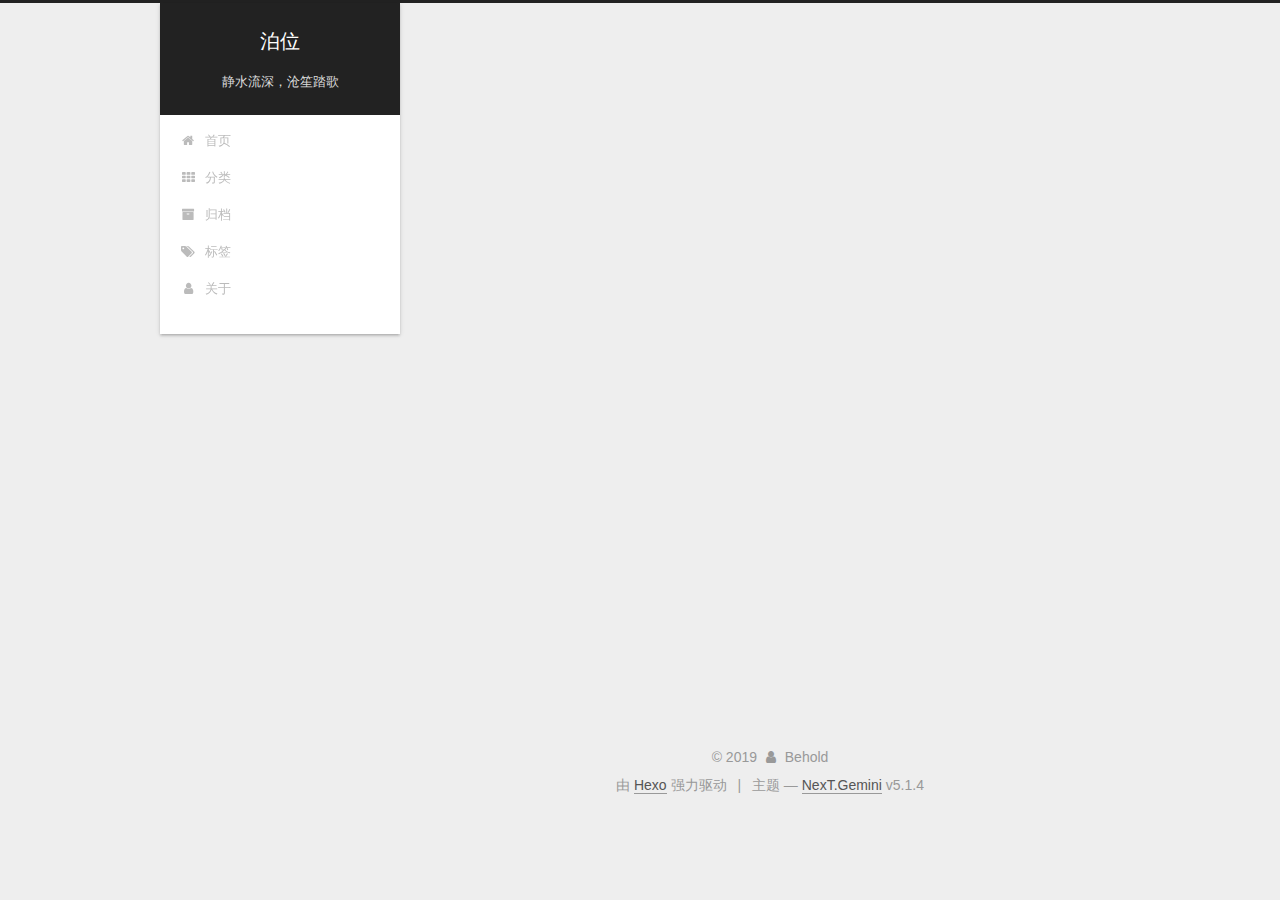
<file: 2019/01/27/我与电脑的初识/index.html>
<!DOCTYPE html>



  


<html class="theme-next gemini use-motion" lang="zh-Hans">
<head><meta name="generator" content="Hexo 3.8.0">
  <meta charset="UTF-8">
<meta http-equiv="X-UA-Compatible" content="IE=edge">
<meta name="viewport" content="width=device-width, initial-scale=1, maximum-scale=1">
<meta name="theme-color" content="#222">









<meta http-equiv="Cache-Control" content="no-transform">
<meta http-equiv="Cache-Control" content="no-siteapp">
















  
  
  <link href="/lib/fancybox/source/jquery.fancybox.css?v=2.1.5" rel="stylesheet" type="text/css">







<link href="/lib/font-awesome/css/font-awesome.min.css?v=4.6.2" rel="stylesheet" type="text/css">

<link href="/css/main.css?v=5.1.4" rel="stylesheet" type="text/css">


  <link rel="apple-touch-icon" sizes="180x180" href="/images/apple-touch-icon-next.png?v=5.1.4">


  <link rel="icon" type="image/png" sizes="32x32" href="/images/favicon-32x32-next.png?v=5.1.4">


  <link rel="icon" type="image/png" sizes="16x16" href="/images/favicon-16x16-next.png?v=5.1.4">


  <link rel="mask-icon" href="/images/logo.svg?v=5.1.4" color="#222">





  <meta name="keywords" content="MCU,Linux">










<meta name="keywords" content="MCU Linux">
<meta property="og:type" content="article">
<meta property="og:title" content="我与电脑的初识">
<meta property="og:url" content="https://GitBehold.github.io/2019/01/27/我与电脑的初识/index.html">
<meta property="og:site_name" content="泊位">
<meta property="og:locale" content="zh-Hans">
<meta property="og:image" content="https://gitbehold.github.io/2019/01/27/我与电脑的初识/QR%20-single.png">
<meta property="og:updated_time" content="2019-01-27T13:45:27.530Z">
<meta name="twitter:card" content="summary">
<meta name="twitter:title" content="我与电脑的初识">
<meta name="twitter:image" content="https://gitbehold.github.io/2019/01/27/我与电脑的初识/QR%20-single.png">



<script type="text/javascript" id="hexo.configurations">
  var NexT = window.NexT || {};
  var CONFIG = {
    root: '/',
    scheme: 'Gemini',
    version: '5.1.4',
    sidebar: {"position":"left","display":"post","offset":12,"b2t":false,"scrollpercent":false,"onmobile":false},
    fancybox: true,
    tabs: true,
    motion: {"enable":true,"async":false,"transition":{"post_block":"fadeIn","post_header":"slideDownIn","post_body":"slideDownIn","coll_header":"slideLeftIn","sidebar":"slideUpIn"}},
    duoshuo: {
      userId: '0',
      author: '博主'
    },
    algolia: {
      applicationID: '',
      apiKey: '',
      indexName: '',
      hits: {"per_page":10},
      labels: {"input_placeholder":"Search for Posts","hits_empty":"We didn't find any results for the search: ${query}","hits_stats":"${hits} results found in ${time} ms"}
    }
  };
</script>



  <link rel="canonical" href="https://GitBehold.github.io/2019/01/27/我与电脑的初识/">





  <title>我与电脑的初识 | 泊位</title>
  








</head>

<body itemscope="" itemtype="http://schema.org/WebPage" lang="zh-Hans">

  
  
    
  

  <div class="container sidebar-position-left page-post-detail">
    <div class="headband"></div>

    <header id="header" class="header" itemscope="" itemtype="http://schema.org/WPHeader">
      <div class="header-inner"><div class="site-brand-wrapper">
  <div class="site-meta ">
    

    <div class="custom-logo-site-title">
      <a href="/" class="brand" rel="start">
        <span class="logo-line-before"><i></i></span>
        <span class="site-title">泊位</span>
        <span class="logo-line-after"><i></i></span>
      </a>
    </div>
      
        <p class="site-subtitle">静水流深，沧笙踏歌</p>
      
  </div>

  <div class="site-nav-toggle">
    <button>
      <span class="btn-bar"></span>
      <span class="btn-bar"></span>
      <span class="btn-bar"></span>
    </button>
  </div>
</div>

<nav class="site-nav">
  

  
    <ul id="menu" class="menu">
      
        
        <li class="menu-item menu-item-home">
          <a href="/" rel="section">
            
              <i class="menu-item-icon fa fa-fw fa-home"></i> <br>
            
            首页
          </a>
        </li>
      
        
        <li class="menu-item menu-item-categories">
          <a href="/categories/" rel="section">
            
              <i class="menu-item-icon fa fa-fw fa-th"></i> <br>
            
            分类
          </a>
        </li>
      
        
        <li class="menu-item menu-item-archives">
          <a href="/archives/" rel="section">
            
              <i class="menu-item-icon fa fa-fw fa-archive"></i> <br>
            
            归档
          </a>
        </li>
      
        
        <li class="menu-item menu-item-tags">
          <a href="/tags/" rel="section">
            
              <i class="menu-item-icon fa fa-fw fa-tags"></i> <br>
            
            标签
          </a>
        </li>
      
        
        <li class="menu-item menu-item-about">
          <a href="/about/" rel="section">
            
              <i class="menu-item-icon fa fa-fw fa-user"></i> <br>
            
            关于
          </a>
        </li>
      

      
    </ul>
  

  
</nav>



 </div>
    </header>

    <main id="main" class="main">
      <div class="main-inner">
        <div class="content-wrap">
          <div id="content" class="content">
            

  <div id="posts" class="posts-expand">
    

  

  
  
  

  <article class="post post-type-normal" itemscope="" itemtype="http://schema.org/Article">
  
  
  
  <div class="post-block">
    <link itemprop="mainEntityOfPage" href="https://GitBehold.github.io/2019/01/27/我与电脑的初识/">

    <span hidden itemprop="author" itemscope="" itemtype="http://schema.org/Person">
      <meta itemprop="name" content="Behold">
      <meta itemprop="description" content="">
      <meta itemprop="image" content="/images/avatar.gif">
    </span>

    <span hidden itemprop="publisher" itemscope="" itemtype="http://schema.org/Organization">
      <meta itemprop="name" content="泊位">
    </span>

    
      <header class="post-header">

        
        
          <h1 class="post-title" itemprop="name headline">我与电脑的初识</h1>
        

        <div class="post-meta">
          <span class="post-time">
            
              <span class="post-meta-item-icon">
                <i class="fa fa-calendar-o"></i>
              </span>
              
                <span class="post-meta-item-text">发表于</span>
              
              <time title="创建于" itemprop="dateCreated datePublished" datetime="2019-01-27T21:42:11+08:00">
                2019-01-27
              </time>
            

            

            
          </span>

          

          
            
              <span class="post-comments-count">
              <span class="post-meta-divider">|</span>
              <span class="post-meta-item-icon">
                <i class="fa fa-comment-o"></i>
              </span>
              
                <a href="/2019/01/27/我与电脑的初识/#SOHUCS" itemprop="discussionUrl">
                  <span id="changyan_count_unit" class="post-comments-count hc-comment-count" data-xid="2019/01/27/我与电脑的初识/" itemprop="commentsCount"></span>
                </a>
              
            
          

          
          

          

          

          

        </span></div>
      </header>
    

    
    
    
    <div class="post-body" itemprop="articleBody">

      
      

      
        <p><img src="/2019/01/27/我与电脑的初识/QR -single.png" alt="长按此处扫一扫"></p>

      
    </div>
    
    
    

    

    

    

    <footer class="post-footer">
      

      
      
      

      
        <div class="post-nav">
          <div class="post-nav-next post-nav-item">
            
              <a href="/2019/01/19/忆•南昌/" rel="next" title="忆•南昌">
                <i class="fa fa-chevron-left"></i> 忆•南昌
              </a>
            
          </div>

          <span class="post-nav-divider"></span>

          <div class="post-nav-prev post-nav-item">
            
              <a href="/2019/02/01/年俗/" rel="prev" title="年俗">
                年俗 <i class="fa fa-chevron-right"></i>
              </a>
            
          </div>
        </div>
      

      
      
    </footer>
  </div>
  
  
  
  </article>



    <div class="post-spread">
      
    </div>
  </div>


          </div>
          


          

  
    <div class="comments" id="comments">
      <div id="SOHUCS"></div>
    </div>

  



        </div>
        
          
  
  <div class="sidebar-toggle">
    <div class="sidebar-toggle-line-wrap">
      <span class="sidebar-toggle-line sidebar-toggle-line-first"></span>
      <span class="sidebar-toggle-line sidebar-toggle-line-middle"></span>
      <span class="sidebar-toggle-line sidebar-toggle-line-last"></span>
    </div>
  </div>

  <aside id="sidebar" class="sidebar">
    
    <div class="sidebar-inner">

      

      

      <section class="site-overview-wrap sidebar-panel sidebar-panel-active">
        <div class="site-overview">
          <div class="site-author motion-element" itemprop="author" itemscope="" itemtype="http://schema.org/Person">
            
              <p class="site-author-name" itemprop="name">Behold</p>
              <p class="site-description motion-element" itemprop="description">一只电子狗</p>
          </div>

          <nav class="site-state motion-element">

            
              <div class="site-state-item site-state-posts">
              
                <a href="/archives/">
              
                  <span class="site-state-item-count">5</span>
                  <span class="site-state-item-name">日志</span>
                </a>
              </div>
            

            

            

          </nav>

          

          
            <div class="links-of-author motion-element">
                
                  <span class="links-of-author-item">
                    <a href="https://github.com/GitBehold" target="_blank" title="GitHub">
                      
                        <i class="fa fa-fw fa-github"></i>GitHub</a>
                  </span>
                
            </div>
          

          
          

          
          

          

        </div>
      </section>

      

      

    </div>
  </aside>


        
      </div>
    </main>

    <footer id="footer" class="footer">
      <div class="footer-inner">
        <div class="copyright">&copy; <span itemprop="copyrightYear">2019</span>
  <span class="with-love">
    <i class="fa fa-user"></i>
  </span>
  <span class="author" itemprop="copyrightHolder">Behold</span>

  
</div>


  <div class="powered-by">由 <a class="theme-link" target="_blank" href="https://hexo.io">Hexo</a> 强力驱动</div>



  <span class="post-meta-divider">|</span>



  <div class="theme-info">主题 &mdash; <a class="theme-link" target="_blank" href="https://github.com/iissnan/hexo-theme-next">NexT.Gemini</a> v5.1.4</div>




        







        
      </div>
    </footer>

    
      <div class="back-to-top">
        <i class="fa fa-arrow-up"></i>
        
      </div>
    

    

  </div>

  

<script type="text/javascript">
  if (Object.prototype.toString.call(window.Promise) !== '[object Function]') {
    window.Promise = null;
  }
</script>









  












  
  
    <script type="text/javascript" src="/lib/jquery/index.js?v=2.1.3"></script>
  

  
  
    <script type="text/javascript" src="/lib/fastclick/lib/fastclick.min.js?v=1.0.6"></script>
  

  
  
    <script type="text/javascript" src="/lib/jquery_lazyload/jquery.lazyload.js?v=1.9.7"></script>
  

  
  
    <script type="text/javascript" src="/lib/velocity/velocity.min.js?v=1.2.1"></script>
  

  
  
    <script type="text/javascript" src="/lib/velocity/velocity.ui.min.js?v=1.2.1"></script>
  

  
  
    <script type="text/javascript" src="/lib/fancybox/source/jquery.fancybox.pack.js?v=2.1.5"></script>
  


  


  <script type="text/javascript" src="/js/src/utils.js?v=5.1.4"></script>

  <script type="text/javascript" src="/js/src/motion.js?v=5.1.4"></script>



  
  


  <script type="text/javascript" src="/js/src/affix.js?v=5.1.4"></script>

  <script type="text/javascript" src="/js/src/schemes/pisces.js?v=5.1.4"></script>



  
  <script type="text/javascript" src="/js/src/scrollspy.js?v=5.1.4"></script>
<script type="text/javascript" src="/js/src/post-details.js?v=5.1.4"></script>



  


  <script type="text/javascript" src="/js/src/bootstrap.js?v=5.1.4"></script>



  


  




	





  





  




  
    <script type="text/javascript">
    (function(){
      var appid = 'cyu2oTX54';
      var conf = 'cf021192f7665deca3ef2aec00c45207';
      var width = window.innerWidth || document.documentElement.clientWidth;
      if (width < 960) {
      window.document.write('<script id="changyan_mobile_js" charset="utf-8" type="text/javascript" src="https://changyan.sohu.com/upload/mobile/wap-js/changyan_mobile.js?client_id=' + appid + '&conf=' + conf + '"><\/script>'); } else { var loadJs=function(d,a){var c=document.getElementsByTagName("head")[0]||document.head||document.documentElement;var b=document.createElement("script");b.setAttribute("type","text/javascript");b.setAttribute("charset","UTF-8");b.setAttribute("src",d);if(typeof a==="function"){if(window.attachEvent){b.onreadystatechange=function(){var e=b.readyState;if(e==="loaded"||e==="complete"){b.onreadystatechange=null;a()}}}else{b.onload=a}}c.appendChild(b)};loadJs("https://changyan.sohu.com/upload/changyan.js",function(){
        window.changyan.api.config({appid:appid,conf:conf})});
      }
    })();
    </script>
    <script type="text/javascript" src="https://assets.changyan.sohu.com/upload/plugins/plugins.count.js"></script>
  









  





  

  

  

  
  

  

  

  

</body>
</html>
</file>
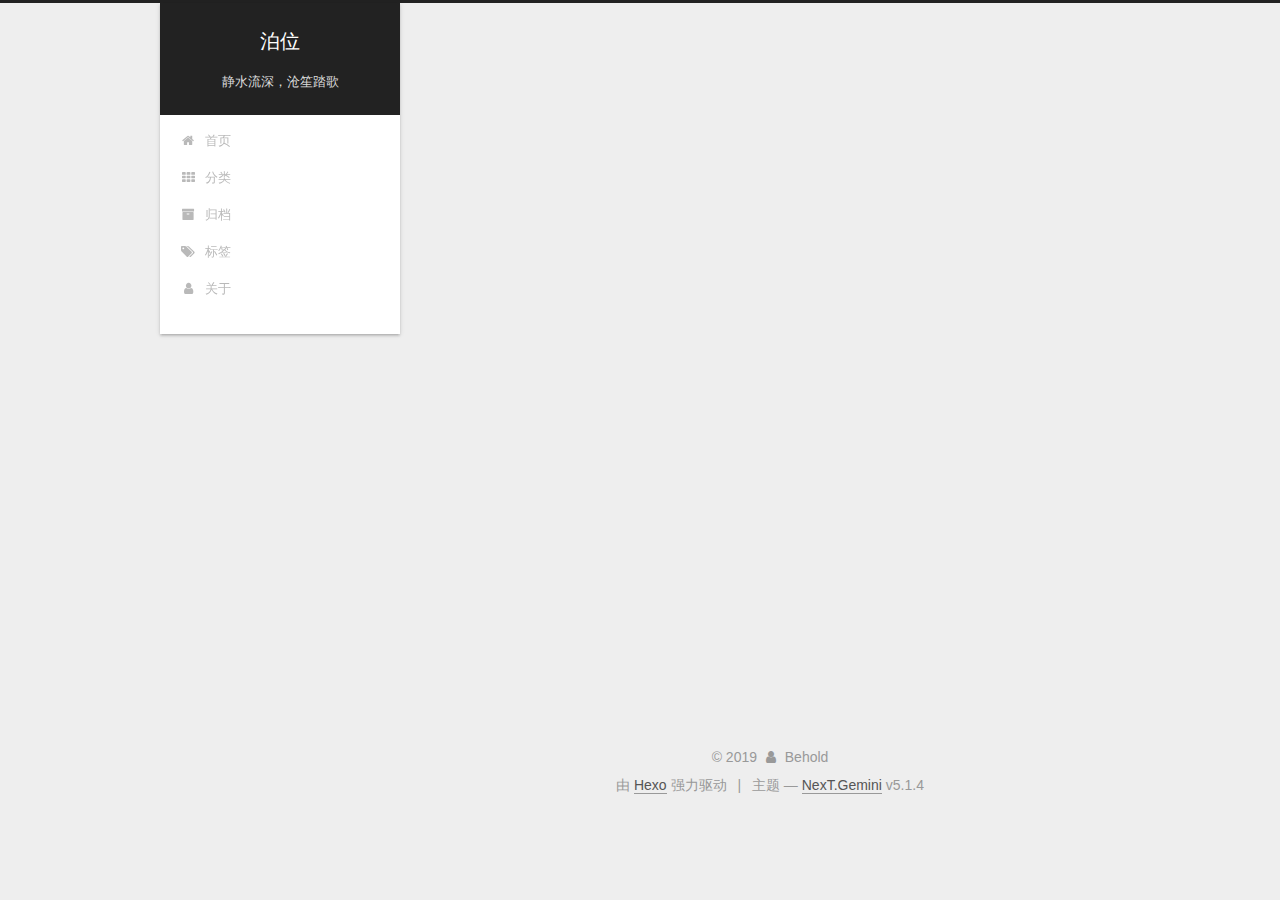
<file: 2019/02/01/年俗/index.html>
<!DOCTYPE html>



  


<html class="theme-next gemini use-motion" lang="zh-Hans">
<head><meta name="generator" content="Hexo 3.8.0">
  <meta charset="UTF-8">
<meta http-equiv="X-UA-Compatible" content="IE=edge">
<meta name="viewport" content="width=device-width, initial-scale=1, maximum-scale=1">
<meta name="theme-color" content="#222">









<meta http-equiv="Cache-Control" content="no-transform">
<meta http-equiv="Cache-Control" content="no-siteapp">
















  
  
  <link href="/lib/fancybox/source/jquery.fancybox.css?v=2.1.5" rel="stylesheet" type="text/css">







<link href="/lib/font-awesome/css/font-awesome.min.css?v=4.6.2" rel="stylesheet" type="text/css">

<link href="/css/main.css?v=5.1.4" rel="stylesheet" type="text/css">


  <link rel="apple-touch-icon" sizes="180x180" href="/images/apple-touch-icon-next.png?v=5.1.4">


  <link rel="icon" type="image/png" sizes="32x32" href="/images/favicon-32x32-next.png?v=5.1.4">


  <link rel="icon" type="image/png" sizes="16x16" href="/images/favicon-16x16-next.png?v=5.1.4">


  <link rel="mask-icon" href="/images/logo.svg?v=5.1.4" color="#222">





  <meta name="keywords" content="MCU,Linux">










<meta name="keywords" content="MCU Linux">
<meta property="og:type" content="article">
<meta property="og:title" content="年俗">
<meta property="og:url" content="https://GitBehold.github.io/2019/02/01/年俗/index.html">
<meta property="og:site_name" content="泊位">
<meta property="og:locale" content="zh-Hans">
<meta property="og:image" content="https://gitbehold.github.io/2019/02/01/年俗/QR%20-single.png">
<meta property="og:updated_time" content="2019-02-01T13:44:36.650Z">
<meta name="twitter:card" content="summary">
<meta name="twitter:title" content="年俗">
<meta name="twitter:image" content="https://gitbehold.github.io/2019/02/01/年俗/QR%20-single.png">



<script type="text/javascript" id="hexo.configurations">
  var NexT = window.NexT || {};
  var CONFIG = {
    root: '/',
    scheme: 'Gemini',
    version: '5.1.4',
    sidebar: {"position":"left","display":"post","offset":12,"b2t":false,"scrollpercent":false,"onmobile":false},
    fancybox: true,
    tabs: true,
    motion: {"enable":true,"async":false,"transition":{"post_block":"fadeIn","post_header":"slideDownIn","post_body":"slideDownIn","coll_header":"slideLeftIn","sidebar":"slideUpIn"}},
    duoshuo: {
      userId: '0',
      author: '博主'
    },
    algolia: {
      applicationID: '',
      apiKey: '',
      indexName: '',
      hits: {"per_page":10},
      labels: {"input_placeholder":"Search for Posts","hits_empty":"We didn't find any results for the search: ${query}","hits_stats":"${hits} results found in ${time} ms"}
    }
  };
</script>



  <link rel="canonical" href="https://GitBehold.github.io/2019/02/01/年俗/">





  <title>年俗 | 泊位</title>
  








</head>

<body itemscope="" itemtype="http://schema.org/WebPage" lang="zh-Hans">

  
  
    
  

  <div class="container sidebar-position-left page-post-detail">
    <div class="headband"></div>

    <header id="header" class="header" itemscope="" itemtype="http://schema.org/WPHeader">
      <div class="header-inner"><div class="site-brand-wrapper">
  <div class="site-meta ">
    

    <div class="custom-logo-site-title">
      <a href="/" class="brand" rel="start">
        <span class="logo-line-before"><i></i></span>
        <span class="site-title">泊位</span>
        <span class="logo-line-after"><i></i></span>
      </a>
    </div>
      
        <p class="site-subtitle">静水流深，沧笙踏歌</p>
      
  </div>

  <div class="site-nav-toggle">
    <button>
      <span class="btn-bar"></span>
      <span class="btn-bar"></span>
      <span class="btn-bar"></span>
    </button>
  </div>
</div>

<nav class="site-nav">
  

  
    <ul id="menu" class="menu">
      
        
        <li class="menu-item menu-item-home">
          <a href="/" rel="section">
            
              <i class="menu-item-icon fa fa-fw fa-home"></i> <br>
            
            首页
          </a>
        </li>
      
        
        <li class="menu-item menu-item-categories">
          <a href="/categories/" rel="section">
            
              <i class="menu-item-icon fa fa-fw fa-th"></i> <br>
            
            分类
          </a>
        </li>
      
        
        <li class="menu-item menu-item-archives">
          <a href="/archives/" rel="section">
            
              <i class="menu-item-icon fa fa-fw fa-archive"></i> <br>
            
            归档
          </a>
        </li>
      
        
        <li class="menu-item menu-item-tags">
          <a href="/tags/" rel="section">
            
              <i class="menu-item-icon fa fa-fw fa-tags"></i> <br>
            
            标签
          </a>
        </li>
      
        
        <li class="menu-item menu-item-about">
          <a href="/about/" rel="section">
            
              <i class="menu-item-icon fa fa-fw fa-user"></i> <br>
            
            关于
          </a>
        </li>
      

      
    </ul>
  

  
</nav>



 </div>
    </header>

    <main id="main" class="main">
      <div class="main-inner">
        <div class="content-wrap">
          <div id="content" class="content">
            

  <div id="posts" class="posts-expand">
    

  

  
  
  

  <article class="post post-type-normal" itemscope="" itemtype="http://schema.org/Article">
  
  
  
  <div class="post-block">
    <link itemprop="mainEntityOfPage" href="https://GitBehold.github.io/2019/02/01/年俗/">

    <span hidden itemprop="author" itemscope="" itemtype="http://schema.org/Person">
      <meta itemprop="name" content="Behold">
      <meta itemprop="description" content="">
      <meta itemprop="image" content="/images/avatar.gif">
    </span>

    <span hidden itemprop="publisher" itemscope="" itemtype="http://schema.org/Organization">
      <meta itemprop="name" content="泊位">
    </span>

    
      <header class="post-header">

        
        
          <h1 class="post-title" itemprop="name headline">年俗</h1>
        

        <div class="post-meta">
          <span class="post-time">
            
              <span class="post-meta-item-icon">
                <i class="fa fa-calendar-o"></i>
              </span>
              
                <span class="post-meta-item-text">发表于</span>
              
              <time title="创建于" itemprop="dateCreated datePublished" datetime="2019-02-01T21:42:45+08:00">
                2019-02-01
              </time>
            

            

            
          </span>

          

          
            
              <span class="post-comments-count">
              <span class="post-meta-divider">|</span>
              <span class="post-meta-item-icon">
                <i class="fa fa-comment-o"></i>
              </span>
              
                <a href="/2019/02/01/年俗/#SOHUCS" itemprop="discussionUrl">
                  <span id="changyan_count_unit" class="post-comments-count hc-comment-count" data-xid="2019/02/01/年俗/" itemprop="commentsCount"></span>
                </a>
              
            
          

          
          

          

          

          

        </span></div>
      </header>
    

    
    
    
    <div class="post-body" itemprop="articleBody">

      
      

      
        <p><img src="/2019/02/01/年俗/QR -single.png" alt="长按此处扫一扫"></p>

      
    </div>
    
    
    

    

    

    

    <footer class="post-footer">
      

      
      
      

      
        <div class="post-nav">
          <div class="post-nav-next post-nav-item">
            
              <a href="/2019/01/27/我与电脑的初识/" rel="next" title="我与电脑的初识">
                <i class="fa fa-chevron-left"></i> 我与电脑的初识
              </a>
            
          </div>

          <span class="post-nav-divider"></span>

          <div class="post-nav-prev post-nav-item">
            
          </div>
        </div>
      

      
      
    </footer>
  </div>
  
  
  
  </article>



    <div class="post-spread">
      
    </div>
  </div>


          </div>
          


          

  
    <div class="comments" id="comments">
      <div id="SOHUCS"></div>
    </div>

  



        </div>
        
          
  
  <div class="sidebar-toggle">
    <div class="sidebar-toggle-line-wrap">
      <span class="sidebar-toggle-line sidebar-toggle-line-first"></span>
      <span class="sidebar-toggle-line sidebar-toggle-line-middle"></span>
      <span class="sidebar-toggle-line sidebar-toggle-line-last"></span>
    </div>
  </div>

  <aside id="sidebar" class="sidebar">
    
    <div class="sidebar-inner">

      

      

      <section class="site-overview-wrap sidebar-panel sidebar-panel-active">
        <div class="site-overview">
          <div class="site-author motion-element" itemprop="author" itemscope="" itemtype="http://schema.org/Person">
            
              <p class="site-author-name" itemprop="name">Behold</p>
              <p class="site-description motion-element" itemprop="description">一只电子狗</p>
          </div>

          <nav class="site-state motion-element">

            
              <div class="site-state-item site-state-posts">
              
                <a href="/archives/">
              
                  <span class="site-state-item-count">5</span>
                  <span class="site-state-item-name">日志</span>
                </a>
              </div>
            

            

            

          </nav>

          

          
            <div class="links-of-author motion-element">
                
                  <span class="links-of-author-item">
                    <a href="https://github.com/GitBehold" target="_blank" title="GitHub">
                      
                        <i class="fa fa-fw fa-github"></i>GitHub</a>
                  </span>
                
            </div>
          

          
          

          
          

          

        </div>
      </section>

      

      

    </div>
  </aside>


        
      </div>
    </main>

    <footer id="footer" class="footer">
      <div class="footer-inner">
        <div class="copyright">&copy; <span itemprop="copyrightYear">2019</span>
  <span class="with-love">
    <i class="fa fa-user"></i>
  </span>
  <span class="author" itemprop="copyrightHolder">Behold</span>

  
</div>


  <div class="powered-by">由 <a class="theme-link" target="_blank" href="https://hexo.io">Hexo</a> 强力驱动</div>



  <span class="post-meta-divider">|</span>



  <div class="theme-info">主题 &mdash; <a class="theme-link" target="_blank" href="https://github.com/iissnan/hexo-theme-next">NexT.Gemini</a> v5.1.4</div>




        







        
      </div>
    </footer>

    
      <div class="back-to-top">
        <i class="fa fa-arrow-up"></i>
        
      </div>
    

    

  </div>

  

<script type="text/javascript">
  if (Object.prototype.toString.call(window.Promise) !== '[object Function]') {
    window.Promise = null;
  }
</script>









  












  
  
    <script type="text/javascript" src="/lib/jquery/index.js?v=2.1.3"></script>
  

  
  
    <script type="text/javascript" src="/lib/fastclick/lib/fastclick.min.js?v=1.0.6"></script>
  

  
  
    <script type="text/javascript" src="/lib/jquery_lazyload/jquery.lazyload.js?v=1.9.7"></script>
  

  
  
    <script type="text/javascript" src="/lib/velocity/velocity.min.js?v=1.2.1"></script>
  

  
  
    <script type="text/javascript" src="/lib/velocity/velocity.ui.min.js?v=1.2.1"></script>
  

  
  
    <script type="text/javascript" src="/lib/fancybox/source/jquery.fancybox.pack.js?v=2.1.5"></script>
  


  


  <script type="text/javascript" src="/js/src/utils.js?v=5.1.4"></script>

  <script type="text/javascript" src="/js/src/motion.js?v=5.1.4"></script>



  
  


  <script type="text/javascript" src="/js/src/affix.js?v=5.1.4"></script>

  <script type="text/javascript" src="/js/src/schemes/pisces.js?v=5.1.4"></script>



  
  <script type="text/javascript" src="/js/src/scrollspy.js?v=5.1.4"></script>
<script type="text/javascript" src="/js/src/post-details.js?v=5.1.4"></script>



  


  <script type="text/javascript" src="/js/src/bootstrap.js?v=5.1.4"></script>



  


  




	





  





  




  
    <script type="text/javascript">
    (function(){
      var appid = 'cyu2oTX54';
      var conf = 'cf021192f7665deca3ef2aec00c45207';
      var width = window.innerWidth || document.documentElement.clientWidth;
      if (width < 960) {
      window.document.write('<script id="changyan_mobile_js" charset="utf-8" type="text/javascript" src="https://changyan.sohu.com/upload/mobile/wap-js/changyan_mobile.js?client_id=' + appid + '&conf=' + conf + '"><\/script>'); } else { var loadJs=function(d,a){var c=document.getElementsByTagName("head")[0]||document.head||document.documentElement;var b=document.createElement("script");b.setAttribute("type","text/javascript");b.setAttribute("charset","UTF-8");b.setAttribute("src",d);if(typeof a==="function"){if(window.attachEvent){b.onreadystatechange=function(){var e=b.readyState;if(e==="loaded"||e==="complete"){b.onreadystatechange=null;a()}}}else{b.onload=a}}c.appendChild(b)};loadJs("https://changyan.sohu.com/upload/changyan.js",function(){
        window.changyan.api.config({appid:appid,conf:conf})});
      }
    })();
    </script>
    <script type="text/javascript" src="https://assets.changyan.sohu.com/upload/plugins/plugins.count.js"></script>
  









  





  

  

  

  
  

  

  

  

</body>
</html>
</file>
<file: css/main.css>
/* normalize.css v3.0.2 | MIT License | git.io/normalize */
html {
  font-family: sans-serif; /* 1 */
  -ms-text-size-adjust: 100%; /* 2 */
  -webkit-text-size-adjust: 100%; /* 2 */
}
body {
  margin: 0;
}
article,
aside,
details,
figcaption,
figure,
footer,
header,
hgroup,
main,
menu,
nav,
section,
summary {
  display: block;
}
audio,
canvas,
progress,
video {
  display: inline-block; /* 1 */
  vertical-align: baseline; /* 2 */
}
audio:not([controls]) {
  display: none;
  height: 0;
}
[hidden],
template {
  display: none;
}
a {
  background-color: transparent;
}
a:active,
a:hover {
  outline: 0;
}
abbr[title] {
  border-bottom: 1px dotted;
}
b,
strong {
  font-weight: bold;
}
dfn {
  font-style: italic;
}
h1 {
  font-size: 2em;
  margin: 0.67em 0;
}
mark {
  background: #ff0;
  color: #000;
}
small {
  font-size: 80%;
}
sub,
sup {
  font-size: 75%;
  line-height: 0;
  position: relative;
  vertical-align: baseline;
}
sup {
  top: -0.5em;
}
sub {
  bottom: -0.25em;
}
img {
  border: 0;
}
svg:not(:root) {
  overflow: hidden;
}
figure {
  margin: 1em 40px;
}
hr {
  -moz-box-sizing: content-box;
  box-sizing: content-box;
  height: 0;
}
pre {
  overflow: auto;
}
code,
kbd,
pre,
samp {
  font-family: monospace, monospace;
  font-size: 1em;
}
button,
input,
optgroup,
select,
textarea {
  color: inherit; /* 1 */
  font: inherit; /* 2 */
  margin: 0; /* 3 */
}
button {
  overflow: visible;
}
button,
select {
  text-transform: none;
}
button,
html input[type="button"],
input[type="reset"],
input[type="submit"] {
  -webkit-appearance: button; /* 2 */
  cursor: pointer; /* 3 */
}
button[disabled],
html input[disabled] {
  cursor: default;
}
button::-moz-focus-inner,
input::-moz-focus-inner {
  border: 0;
  padding: 0;
}
input {
  line-height: normal;
}
input[type="checkbox"],
input[type="radio"] {
  box-sizing: border-box; /* 1 */
  padding: 0; /* 2 */
}
input[type="number"]::-webkit-inner-spin-button,
input[type="number"]::-webkit-outer-spin-button {
  height: auto;
}
input[type="search"] {
  -webkit-appearance: textfield; /* 1 */
  -moz-box-sizing: content-box;
  -webkit-box-sizing: content-box; /* 2 */
  box-sizing: content-box;
}
input[type="search"]::-webkit-search-cancel-button,
input[type="search"]::-webkit-search-decoration {
  -webkit-appearance: none;
}
fieldset {
  border: 1px solid #c0c0c0;
  margin: 0 2px;
  padding: 0.35em 0.625em 0.75em;
}
legend {
  border: 0; /* 1 */
  padding: 0; /* 2 */
}
textarea {
  overflow: auto;
}
optgroup {
  font-weight: bold;
}
table {
  border-collapse: collapse;
  border-spacing: 0;
}
td,
th {
  padding: 0;
}
::selection {
  background: #262a30;
  color: #fff;
}
body {
  position: relative;
  font-family: 'Lato', "PingFang SC", "Microsoft YaHei", sans-serif;
  font-size: 14px;
  line-height: 2;
  color: #555;
  background: #eee;
}
@media (max-width: 767px) {
  body {
    padding-right: 0 !important;
  }
}
@media (min-width: 768px) and (max-width: 991px) {
  body {
    padding-right: 0 !important;
  }
}
@media (min-width: 1600px) {
  body {
    font-size: 16px;
  }
}
h1,
h2,
h3,
h4,
h5,
h6 {
  margin: 0;
  padding: 0;
  font-weight: bold;
  line-height: 1.5;
  font-family: 'Lato', "PingFang SC", "Microsoft YaHei", sans-serif;
}
h2,
h3,
h4,
h5,
h6 {
  margin: 20px 0 15px;
}
h1 {
  font-size: 22px;
}
@media (max-width: 767px) {
  h1 {
    font-size: 18px;
  }
}
h2 {
  font-size: 20px;
}
@media (max-width: 767px) {
  h2 {
    font-size: 16px;
  }
}
h3 {
  font-size: 18px;
}
@media (max-width: 767px) {
  h3 {
    font-size: 14px;
  }
}
h4 {
  font-size: 16px;
}
@media (max-width: 767px) {
  h4 {
    font-size: 12px;
  }
}
h5 {
  font-size: 14px;
}
@media (max-width: 767px) {
  h5 {
    font-size: 10px;
  }
}
h6 {
  font-size: 12px;
}
@media (max-width: 767px) {
  h6 {
    font-size: 8px;
  }
}
p {
  margin: 0 0 20px 0;
}
a {
  color: #555;
  text-decoration: none;
  outline: none;
  border-bottom: 1px solid #999;
  word-wrap: break-word;
}
a:hover {
  color: #222;
  border-bottom-color: #222;
}
blockquote {
  margin: 0;
  padding: 0;
}
img {
  display: block;
  margin: auto;
  max-width: 100%;
  height: auto;
}
hr {
  margin: 40px 0;
  height: 3px;
  border: none;
  background-color: #ddd;
  background-image: repeating-linear-gradient(-45deg, #fff, #fff 4px, transparent 4px, transparent 8px);
}
blockquote {
  padding: 0 15px;
  color: #666;
  border-left: 4px solid #ddd;
}
blockquote cite::before {
  content: "-";
  padding: 0 5px;
}
dt {
  font-weight: 700;
}
dd {
  margin: 0;
  padding: 0;
}
kbd {
  border: 1px solid #ccc;
  border-radius: 0.2em;
  box-shadow: 0.1em 0.1em 0.2em rgba(0,0,0,0.1);
  background-color: #f9f9f9;
  font-family: inherit;
  background-image: -webkit-linear-gradient(top, #eee, #fff, #eee);
  padding: 0.1em 0.3em;
  white-space: nowrap;
}
.text-left {
  text-align: left;
}
.text-center {
  text-align: center;
}
.text-right {
  text-align: right;
}
.text-justify {
  text-align: justify;
}
.text-nowrap {
  white-space: nowrap;
}
.text-lowercase {
  text-transform: lowercase;
}
.text-uppercase {
  text-transform: uppercase;
}
.text-capitalize {
  text-transform: capitalize;
}
.center-block {
  display: block;
  margin-left: auto;
  margin-right: auto;
}
.clearfix:before,
.clearfix:after {
  content: " ";
  display: table;
}
.clearfix:after {
  clear: both;
}
.pullquote {
  width: 45%;
}
.pullquote.left {
  float: left;
  margin-left: 5px;
  margin-right: 10px;
}
.pullquote.right {
  float: right;
  margin-left: 10px;
  margin-right: 5px;
}
.affix.affix.affix {
  position: fixed;
}
.translation {
  margin-top: -20px;
  font-size: 14px;
  color: #999;
}
.scrollbar-measure {
  width: 100px;
  height: 100px;
  overflow: scroll;
  position: absolute;
  top: -9999px;
}
.use-motion .motion-element {
  opacity: 0;
}
table {
  margin: 20px 0;
  width: 100%;
  border-collapse: collapse;
  border-spacing: 0;
  border: 1px solid #ddd;
  font-size: 14px;
  table-layout: fixed;
  word-wrap: break-all;
}
table>tbody>tr:nth-of-type(odd) {
  background-color: #f9f9f9;
}
table>tbody>tr:hover {
  background-color: #f5f5f5;
}
caption,
th,
td {
  padding: 8px;
  text-align: left;
  vertical-align: middle;
  font-weight: normal;
}
th,
td {
  border-bottom: 3px solid #ddd;
  border-right: 1px solid #eee;
}
th {
  padding-bottom: 10px;
  font-weight: 700;
}
td {
  border-bottom-width: 1px;
}
html,
body {
  height: 100%;
}
.container {
  position: relative;
  min-height: 100%;
}
.header-inner {
  margin: 0 auto;
  padding: 100px 0 70px;
  width: calc(100% - 252px);
}
@media (min-width: 1600px) {
  .container .header-inner {
    width: 900px;
  }
}
.main {
  padding-bottom: 150px;
}
.main-inner {
  margin: 0 auto;
  width: calc(100% - 252px);
}
@media (min-width: 1600px) {
  .container .main-inner {
    width: 900px;
  }
}
.footer {
  position: absolute;
  left: 0;
  bottom: 0;
  width: 100%;
  min-height: 50px;
}
.footer-inner {
  box-sizing: border-box;
  margin: 20px auto;
  width: calc(100% - 252px);
}
@media (min-width: 1600px) {
  .container .footer-inner {
    width: 900px;
  }
}
pre,
.highlight {
  overflow: auto;
  margin: 20px 0;
  padding: 0;
  font-size: 13px;
  color: #4d4d4c;
  background: #f7f7f7;
  line-height: 1.6;
}
pre,
code {
  font-family: consolas, Menlo, "PingFang SC", "Microsoft YaHei", monospace;
}
code {
  padding: 2px 4px;
  word-wrap: break-word;
  color: #555;
  background: #eee;
  border-radius: 3px;
  font-size: 13px;
}
pre {
  padding: 10px;
}
pre code {
  padding: 0;
  color: #4d4d4c;
  background: none;
  text-shadow: none;
}
.highlight {
  border-radius: 1px;
}
.highlight pre {
  border: none;
  margin: 0;
  padding: 10px 0;
}
.highlight table {
  margin: 0;
  width: auto;
  border: none;
}
.highlight td {
  border: none;
  padding: 0;
}
.highlight figcaption {
  font-size: 1em;
  color: #4d4d4c;
  line-height: 1em;
  margin-bottom: 1em;
}
.highlight figcaption:before,
.highlight figcaption:after {
  content: " ";
  display: table;
}
.highlight figcaption:after {
  clear: both;
}
.highlight figcaption a {
  float: right;
  color: #4d4d4c;
}
.highlight figcaption a:hover {
  border-bottom-color: #4d4d4c;
}
.highlight .gutter pre {
  padding-left: 10px;
  padding-right: 10px;
  color: #869194;
  text-align: right;
  background-color: #eff2f3;
}
.highlight .code pre {
  width: 100%;
  padding-left: 10px;
  padding-right: 10px;
  background-color: #f7f7f7;
}
.highlight .line {
  height: 20px;
}
.gutter {
  -webkit-user-select: none;
  -moz-user-select: none;
  -ms-user-select: none;
  user-select: none;
}
.gist table {
  width: auto;
}
.gist table td {
  border: none;
}
pre .deletion {
  background: #fdd;
}
pre .addition {
  background: #dfd;
}
pre .meta {
  color: #8959a8;
}
pre .comment {
  color: #8e908c;
}
pre .variable,
pre .attribute,
pre .tag,
pre .regexp,
pre .ruby .constant,
pre .xml .tag .title,
pre .xml .pi,
pre .xml .doctype,
pre .html .doctype,
pre .css .id,
pre .css .class,
pre .css .pseudo {
  color: #c82829;
}
pre .number,
pre .preprocessor,
pre .built_in,
pre .literal,
pre .params,
pre .constant,
pre .command {
  color: #f5871f;
}
pre .ruby .class .title,
pre .css .rules .attribute,
pre .string,
pre .value,
pre .inheritance,
pre .header,
pre .ruby .symbol,
pre .xml .cdata,
pre .special,
pre .number,
pre .formula {
  color: #718c00;
}
pre .title,
pre .css .hexcolor {
  color: #3e999f;
}
pre .function,
pre .python .decorator,
pre .python .title,
pre .ruby .function .title,
pre .ruby .title .keyword,
pre .perl .sub,
pre .javascript .title,
pre .coffeescript .title {
  color: #4271ae;
}
pre .keyword,
pre .javascript .function {
  color: #8959a8;
}
.full-image.full-image.full-image.full-image {
  border: none;
  max-width: 100%;
  width: auto;
  margin: 20px auto 25px;
}
@media (min-width: 992px) {
  .full-image.full-image.full-image.full-image {
    max-width: none;
    width: 118%;
    margin: 0 -9%;
  }
}
.blockquote-center,
.page-home .post-type-quote blockquote,
.page-post-detail .post-type-quote blockquote {
  position: relative;
  margin: 40px 0;
  padding: 0;
  border-left: none;
  text-align: center;
}
.blockquote-center::before,
.page-home .post-type-quote blockquote::before,
.page-post-detail .post-type-quote blockquote::before,
.blockquote-center::after,
.page-home .post-type-quote blockquote::after,
.page-post-detail .post-type-quote blockquote::after {
  position: absolute;
  content: ' ';
  display: block;
  width: 100%;
  height: 24px;
  opacity: 0.2;
  background-repeat: no-repeat;
  background-position: 0 -6px;
  background-size: 22px 22px;
}
.blockquote-center::before,
.page-home .post-type-quote blockquote::before,
.page-post-detail .post-type-quote blockquote::before {
  top: -20px;
  background-image: url("../images/quote-l.svg");
  border-top: 1px solid #ccc;
}
.blockquote-center::after,
.page-home .post-type-quote blockquote::after,
.page-post-detail .post-type-quote blockquote::after {
  bottom: -20px;
  background-image: url("../images/quote-r.svg");
  border-bottom: 1px solid #ccc;
  background-position: 100% 8px;
}
.blockquote-center p,
.page-home .post-type-quote blockquote p,
.page-post-detail .post-type-quote blockquote p,
.blockquote-center div,
.page-home .post-type-quote blockquote div,
.page-post-detail .post-type-quote blockquote div {
  text-align: center;
}
.post .post-body .group-picture img {
  box-sizing: border-box;
  padding: 0 3px;
  border: none;
}
.post .group-picture-row {
  overflow: hidden;
  margin-top: 6px;
}
.post .group-picture-row:first-child {
  margin-top: 0;
}
.post .group-picture-column {
  float: left;
}
.page-post-detail .post-body .group-picture-column {
  float: none;
  margin-top: 10px;
  width: auto !important;
}
.page-post-detail .post-body .group-picture-column img {
  margin: 0 auto;
}
.page-archive .group-picture-container {
  overflow: hidden;
}
.page-archive .group-picture-row {
  float: left;
}
.page-archive .group-picture-row:first-child {
  margin-top: 6px;
}
.page-archive .group-picture-column {
  max-width: 150px;
  max-height: 150px;
}
.post-body .note {
  position: relative;
  padding: 15px;
  margin-bottom: 20px;
  border: 1px solid #eee;
  border-left-width: 5px;
  border-radius: 3px;
}
.post-body .note h2,
.post-body .note h3,
.post-body .note h4,
.post-body .note h5,
.post-body .note h6 {
  margin-top: 0;
  margin-bottom: 0;
  border-bottom: initial;
  padding-top: 0 !important;
}
.post-body .note p:first-child,
.post-body .note ul:first-child,
.post-body .note ol:first-child,
.post-body .note table:first-child,
.post-body .note pre:first-child,
.post-body .note blockquote:first-child {
  margin-top: 0;
}
.post-body .note p:last-child,
.post-body .note ul:last-child,
.post-body .note ol:last-child,
.post-body .note table:last-child,
.post-body .note pre:last-child,
.post-body .note blockquote:last-child {
  margin-bottom: 0;
}
.post-body .note.default {
  border-left-color: #777;
}
.post-body .note.default h2,
.post-body .note.default h3,
.post-body .note.default h4,
.post-body .note.default h5,
.post-body .note.default h6 {
  color: #777;
}
.post-body .note.primary {
  border-left-color: #6f42c1;
}
.post-body .note.primary h2,
.post-body .note.primary h3,
.post-body .note.primary h4,
.post-body .note.primary h5,
.post-body .note.primary h6 {
  color: #6f42c1;
}
.post-body .note.info {
  border-left-color: #428bca;
}
.post-body .note.info h2,
.post-body .note.info h3,
.post-body .note.info h4,
.post-body .note.info h5,
.post-body .note.info h6 {
  color: #428bca;
}
.post-body .note.success {
  border-left-color: #5cb85c;
}
.post-body .note.success h2,
.post-body .note.success h3,
.post-body .note.success h4,
.post-body .note.success h5,
.post-body .note.success h6 {
  color: #5cb85c;
}
.post-body .note.warning {
  border-left-color: #f0ad4e;
}
.post-body .note.warning h2,
.post-body .note.warning h3,
.post-body .note.warning h4,
.post-body .note.warning h5,
.post-body .note.warning h6 {
  color: #f0ad4e;
}
.post-body .note.danger {
  border-left-color: #d9534f;
}
.post-body .note.danger h2,
.post-body .note.danger h3,
.post-body .note.danger h4,
.post-body .note.danger h5,
.post-body .note.danger h6 {
  color: #d9534f;
}
.post-body .label {
  display: inline;
  padding: 0 2px;
  white-space: nowrap;
}
.post-body .label.default {
  background-color: #f0f0f0;
}
.post-body .label.primary {
  background-color: #efe6f7;
}
.post-body .label.info {
  background-color: #e5f2f8;
}
.post-body .label.success {
  background-color: #e7f4e9;
}
.post-body .label.warning {
  background-color: #fcf6e1;
}
.post-body .label.danger {
  background-color: #fae8eb;
}
.post-body .tabs {
  position: relative;
  display: block;
  margin-bottom: 20px;
  padding-top: 10px;
}
.post-body .tabs ul.nav-tabs {
  margin: 0;
  padding: 0;
  display: flex;
  margin-bottom: -1px;
}
@media (max-width: 413px) {
  .post-body .tabs ul.nav-tabs {
    display: block;
    margin-bottom: 5px;
  }
}
.post-body .tabs ul.nav-tabs li.tab {
  list-style-type: none !important;
  margin: 0 0.25em 0 0;
  border-top: 3px solid transparent;
  border-left: 1px solid transparent;
  border-right: 1px solid transparent;
}
@media (max-width: 413px) {
  .post-body .tabs ul.nav-tabs li.tab {
    margin: initial;
    border-top: 1px solid transparent;
    border-left: 3px solid transparent;
    border-right: 1px solid transparent;
    border-bottom: 1px solid transparent;
  }
}
.post-body .tabs ul.nav-tabs li.tab a {
  outline: 0;
  border-bottom: initial;
  display: block;
  line-height: 1.8em;
  padding: 0.25em 0.75em;
  transition-duration: 0.2s;
  transition-timing-function: ease-out;
  transition-delay: 0s;
}
.post-body .tabs ul.nav-tabs li.tab a i {
  width: 1.285714285714286em;
}
.post-body .tabs ul.nav-tabs li.tab.active {
  border-top: 3px solid #fc6423;
  border-left: 1px solid #ddd;
  border-right: 1px solid #ddd;
  background-color: #fff;
}
@media (max-width: 413px) {
  .post-body .tabs ul.nav-tabs li.tab.active {
    border-top: 1px solid #ddd;
    border-left: 3px solid #fc6423;
    border-right: 1px solid #ddd;
    border-bottom: 1px solid #ddd;
  }
}
.post-body .tabs ul.nav-tabs li.tab.active a {
  cursor: default;
  color: #555;
}
.post-body .tabs .tab-content {
  background-color: #fff;
}
.post-body .tabs .tab-content .tab-pane {
  border: 1px solid #ddd;
  padding: 20px 20px 0 20px;
}
.post-body .tabs .tab-content .tab-pane:not(.active) {
  display: none !important;
}
.post-body .tabs .tab-content .tab-pane.active {
  display: block !important;
}
.btn {
  display: inline-block;
  padding: 0 20px;
  font-size: 14px;
  color: #555;
  background: #fff;
  border: 2px solid #555;
  text-decoration: none;
  border-radius: 2px;
  transition-property: background-color;
  transition-duration: 0.2s;
  transition-timing-function: ease-in-out;
  transition-delay: 0s;
  line-height: 2;
}
.btn:hover {
  border-color: #222;
  color: #fff;
  background: #222;
}
.btn +.btn {
  margin: 0 0 8px 8px;
}
.btn .fa-fw {
  width: 1.285714285714286em;
  text-align: left;
}
.btn-bar {
  display: block;
  width: 22px;
  height: 2px;
  background: #555;
  border-radius: 1px;
}
.btn-bar+.btn-bar {
  margin-top: 4px;
}
.pagination {
  margin: 120px 0 40px;
  text-align: center;
  border-top: 1px solid #eee;
}
.page-number-basic,
.pagination .prev,
.pagination .next,
.pagination .page-number,
.pagination .space {
  display: inline-block;
  position: relative;
  top: -1px;
  margin: 0 10px;
  padding: 0 11px;
}
@media (max-width: 767px) {
  .page-number-basic,
  .pagination .prev,
  .pagination .next,
  .pagination .page-number,
  .pagination .space {
    margin: 0 5px;
  }
}
.pagination .prev,
.pagination .next,
.pagination .page-number {
  border-bottom: 0;
  border-top: 1px solid #eee;
  transition-property: border-color;
  transition-duration: 0.2s;
  transition-timing-function: ease-in-out;
  transition-delay: 0s;
}
.pagination .prev:hover,
.pagination .next:hover,
.pagination .page-number:hover {
  border-top-color: #222;
}
.pagination .space {
  padding: 0;
  margin: 0;
}
.pagination .prev {
  margin-left: 0;
}
.pagination .next {
  margin-right: 0;
}
.pagination .page-number.current {
  color: #fff;
  background: #ccc;
  border-top-color: #ccc;
}
@media (max-width: 767px) {
  .pagination {
    border-top: none;
  }
  .pagination .prev,
  .pagination .next,
  .pagination .page-number {
    margin-bottom: 10px;
    border-top: 0;
    border-bottom: 1px solid #eee;
    padding: 0 10px;
  }
  .pagination .prev:hover,
  .pagination .next:hover,
  .pagination .page-number:hover {
    border-bottom-color: #222;
  }
}
.comments {
  margin: 60px 20px 0;
}
.tag-cloud {
  text-align: center;
}
.tag-cloud a {
  display: inline-block;
  margin: 10px;
}
.back-to-top {
  box-sizing: border-box;
  position: fixed;
  bottom: -100px;
  right: 30px;
  z-index: 1050;
  padding: 0 6px;
  width: 24px;
  background: #222;
  font-size: 12px;
  opacity: 0.6;
  color: #fff;
  cursor: pointer;
  text-align: center;
  -webkit-transform: translateZ(0);
  transition-property: bottom;
  transition-duration: 0.2s;
  transition-timing-function: ease-in-out;
  transition-delay: 0s;
}
@media (min-width: 768px) and (max-width: 991px) {
  .back-to-top {
    display: none !important;
  }
}
@media (max-width: 767px) {
  .back-to-top {
    display: none !important;
  }
}
.back-to-top.back-to-top-on {
  bottom: 30px;
}
.header {
  background: transparent;
}
.header-inner {
  position: relative;
}
.headband {
  height: 3px;
  background: #222;
}
.site-meta {
  margin: 0;
  text-align: center;
}
@media (max-width: 767px) {
  .site-meta {
    text-align: center;
  }
}
.brand {
  position: relative;
  display: inline-block;
  padding: 0 40px;
  color: #fff;
  background: #222;
  border-bottom: none;
}
.brand:hover {
  color: #fff;
}
.logo {
  display: inline-block;
  margin-right: 5px;
  line-height: 36px;
  vertical-align: top;
}
.site-title {
  display: inline-block;
  vertical-align: top;
  line-height: 36px;
  font-size: 20px;
  font-weight: normal;
  font-family: 'Lato', "PingFang SC", "Microsoft YaHei", sans-serif;
}
.site-subtitle {
  margin-top: 10px;
  font-size: 13px;
  color: #ddd;
}
.use-motion .brand {
  opacity: 0;
}
.use-motion .logo,
.use-motion .site-title,
.use-motion .site-subtitle {
  opacity: 0;
  position: relative;
  top: -10px;
}
.site-nav-toggle {
  display: none;
  position: absolute;
  top: 10px;
  left: 10px;
}
@media (max-width: 767px) {
  .site-nav-toggle {
    display: block;
  }
}
.site-nav-toggle button {
  margin-top: 2px;
  padding: 9px 10px;
  background: transparent;
  border: none;
}
@media (max-width: 767px) {
  .site-nav {
    display: none;
    margin: 0 -10px;
    padding: 0 10px;
    clear: both;
    border-top: 1px solid #ddd;
  }
}
@media (min-width: 768px) and (max-width: 991px) {
  .site-nav {
    display: block !important;
  }
}
@media (min-width: 992px) {
  .site-nav {
    display: block !important;
  }
}
.menu {
  margin-top: 20px;
  padding-left: 0;
  text-align: center;
}
.menu .menu-item {
  display: inline-block;
  margin: 0 10px;
  list-style: none;
}
@media screen and (max-width: 767px) {
  .menu .menu-item {
    margin-top: 10px;
  }
}
.menu .menu-item a {
  display: block;
  font-size: 13px;
  line-height: inherit;
  border-bottom: 1px solid transparent;
  transition-property: border-color;
  transition-duration: 0.2s;
  transition-timing-function: ease-in-out;
  transition-delay: 0s;
}
.menu .menu-item a:hover,
.menu-item-active a {
  border-bottom-color: #222;
}
.menu .menu-item .fa {
  margin-right: 5px;
}
.use-motion .menu-item {
  opacity: 0;
}
.post-body {
  font-family: 'Lato', "PingFang SC", "Microsoft YaHei", sans-serif;
}
@media (max-width: 767px) {
  .post-body {
    word-break: break-word;
  }
}
.post-body .fancybox img {
  display: block !important;
  margin: 0 auto;
  cursor: pointer;
  cursor: zoom-in;
  cursor: -webkit-zoom-in;
}
.post-body .image-caption,
.post-body .figure .caption {
  margin: -20px auto 15px;
  text-align: center;
  font-size: 14px;
  color: #999;
  font-weight: bold;
  line-height: 1;
}
.post-sticky-flag {
  display: inline-block;
  font-size: 16px;
  -ms-transform: rotate(30deg);
  -webkit-transform: rotate(30deg);
  -moz-transform: rotate(30deg);
  -ms-transform: rotate(30deg);
  -o-transform: rotate(30deg);
  transform: rotate(30deg);
}
.use-motion .post-block,
.use-motion .pagination,
.use-motion .comments {
  opacity: 0;
}
.use-motion .post-header {
  opacity: 0;
}
.use-motion .post-body {
  opacity: 0;
}
.use-motion .collection-title {
  opacity: 0;
}
.posts-expand {
  padding-top: 40px;
}
@media (max-width: 767px) {
  .posts-expand {
    margin: 0 20px;
  }
  .post-body pre .gutter pre {
    padding-right: 10px;
  }
  .post-body .highlight {
    margin-left: 0px;
    margin-right: 0px;
    padding: 0;
  }
  .post-body .highlight .gutter pre {
    padding-right: 10px;
  }
}
@media (min-width: 992px) {
  .posts-expand .post-body {
    text-align: justify;
  }
}
.posts-expand .post-body h2,
.posts-expand .post-body h3,
.posts-expand .post-body h4,
.posts-expand .post-body h5,
.posts-expand .post-body h6 {
  padding-top: 10px;
}
.posts-expand .post-body h2 .header-anchor,
.posts-expand .post-body h3 .header-anchor,
.posts-expand .post-body h4 .header-anchor,
.posts-expand .post-body h5 .header-anchor,
.posts-expand .post-body h6 .header-anchor {
  float: right;
  margin-left: 10px;
  color: #ccc;
  border-bottom-style: none;
  visibility: hidden;
}
.posts-expand .post-body h2 .header-anchor:hover,
.posts-expand .post-body h3 .header-anchor:hover,
.posts-expand .post-body h4 .header-anchor:hover,
.posts-expand .post-body h5 .header-anchor:hover,
.posts-expand .post-body h6 .header-anchor:hover {
  color: inherit;
}
.posts-expand .post-body h2:hover .header-anchor,
.posts-expand .post-body h3:hover .header-anchor,
.posts-expand .post-body h4:hover .header-anchor,
.posts-expand .post-body h5:hover .header-anchor,
.posts-expand .post-body h6:hover .header-anchor {
  visibility: visible;
}
.posts-expand .post-body ul li {
  list-style: circle;
}
.posts-expand .post-body img {
  box-sizing: border-box;
  margin: auto;
  padding: 3px;
  border: 1px solid #ddd;
}
.posts-expand .post-body .fancybox img {
  margin: 0 auto 25px;
}
@media (max-width: 767px) {
  .posts-collapse {
    margin: 0 20px;
  }
  .posts-collapse .post-title,
  .posts-collapse .post-meta {
    display: block;
    width: auto;
    text-align: left;
  }
}
.posts-collapse {
  position: relative;
  z-index: 1010;
  margin-left: 55px;
}
.posts-collapse::after {
  content: " ";
  position: absolute;
  top: 20px;
  left: 0;
  margin-left: -2px;
  width: 4px;
  height: 100%;
  background: #f5f5f5;
  z-index: -1;
}
@media (max-width: 767px) {
  .posts-collapse {
    margin: 0 20px;
  }
}
.posts-collapse .collection-title {
  position: relative;
  margin: 60px 0;
}
.posts-collapse .collection-title h1,
.posts-collapse .collection-title h2 {
  margin-left: 20px;
}
.posts-collapse .collection-title small {
  color: #bbb;
  margin-left: 5px;
}
.posts-collapse .collection-title::before {
  content: " ";
  position: absolute;
  left: 0;
  top: 50%;
  margin-left: -4px;
  margin-top: -4px;
  width: 8px;
  height: 8px;
  background: #bbb;
  border-radius: 50%;
}
.posts-collapse .post {
  margin: 30px 0;
}
.posts-collapse .post-header {
  position: relative;
  transition-duration: 0.2s;
  transition-timing-function: ease-in-out;
  transition-delay: 0s;
  transition-property: border;
  border-bottom: 1px dashed #ccc;
}
.posts-collapse .post-header::before {
  content: " ";
  position: absolute;
  left: 0;
  top: 12px;
  width: 6px;
  height: 6px;
  margin-left: -4px;
  background: #bbb;
  border-radius: 50%;
  border: 1px solid #fff;
  transition-duration: 0.2s;
  transition-timing-function: ease-in-out;
  transition-delay: 0s;
  transition-property: background;
}
.posts-collapse .post-header:hover {
  border-bottom-color: #666;
}
.posts-collapse .post-header:hover::before {
  background: #222;
}
.posts-collapse .post-meta {
  position: absolute;
  font-size: 12px;
  left: 20px;
  top: 5px;
}
.posts-collapse .post-comments-count {
  display: none;
}
.posts-collapse .post-title {
  margin-left: 60px;
  font-size: 16px;
  font-weight: normal;
  line-height: inherit;
}
.posts-collapse .post-title::after {
  margin-left: 3px;
  opacity: 0.6;
}
.posts-collapse .post-title a {
  color: #666;
  border-bottom: none;
}
.page-home .post-type-quote .post-header,
.page-post-detail .post-type-quote .post-header,
.page-home .post-type-quote .post-tags,
.page-post-detail .post-type-quote .post-tags {
  display: none;
}
.posts-expand .post-title {
  text-align: center;
  word-break: break-word;
  font-weight: 400;
}
.posts-expand .post-title-link {
  display: inline-block;
  position: relative;
  color: #555;
  border-bottom: none;
  line-height: 1.2;
  vertical-align: top;
}
.posts-expand .post-title-link::before {
  content: "";
  position: absolute;
  width: 100%;
  height: 2px;
  bottom: 0;
  left: 0;
  background-color: #000;
  visibility: hidden;
  -webkit-transform: scaleX(0);
  -moz-transform: scaleX(0);
  -ms-transform: scaleX(0);
  -o-transform: scaleX(0);
  transform: scaleX(0);
  transition-duration: 0.2s;
  transition-timing-function: ease-in-out;
  transition-delay: 0s;
}
.posts-expand .post-title-link:hover::before {
  visibility: visible;
  -webkit-transform: scaleX(1);
  -moz-transform: scaleX(1);
  -ms-transform: scaleX(1);
  -o-transform: scaleX(1);
  transform: scaleX(1);
}
.posts-expand .post-title-link .fa {
  font-size: 16px;
}
.posts-expand .post-meta {
  margin: 3px 0 60px 0;
  color: #999;
  font-family: 'Lato', "PingFang SC", "Microsoft YaHei", sans-serif;
  font-size: 12px;
  text-align: center;
}
.posts-expand .post-meta .post-category-list {
  display: inline-block;
  margin: 0;
  padding: 3px;
}
.posts-expand .post-meta .post-category-list-link {
  color: #999;
}
.posts-expand .post-meta .post-description {
  font-size: 14px;
  margin-top: 2px;
}
.post-meta-divider {
  margin: 0 0.5em;
}
.post-meta-item-icon {
  margin-right: 3px;
}
@media (min-width: 768px) and (max-width: 991px) {
  .post-meta-item-icon {
    display: inline-block;
  }
}
@media (max-width: 767px) {
  .post-meta-item-icon {
    display: inline-block;
  }
}
@media (min-width: 768px) and (max-width: 991px) {
  .post-meta-item-text {
    display: none;
  }
}
@media (max-width: 767px) {
  .post-meta-item-text {
    display: none;
  }
}
@media (max-width: 767px) {
  .posts-expand .post-comments-count {
    display: none;
  }
}
.post-button {
  margin-top: 40px;
}
.posts-expand .post-tags {
  margin-top: 40px;
  text-align: center;
}
.posts-expand .post-tags a {
  display: inline-block;
  margin-right: 10px;
  font-size: 13px;
}
.post-nav {
  display: table;
  margin-top: 15px;
  width: 100%;
  border-top: 1px solid #eee;
}
.post-nav-divider {
  display: table-cell;
  width: 10%;
}
.post-nav-item {
  display: table-cell;
  padding: 10px 0 0 0;
  width: 45%;
  vertical-align: top;
}
.post-nav-item a {
  position: relative;
  display: block;
  line-height: 25px;
  font-size: 14px;
  color: #555;
  border-bottom: none;
}
.post-nav-item a:hover {
  color: #222;
  border-bottom: none;
}
.post-nav-item a:active {
  top: 2px;
}
.post-nav-item .fa {
  position: absolute;
  top: 8px;
  left: 0;
  font-size: 12px;
}
.post-nav-next a {
  padding-left: 15px;
}
.post-nav-prev {
  text-align: right;
}
.post-nav-prev a {
  padding-right: 15px;
}
.post-nav-prev .fa {
  right: 0;
  left: auto;
}
.posts-expand .post-eof {
  display: block;
  margin: 80px auto 60px;
  width: 8%;
  height: 1px;
  background: #ccc;
  text-align: center;
}
.post:last-child .post-eof.post-eof.post-eof {
  display: none;
}
.post-gallery {
  display: table;
  table-layout: fixed;
  width: 100%;
  border-collapse: separate;
}
.post-gallery-row {
  display: table-row;
}
.post-gallery .post-gallery-img {
  display: table-cell;
  text-align: center;
  vertical-align: middle;
  border: none;
}
.post-gallery .post-gallery-img img {
  max-width: 100%;
  max-height: 100%;
  border: none;
}
.fancybox-close,
.fancybox-close:hover {
  border: none;
}
.rtl.post-body p,
.rtl.post-body a,
.rtl.post-body h1,
.rtl.post-body h2,
.rtl.post-body h3,
.rtl.post-body h4,
.rtl.post-body h5,
.rtl.post-body h6,
.rtl.post-body li,
.rtl.post-body ul,
.rtl.post-body ol {
  direction: rtl;
  font-family: UKIJ Ekran;
}
.rtl.post-title {
  font-family: UKIJ Ekran;
}
.sidebar {
  position: fixed;
  right: 0;
  top: 0;
  bottom: 0;
  width: 0;
  z-index: 1040;
  box-shadow: inset 0 2px 6px #000;
  background: #222;
  -webkit-transform: translateZ(0);
}
.sidebar a {
  color: #999;
  border-bottom-color: #555;
}
.sidebar a:hover {
  color: #eee;
}
@media (min-width: 768px) and (max-width: 991px) {
  .sidebar {
    display: none !important;
  }
}
@media (max-width: 767px) {
  .sidebar {
    display: none !important;
  }
}
.sidebar-inner {
  position: relative;
  padding: 20px 10px;
  color: #999;
  text-align: center;
}
.site-overview-wrap {
  overflow: hidden;
}
.site-overview {
  overflow-y: auto;
  overflow-x: hidden;
}
.sidebar-toggle {
  position: fixed;
  right: 30px;
  bottom: 45px;
  width: 14px;
  height: 14px;
  padding: 5px;
  background: #222;
  line-height: 0;
  z-index: 1050;
  cursor: pointer;
  -webkit-transform: translateZ(0);
}
@media (min-width: 768px) and (max-width: 991px) {
  .sidebar-toggle {
    display: none !important;
  }
}
@media (max-width: 767px) {
  .sidebar-toggle {
    display: none !important;
  }
}
.sidebar-toggle-line {
  position: relative;
  display: inline-block;
  vertical-align: top;
  height: 2px;
  width: 100%;
  background: #fff;
  margin-top: 3px;
}
.sidebar-toggle-line:first-child {
  margin-top: 0;
}
.site-author-image {
  display: block;
  margin: 0 auto;
  padding: 2px;
  max-width: 120px;
  height: auto;
  border: 1px solid #eee;
}
.site-author-name {
  margin: 0;
  text-align: center;
  color: #222;
  font-weight: 600;
}
.site-description {
  margin-top: 0;
  text-align: center;
  font-size: 13px;
  color: #999;
}
.site-state {
  overflow: hidden;
  line-height: 1.4;
  white-space: nowrap;
  text-align: center;
}
.site-state-item {
  display: inline-block;
  padding: 0 15px;
  border-left: 1px solid #eee;
}
.site-state-item:first-child {
  border-left: none;
}
.site-state-item a {
  border-bottom: none;
}
.site-state-item-count {
  display: block;
  text-align: center;
  color: inherit;
  font-weight: 600;
  font-size: 16px;
}
.site-state-item-name {
  font-size: 13px;
  color: #999;
}
.feed-link {
  margin-top: 20px;
}
.feed-link a {
  display: inline-block;
  padding: 0 15px;
  color: #fc6423;
  border: 1px solid #fc6423;
  border-radius: 4px;
}
.feed-link a i {
  color: #fc6423;
  font-size: 14px;
}
.feed-link a:hover {
  color: #fff;
  background: #fc6423;
}
.feed-link a:hover i {
  color: #fff;
}
.links-of-author {
  margin-top: 20px;
}
.links-of-author a {
  display: inline-block;
  vertical-align: middle;
  margin-right: 10px;
  margin-bottom: 10px;
  border-bottom-color: #555;
  font-size: 13px;
}
.links-of-author a:before {
  display: inline-block;
  vertical-align: middle;
  margin-right: 3px;
  content: " ";
  width: 4px;
  height: 4px;
  border-radius: 50%;
  background: #9d6a69;
}
.links-of-blogroll {
  font-size: 13px;
}
.links-of-blogroll-title {
  margin-top: 20px;
  font-size: 14px;
  font-weight: 600;
}
.links-of-blogroll-list {
  margin: 0;
  padding: 0;
  list-style: none;
}
.links-of-blogroll-item {
  padding: 2px 10px;
}
.links-of-blogroll-item a {
  max-width: 280px;
  box-sizing: border-box;
  display: inline-block;
  overflow: hidden;
  white-space: nowrap;
  text-overflow: ellipsis;
}
.sidebar-nav {
  margin: 0 0 20px;
  padding-left: 0;
}
.sidebar-nav li {
  display: inline-block;
  cursor: pointer;
  border-bottom: 1px solid transparent;
  font-size: 14px;
  color: #555;
}
.sidebar-nav li:hover {
  color: #fc6423;
}
.page-post-detail .sidebar-nav-toc {
  padding: 0 5px;
}
.page-post-detail .sidebar-nav-overview {
  margin-left: 10px;
}
.sidebar-nav .sidebar-nav-active {
  color: #fc6423;
  border-bottom-color: #fc6423;
}
.sidebar-nav .sidebar-nav-active:hover {
  color: #fc6423;
}
.sidebar-panel {
  display: none;
}
.sidebar-panel-active {
  display: block;
}
.post-toc-empty {
  font-size: 14px;
  color: #666;
}
.post-toc-wrap {
  overflow: hidden;
}
.post-toc {
  overflow: auto;
}
.post-toc ol {
  margin: 0;
  padding: 0 2px 5px 10px;
  text-align: left;
  list-style: none;
  font-size: 14px;
}
.post-toc ol > ol {
  padding-left: 0;
}
.post-toc ol a {
  transition-duration: 0.2s;
  transition-timing-function: ease-in-out;
  transition-delay: 0s;
  transition-property: all;
  color: #666;
  border-bottom-color: #ccc;
}
.post-toc ol a:hover {
  color: #000;
  border-bottom-color: #000;
}
.post-toc .nav-item {
  overflow: hidden;
  text-overflow: ellipsis;
  text-align: justify;
  white-space: nowrap;
  line-height: 1.8;
}
.post-toc .nav .nav-child {
  display: none;
}
.post-toc .nav .active > .nav-child {
  display: block;
}
.post-toc .nav .active-current > .nav-child {
  display: block;
}
.post-toc .nav .active-current > .nav-child > .nav-item {
  display: block;
}
.post-toc .nav .active > a {
  color: #fc6423;
  border-bottom-color: #fc6423;
}
.post-toc .nav .active-current > a {
  color: #fc6423;
}
.post-toc .nav .active-current > a:hover {
  color: #fc6423;
}
.footer {
  font-size: 14px;
  color: #999;
}
.footer img {
  border: none;
}
.footer-inner {
  text-align: center;
}
.with-love {
  display: inline-block;
  margin: 0 5px;
}
.powered-by,
.theme-info {
  display: inline-block;
}
.cc-license {
  margin-top: 10px;
  text-align: center;
}
.cc-license .cc-opacity {
  opacity: 0.7;
  border-bottom: none;
}
.cc-license .cc-opacity:hover {
  opacity: 0.9;
}
.cc-license img {
  display: inline-block;
}
.theme-next #ds-thread #ds-reset {
  color: #555;
}
.theme-next #ds-thread #ds-reset .ds-replybox {
  margin-bottom: 30px;
}
.theme-next #ds-thread #ds-reset .ds-replybox .ds-avatar,
.theme-next #ds-reset .ds-avatar img {
  box-shadow: none;
}
.theme-next #ds-thread #ds-reset .ds-textarea-wrapper {
  border-color: #c7d4e1;
  background: none;
  border-top-right-radius: 3px;
  border-top-left-radius: 3px;
}
.theme-next #ds-thread #ds-reset .ds-textarea-wrapper textarea {
  height: 60px;
}
.theme-next #ds-reset .ds-rounded-top {
  border-radius: 0;
}
.theme-next #ds-thread #ds-reset .ds-post-toolbar {
  box-sizing: border-box;
  border: 1px solid #c7d4e1;
  background: #f6f8fa;
}
.theme-next #ds-thread #ds-reset .ds-post-options {
  height: 40px;
  border: none;
  background: none;
}
.theme-next #ds-thread #ds-reset .ds-toolbar-buttons {
  top: 11px;
}
.theme-next #ds-thread #ds-reset .ds-sync {
  top: 5px;
}
.theme-next #ds-thread #ds-reset .ds-post-button {
  top: 4px;
  right: 5px;
  width: 90px;
  height: 30px;
  border: 1px solid #c5ced7;
  border-radius: 3px;
  background-image: linear-gradient(#fbfbfc, #f5f7f9);
  color: #60676d;
}
.theme-next #ds-thread #ds-reset .ds-post-button:hover {
  background-position: 0 -30px;
  color: #60676d;
}
.theme-next #ds-thread #ds-reset .ds-comments-info {
  padding: 10px 0;
}
.theme-next #ds-thread #ds-reset .ds-sort {
  display: none;
}
.theme-next #ds-thread #ds-reset li.ds-tab a.ds-current {
  border: none;
  background: #f6f8fa;
  color: #60676d;
}
.theme-next #ds-thread #ds-reset li.ds-tab a.ds-current:hover {
  background-color: #e9f0f7;
  color: #60676d;
}
.theme-next #ds-thread #ds-reset li.ds-tab a {
  border-radius: 2px;
  padding: 5px;
}
.theme-next #ds-thread #ds-reset .ds-login-buttons p {
  color: #999;
  line-height: 36px;
}
.theme-next #ds-thread #ds-reset .ds-login-buttons .ds-service-list li {
  height: 28px;
}
.theme-next #ds-thread #ds-reset .ds-service-list a {
  background: none;
  padding: 5px;
  border: 1px solid;
  border-radius: 3px;
  text-align: center;
}
.theme-next #ds-thread #ds-reset .ds-service-list a:hover {
  color: #fff;
  background: #666;
}
.theme-next #ds-thread #ds-reset .ds-service-list .ds-weibo {
  color: #fc9b00;
  border-color: #fc9b00;
}
.theme-next #ds-thread #ds-reset .ds-service-list .ds-weibo:hover {
  background: #fc9b00;
}
.theme-next #ds-thread #ds-reset .ds-service-list .ds-qq {
  color: #60a3ec;
  border-color: #60a3ec;
}
.theme-next #ds-thread #ds-reset .ds-service-list .ds-qq:hover {
  background: #60a3ec;
}
.theme-next #ds-thread #ds-reset .ds-service-list .ds-renren {
  color: #2e7ac4;
  border-color: #2e7ac4;
}
.theme-next #ds-thread #ds-reset .ds-service-list .ds-renren:hover {
  background: #2e7ac4;
}
.theme-next #ds-thread #ds-reset .ds-service-list .ds-douban {
  color: #37994c;
  border-color: #37994c;
}
.theme-next #ds-thread #ds-reset .ds-service-list .ds-douban:hover {
  background: #37994c;
}
.theme-next #ds-thread #ds-reset .ds-service-list .ds-kaixin {
  color: #fef20d;
  border-color: #fef20d;
}
.theme-next #ds-thread #ds-reset .ds-service-list .ds-kaixin:hover {
  background: #fef20d;
}
.theme-next #ds-thread #ds-reset .ds-service-list .ds-netease {
  color: #f00;
  border-color: #f00;
}
.theme-next #ds-thread #ds-reset .ds-service-list .ds-netease:hover {
  background: #f00;
}
.theme-next #ds-thread #ds-reset .ds-service-list .ds-sohu {
  color: #ffcb05;
  border-color: #ffcb05;
}
.theme-next #ds-thread #ds-reset .ds-service-list .ds-sohu:hover {
  background: #ffcb05;
}
.theme-next #ds-thread #ds-reset .ds-service-list .ds-baidu {
  color: #2831e0;
  border-color: #2831e0;
}
.theme-next #ds-thread #ds-reset .ds-service-list .ds-baidu:hover {
  background: #2831e0;
}
.theme-next #ds-thread #ds-reset .ds-service-list .ds-google {
  color: #166bec;
  border-color: #166bec;
}
.theme-next #ds-thread #ds-reset .ds-service-list .ds-google:hover {
  background: #166bec;
}
.theme-next #ds-thread #ds-reset .ds-service-list .ds-weixin {
  color: #00ce0d;
  border-color: #00ce0d;
}
.theme-next #ds-thread #ds-reset .ds-service-list .ds-weixin:hover {
  background: #00ce0d;
}
.theme-next #ds-thread #ds-reset .ds-service-list .ds-more-services {
  border: none;
}
.theme-next #ds-thread #ds-reset .ds-service-list .ds-more-services:hover {
  background: none;
}
.theme-next #ds-reset .duoshuo-ua-admin {
  display: inline-block;
  color: #f00;
}
.theme-next #ds-reset .duoshuo-ua-platform,
.theme-next #ds-reset .duoshuo-ua-browser {
  color: #ccc;
}
.theme-next #ds-reset .duoshuo-ua-platform .fa,
.theme-next #ds-reset .duoshuo-ua-browser .fa {
  display: inline-block;
  margin-right: 3px;
}
.theme-next #ds-reset .duoshuo-ua-separator {
  display: inline-block;
  margin-left: 5px;
}
.theme-next .this_ua {
  background-color: #ccc !important;
  border-radius: 4px;
  padding: 0 5px !important;
  margin: 1px 1px !important;
  border: 1px solid #bbb !important;
  color: #fff;
  display: inline-block !important;
}
.theme-next .this_ua.admin {
  background-color: #d9534f !important;
  border-color: #d9534f !important;
}
.theme-next .this_ua.platform.iOS,
.theme-next .this_ua.platform.Mac,
.theme-next .this_ua.platform.Windows {
  background-color: #39b3d7 !important;
  border-color: #46b8da !important;
}
.theme-next .this_ua.platform.Linux {
  background-color: #3a3a3a !important;
  border-color: #1f1f1f !important;
}
.theme-next .this_ua.platform.Android {
  background-color: #00c47d !important;
  border-color: #01b171 !important;
}
.theme-next .this_ua.browser.Mobile,
.theme-next .this_ua.browser.Chrome {
  background-color: #5cb85c !important;
  border-color: #4cae4c !important;
}
.theme-next .this_ua.browser.Firefox {
  background-color: #f0ad4e !important;
  border-color: #eea236 !important;
}
.theme-next .this_ua.browser.Maxthon,
.theme-next .this_ua.browser.IE {
  background-color: #428bca !important;
  border-color: #357ebd !important;
}
.theme-next .this_ua.browser.baidu,
.theme-next .this_ua.browser.UCBrowser,
.theme-next .this_ua.browser.Opera {
  background-color: #d9534f !important;
  border-color: #d43f3a !important;
}
.theme-next .this_ua.browser.Android,
.theme-next .this_ua.browser.QQBrowser {
  background-color: #78ace9 !important;
  border-color: #4cae4c !important;
}
.post-spread {
  margin-top: 20px;
  text-align: center;
}
.jiathis_style {
  display: inline-block;
}
.jiathis_style a {
  border: none;
}
.fa {
  font-family: FontAwesome !important;
}
.post-spread {
  margin-top: 20px;
  text-align: center;
}
.bdshare-slide-button-box a {
  border: none;
}
.bdsharebuttonbox {
  display: inline-block;
}
.bdsharebuttonbox a {
  border: none;
}
.local-search-pop-overlay {
  position: fixed;
  width: 100%;
  height: 100%;
  top: 0;
  left: 0;
  z-index: 2080;
  background-color: rgba(0,0,0,0.3);
}
.local-search-popup {
  display: none;
  position: fixed;
  top: 10%;
  left: 50%;
  margin-left: -350px;
  width: 700px;
  height: 80%;
  padding: 0;
  background: #fff;
  color: #333;
  z-index: 9999;
  border-radius: 5px;
}
@media (max-width: 767px) {
  .local-search-popup {
    padding: 0;
    top: 0;
    left: 0;
    margin: 0;
    width: 100%;
    height: 100%;
    border-radius: 0;
  }
}
.local-search-popup ul.search-result-list {
  padding: 0;
  margin: 0 5px;
}
.local-search-popup p.search-result {
  border-bottom: 1px dashed #ccc;
  padding: 5px 0;
}
.local-search-popup a.search-result-title {
  font-weight: bold;
  font-size: 16px;
}
.local-search-popup .search-keyword {
  border-bottom: 1px dashed #f00;
  font-weight: bold;
  color: #f00;
}
.local-search-popup .local-search-header {
  padding: 5px;
  height: 36px;
  background: #f5f5f5;
  border-top-left-radius: 5px;
  border-top-right-radius: 5px;
}
.local-search-popup #local-search-result {
  overflow: auto;
  position: relative;
  padding: 5px 25px;
  height: calc(100% - 55px);
}
.local-search-popup .local-search-input-wrapper {
  display: inline-block;
  width: calc(100% - 90px);
  height: 36px;
  line-height: 36px;
  padding: 0 5px;
}
.local-search-popup .local-search-input-wrapper input {
  padding: 8px 0;
  height: 20px;
  display: block;
  width: 100%;
  outline: none;
  border: none;
  background: transparent;
  vertical-align: middle;
}
.local-search-popup .search-icon,
.local-search-popup .popup-btn-close {
  display: inline-block;
  font-size: 18px;
  color: #999;
  height: 36px;
  width: 18px;
  padding-left: 10px;
  padding-right: 10px;
}
.local-search-popup .search-icon {
  float: left;
}
.local-search-popup .popup-btn-close {
  border-left: 1px solid #eee;
  float: right;
  cursor: pointer;
}
.local-search-popup #no-result {
  position: absolute;
  left: 50%;
  top: 50%;
  -webkit-transform: translate(-50%, -50%);
  -webkit-transform: translate(-50%, -50%);
  -moz-transform: translate(-50%, -50%);
  -ms-transform: translate(-50%, -50%);
  -o-transform: translate(-50%, -50%);
  transform: translate(-50%, -50%);
  color: #ccc;
}
.site-uv,
.site-pv,
.page-pv {
  display: inline-block;
}
.site-uv .busuanzi-value,
.site-pv .busuanzi-value,
.page-pv .busuanzi-value {
  margin: 0 5px;
}
.site-uv {
  margin-right: 10px;
}
.site-uv::after {
  content: "|";
  padding-left: 10px;
}
.page-archive .archive-page-counter {
  position: relative;
  top: 3px;
  left: 20px;
}
@media (max-width: 767px) {
  .page-archive .archive-page-counter {
    top: 5px;
  }
}
.page-archive .posts-collapse .archive-move-on {
  position: absolute;
  top: 11px;
  left: 0;
  margin-left: -6px;
  width: 10px;
  height: 10px;
  opacity: 0.5;
  background: #555;
  border: 1px solid #fff;
  border-radius: 50%;
}
.category-all-page .category-all-title {
  text-align: center;
}
.category-all-page .category-all {
  margin-top: 20px;
}
.category-all-page .category-list {
  margin: 0;
  padding: 0;
  list-style: none;
}
.category-all-page .category-list-item {
  margin: 5px 10px;
}
.category-all-page .category-list-count {
  color: #bbb;
}
.category-all-page .category-list-count:before {
  display: inline;
  content: " (";
}
.category-all-page .category-list-count:after {
  display: inline;
  content: ") ";
}
.category-all-page .category-list-child {
  padding-left: 10px;
}
#schedule ul#event-list {
  padding-left: 30px;
}
#schedule ul#event-list hr {
  margin: 20px 0 45px 0 !important;
  background: #222;
}
#schedule ul#event-list hr:after {
  display: inline-block;
  content: 'NOW';
  background: #222;
  color: #fff;
  font-weight: bold;
  text-align: right;
  padding: 0 5px;
}
#schedule ul#event-list li.event {
  margin: 20px 0px;
  background: #f9f9f9;
  padding-left: 10px;
  min-height: 40px;
}
#schedule ul#event-list li.event h2.event-summary {
  margin: 0;
  padding-bottom: 3px;
}
#schedule ul#event-list li.event h2.event-summary:before {
  display: inline-block;
  font-family: FontAwesome;
  font-size: 8px;
  content: '\f111';
  vertical-align: middle;
  margin-right: 25px;
  color: #bbb;
}
#schedule ul#event-list li.event span.event-relative-time {
  display: inline-block;
  font-size: 12px;
  font-weight: 400;
  padding-left: 12px;
  color: #bbb;
}
#schedule ul#event-list li.event span.event-details {
  display: block;
  color: #bbb;
  margin-left: 56px;
  padding-top: 3px;
  padding-bottom: 6px;
  text-indent: -24px;
  line-height: 18px;
}
#schedule ul#event-list li.event span.event-details:before {
  text-indent: 0;
  display: inline-block;
  width: 14px;
  font-family: FontAwesome;
  text-align: center;
  margin-right: 9px;
  color: #bbb;
}
#schedule ul#event-list li.event span.event-details.event-location:before {
  content: '\f041';
}
#schedule ul#event-list li.event span.event-details.event-duration:before {
  content: '\f017';
}
#schedule ul#event-list li.event-past {
  background: #fcfcfc;
}
#schedule ul#event-list li.event-past > * {
  opacity: 0.6;
}
#schedule ul#event-list li.event-past h2.event-summary {
  color: #bbb;
}
#schedule ul#event-list li.event-past h2.event-summary:before {
  color: #dfdfdf;
}
#schedule ul#event-list li.event-now {
  background: #222;
  color: #fff;
  padding: 15px 0 15px 10px;
}
#schedule ul#event-list li.event-now h2.event-summary:before {
  -webkit-transform: scale(1.2);
  -moz-transform: scale(1.2);
  -ms-transform: scale(1.2);
  -o-transform: scale(1.2);
  transform: scale(1.2);
  color: #fff;
  animation: dot-flash 1s alternate infinite ease-in-out;
}
#schedule ul#event-list li.event-now * {
  color: #fff !important;
}
@-moz-keyframes dot-flash {
  from {
    opacity: 1;
    -webkit-transform: scale(1.1);
    -moz-transform: scale(1.1);
    -ms-transform: scale(1.1);
    -o-transform: scale(1.1);
    transform: scale(1.1);
  }
  to {
    opacity: 0;
    -webkit-transform: scale(1);
    -moz-transform: scale(1);
    -ms-transform: scale(1);
    -o-transform: scale(1);
    transform: scale(1);
  }
}
@-webkit-keyframes dot-flash {
  from {
    opacity: 1;
    -webkit-transform: scale(1.1);
    -moz-transform: scale(1.1);
    -ms-transform: scale(1.1);
    -o-transform: scale(1.1);
    transform: scale(1.1);
  }
  to {
    opacity: 0;
    -webkit-transform: scale(1);
    -moz-transform: scale(1);
    -ms-transform: scale(1);
    -o-transform: scale(1);
    transform: scale(1);
  }
}
@-o-keyframes dot-flash {
  from {
    opacity: 1;
    -webkit-transform: scale(1.1);
    -moz-transform: scale(1.1);
    -ms-transform: scale(1.1);
    -o-transform: scale(1.1);
    transform: scale(1.1);
  }
  to {
    opacity: 0;
    -webkit-transform: scale(1);
    -moz-transform: scale(1);
    -ms-transform: scale(1);
    -o-transform: scale(1);
    transform: scale(1);
  }
}
@keyframes dot-flash {
  from {
    opacity: 1;
    -webkit-transform: scale(1.1);
    -moz-transform: scale(1.1);
    -ms-transform: scale(1.1);
    -o-transform: scale(1.1);
    transform: scale(1.1);
  }
  to {
    opacity: 0;
    -webkit-transform: scale(1);
    -moz-transform: scale(1);
    -ms-transform: scale(1);
    -o-transform: scale(1);
    transform: scale(1);
  }
}
.page-post-detail .sidebar-toggle-line {
  background: #fc6423;
}
.page-post-detail .comments {
  overflow: hidden;
}
.header {
  position: relative;
  margin: 0 auto;
  width: 75%;
}
@media (min-width: 768px) and (max-width: 991px) {
  .header {
    width: auto;
  }
}
@media (max-width: 767px) {
  .header {
    width: auto;
  }
}
.header-inner {
  position: absolute;
  top: 0;
  overflow: hidden;
  padding: 0;
  width: 240px;
  background: #fff;
  box-shadow: 0 2px 2px 0 rgba(0,0,0,0.12), 0 3px 1px -2px rgba(0,0,0,0.06), 0 1px 5px 0 rgba(0,0,0,0.12);
  border-radius: initial;
}
@media (min-width: 1600px) {
  .container .header-inner {
    width: 240px;
  }
}
@media (min-width: 768px) and (max-width: 991px) {
  .header-inner {
    position: relative;
    width: auto;
    border-radius: initial;
  }
}
@media (max-width: 767px) {
  .header-inner {
    position: relative;
    width: auto;
    border-radius: initial;
  }
}
.main:before,
.main:after {
  content: " ";
  display: table;
}
.main:after {
  clear: both;
}
@media (min-width: 768px) and (max-width: 991px) {
  .main {
    padding-bottom: 100px;
  }
}
@media (max-width: 767px) {
  .main {
    padding-bottom: 100px;
  }
}
.container .main-inner {
  width: 75%;
}
@media (min-width: 768px) and (max-width: 991px) {
  .container .main-inner {
    width: auto;
  }
}
@media (max-width: 767px) {
  .container .main-inner {
    width: auto;
  }
}
.content-wrap {
  float: right;
  box-sizing: border-box;
  padding: 40px;
  width: calc(100% - 252px);
  background: #fff;
  min-height: 700px;
  box-shadow: 0 2px 2px 0 rgba(0,0,0,0.12), 0 3px 1px -2px rgba(0,0,0,0.06), 0 1px 5px 0 rgba(0,0,0,0.12);
  border-radius: initial;
}
@media (min-width: 768px) and (max-width: 991px) {
  .content-wrap {
    width: 100%;
    padding: 20px;
    border-radius: initial;
  }
}
@media (max-width: 767px) {
  .content-wrap {
    width: 100%;
    padding: 20px;
    min-height: auto;
    border-radius: initial;
  }
}
.sidebar {
  position: static;
  float: left;
  margin-top: 300px;
  width: 240px;
  background: #eee;
  box-shadow: none;
}
@media (min-width: 768px) and (max-width: 991px) {
  .sidebar {
    display: none;
  }
}
@media (max-width: 767px) {
  .sidebar {
    display: none;
  }
}
.sidebar-toggle {
  display: none;
}
.footer-inner {
  width: 75%;
  padding-left: 260px;
}
@media (min-width: 768px) and (max-width: 991px) {
  .footer-inner {
    width: auto;
    padding-left: 0 !important;
    padding-right: 0 !important;
  }
}
@media (max-width: 767px) {
  .footer-inner {
    width: auto;
    padding-left: 0 !important;
    padding-right: 0 !important;
  }
}
.sidebar-position-right .header-inner {
  right: 0;
}
.sidebar-position-right .content-wrap {
  float: left;
}
.sidebar-position-right .sidebar {
  float: right;
}
.sidebar-position-right .footer-inner {
  padding-left: 0;
  padding-right: 260px;
}
.site-brand-wrapper {
  position: relative;
}
.site-meta {
  padding: 20px 0;
  color: #fff;
  background: #222;
}
@media (min-width: 768px) and (max-width: 991px) {
  .site-meta {
    box-shadow: 0 0 16px rgba(0,0,0,0.5);
  }
}
@media (max-width: 767px) {
  .site-meta {
    box-shadow: 0 0 16px rgba(0,0,0,0.5);
  }
}
.brand {
  padding: 0;
  background: none;
}
.brand:hover {
  color: #fff;
}
.site-subtitle {
  margin: 10px 10px 0;
  font-weight: initial;
}
.site-search form {
  display: none;
}
.site-nav {
  border-top: none;
}
@media (min-width: 768px) and (max-width: 991px) {
  .site-nav {
    display: none !important;
  }
}
@media (min-width: 768px) and (max-width: 991px) {
  .site-nav-on {
    display: block !important;
  }
}
.menu .menu-item {
  display: block;
  margin: 0;
}
.menu .menu-item a {
  position: relative;
  box-sizing: border-box;
  padding: 5px 20px;
  text-align: left;
  line-height: inherit;
  transition-property: background-color;
  transition-duration: 0.2s;
  transition-timing-function: ease-in-out;
  transition-delay: 0s;
}
.menu .menu-item a:hover,
.menu-item-active a {
  background: #f9f9f9;
  border-bottom-color: #fff;
}
.menu .menu-item br {
  display: none;
}
.menu-item-active a:after {
  content: " ";
  position: absolute;
  top: 50%;
  margin-top: -3px;
  right: 15px;
  width: 6px;
  height: 6px;
  border-radius: 50%;
  background-color: #bbb;
}
.btn-bar {
  background-color: #fff;
}
.site-nav-toggle {
  left: 20px;
  top: 50%;
  -webkit-transform: translateY(-50%);
  -webkit-transform: translateY(-50%);
  -moz-transform: translateY(-50%);
  -ms-transform: translateY(-50%);
  -o-transform: translateY(-50%);
  transform: translateY(-50%);
}
@media (min-width: 768px) and (max-width: 991px) {
  .site-nav-toggle {
    display: block;
  }
}
.use-motion .sidebar .motion-element {
  opacity: 1;
}
.sidebar {
  margin-left: -100%;
  right: auto;
  bottom: auto;
  -webkit-transform: none;
}
.sidebar-inner {
  box-sizing: border-box;
  width: 240px;
  color: #555;
  background: #fff;
  box-shadow: 0 2px 2px 0 rgba(0,0,0,0.12), 0 3px 1px -2px rgba(0,0,0,0.06), 0 1px 5px 0 rgba(0,0,0,0.12), 0 -1px 0.5px 0 rgba(0,0,0,0.09);
  border-radius: initial;
  opacity: 0;
}
.sidebar-inner.affix {
  position: fixed;
  top: 12px;
}
.sidebar-inner.affix-bottom {
  position: absolute;
}
.site-overview {
  text-align: left;
}
.site-author:before,
.site-author:after {
  content: " ";
  display: table;
}
.site-author:after {
  clear: both;
}
.sidebar a {
  color: #555;
}
.sidebar a:hover {
  color: #222;
}
.site-state-item {
  padding: 0 10px;
}
.links-of-author-item a:before {
  display: none;
}
.links-of-author-item a {
  border-bottom: none;
  text-decoration: underline;
}
.feed-link {
  border-top: 1px dotted #ccc;
  border-bottom: 1px dotted #ccc;
  text-align: center;
}
.feed-link a {
  display: block;
  color: #fc6423;
  border: none;
}
.feed-link a:hover {
  background: none;
  color: #e34603;
}
.feed-link a:hover i {
  color: #e34603;
}
.links-of-author {
  display: flex;
  flex-wrap: wrap;
  justify-content: center;
}
.links-of-author-item {
  margin: 5px 0 0;
  width: 50%;
}
.links-of-author-item a {
  max-width: 216px;
  box-sizing: border-box;
  display: inline-block;
  margin-right: 0;
  margin-bottom: 0;
  padding: 0 5px;
  overflow: hidden;
  white-space: nowrap;
  text-overflow: ellipsis;
}
.links-of-author-item a {
  display: block;
  text-decoration: none;
}
.links-of-author-item a:hover {
  border-radius: 4px;
  background: #eee;
}
.links-of-author-item .fa {
  margin-right: 2px;
  font-size: 16px;
}
.links-of-author-item .fa-globe {
  font-size: 15px;
}
.links-of-blogroll {
  text-align: center;
  margin-top: 20px;
  padding: 3px 0 0;
  border-top: 1px dotted #ccc;
}
.links-of-blogroll-title {
  margin-top: 0;
}
.links-of-blogroll-item {
  padding: 0;
}
.links-of-blogroll-inline:before,
.links-of-blogroll-inline:after {
  content: " ";
  display: table;
}
.links-of-blogroll-inline:after {
  clear: both;
}
.links-of-blogroll-inline .links-of-blogroll-item {
  margin: 5px 0 0;
  width: 50%;
  display: inline-block;
  width: unset;
}
.links-of-blogroll-inline .links-of-blogroll-item a {
  max-width: 216px;
  box-sizing: border-box;
  display: inline-block;
  margin-right: 0;
  margin-bottom: 0;
  padding: 0 5px;
  overflow: hidden;
  white-space: nowrap;
  text-overflow: ellipsis;
}
.content-wrap {
  padding: initial;
  background: initial;
  box-shadow: initial;
  border-radius: initial;
}
.post-block {
  padding: 40px;
  background: #fff;
  box-shadow: 0 2px 2px 0 rgba(0,0,0,0.12), 0 3px 1px -2px rgba(0,0,0,0.06), 0 1px 5px 0 rgba(0,0,0,0.12);
  border-radius: initial;
}
#posts > article + article .post-block {
  margin-top: 12px;
  box-shadow: 0 2px 2px 0 rgba(0,0,0,0.12), 0 3px 1px -2px rgba(0,0,0,0.06), 0 1px 5px 0 rgba(0,0,0,0.12), 0 -1px 0.5px 0 rgba(0,0,0,0.09);
  border-radius: initial;
}
.comments {
  padding: 40px;
  margin: initial;
  margin-top: 12px;
  background: #fff;
  box-shadow: 0 2px 2px 0 rgba(0,0,0,0.12), 0 3px 1px -2px rgba(0,0,0,0.06), 0 1px 5px 0 rgba(0,0,0,0.12), 0 -1px 0.5px 0 rgba(0,0,0,0.09);
  border-radius: initial;
}
.posts-expand {
  padding-top: initial;
}
.post-nav-divider {
  width: 4%;
}
.post-nav-item {
  width: 48%;
}
.post-eof,
.post-spread {
  display: none !important;
}
.pagination {
  margin: 12px 0 0;
  border-top: initial;
  background: #fff;
  box-shadow: 0 2px 2px 0 rgba(0,0,0,0.12), 0 3px 1px -2px rgba(0,0,0,0.06), 0 1px 5px 0 rgba(0,0,0,0.12), 0 -1px 0.5px 0 rgba(0,0,0,0.09);
  border-radius: initial;
  padding: 10px 0 10px;
}
.pagination .prev,
.pagination .next,
.pagination .page-number {
  margin-bottom: initial;
  top: initial;
}
.main {
  padding-bottom: initial;
}
.footer {
  bottom: auto;
}
.post-header h1,
.post-header h2 {
  margin: initial;
}
.posts-expand .post-title-link {
  line-height: inherit;
}
.posts-expand .post-title {
  font-size: 1.7em;
}
.post-body h1 {
  font-size: 1.6em;
  border-bottom: 1px solid #eee;
}
.post-body h2 {
  font-size: 1.45em;
  border-bottom: 1px solid #eee;
}
.post-body h3 {
  font-size: 1.3em;
  border-bottom: 1px dotted #eee;
}
.post-body h4 {
  font-size: 1.2em;
}
.post-body h5 {
  font-size: 1.07em;
}
.post-body h6 {
  font-size: 1.03em;
}
@media (min-width: 768px) and (max-width: 991px) {
  .content-wrap {
    padding: 10px;
  }
  .posts-expand {
    margin: initial;
  }
  .posts-expand .post-button {
    margin-top: 20px;
  }
  .post-block {
    padding: 20px;
    box-shadow: 0 2px 2px 0 rgba(0,0,0,0.12), 0 3px 1px -2px rgba(0,0,0,0.06), 0 1px 5px 0 rgba(0,0,0,0.12), 0 -1px 0.5px 0 rgba(0,0,0,0.09);
    border-radius: initial;
  }
  #posts > article + article .post-block {
    margin-top: 10px;
  }
  .comments {
    margin-top: 10px;
    padding: 10px 20px;
  }
  .pagination {
    margin: 10px 0 0;
  }
}
@media (max-width: 767px) {
  .content-wrap {
    padding: 8px;
  }
  .posts-expand {
    margin: initial;
  }
  .posts-expand .post-button {
    margin-top: 12px;
  }
  .posts-expand img {
    padding: initial !important;
  }
  .post-block {
    padding: 12px;
    min-height: auto;
    box-shadow: 0 2px 2px 0 rgba(0,0,0,0.12), 0 3px 1px -2px rgba(0,0,0,0.06), 0 1px 5px 0 rgba(0,0,0,0.12), 0 -1px 0.5px 0 rgba(0,0,0,0.09);
    border-radius: initial;
  }
  #posts > article + article .post-block {
    margin-top: 8px;
  }
  .comments {
    margin-top: 8px;
    padding: 0 12px;
  }
  .pagination {
    margin: 8px 0 0;
  }
}
</file>
